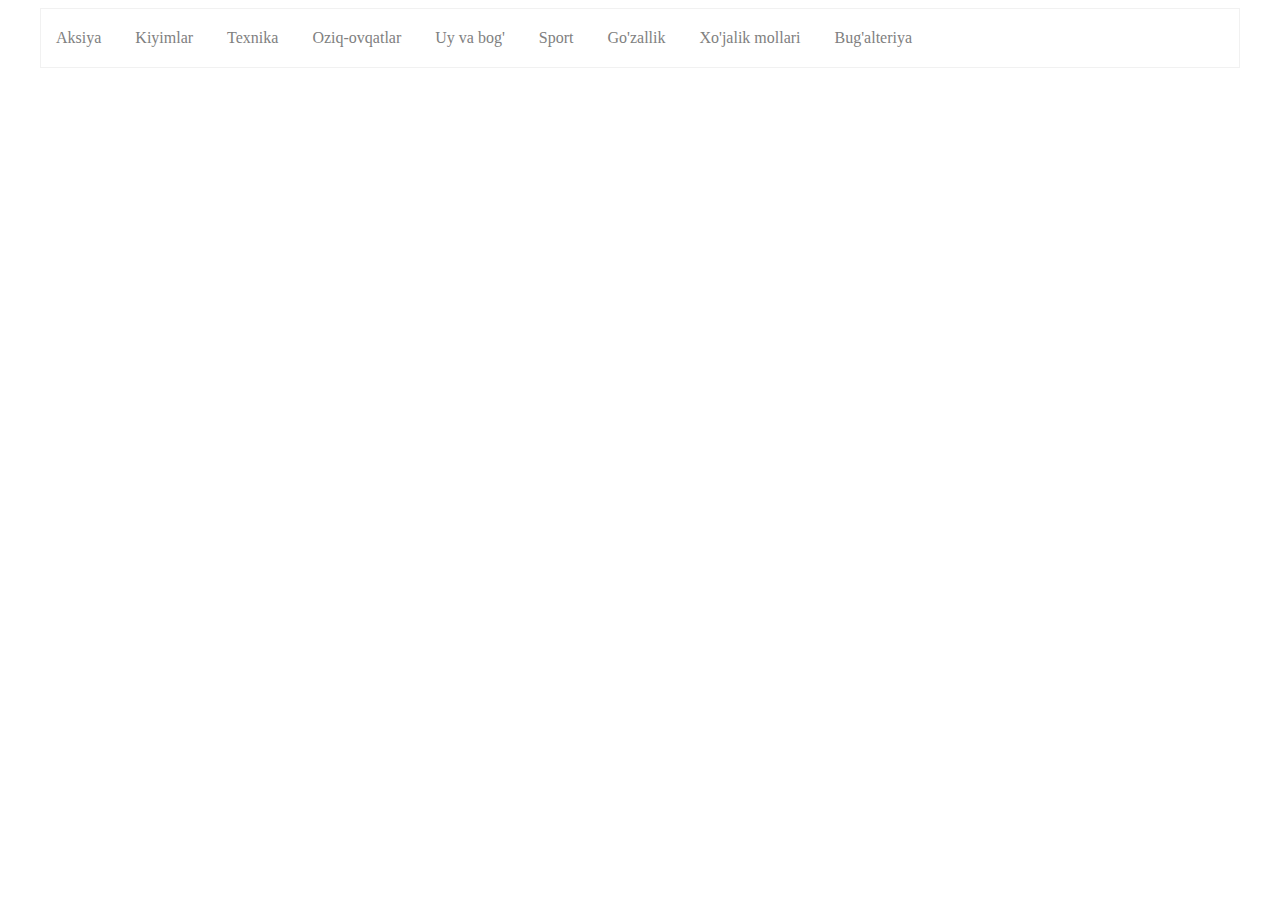
<file: CSS 6-dars/index1.html>
<!DOCTYPE html>
<html lang="en">
<head>
  <meta charset="UTF-8">
  <title>Title</title>
    <link rel="stylesheet" href="css/main1.css">
</head>
<body>

<div class="wrap">
    <ul class="main-menu">
        <li class="main-menu-item"><a href="#">Aksiya</a>

            <ul class="sub-menu" style="width: 1600px;height: 500px" >
                <li class="sub-menu-item" style="position: relative;top: -50px">
                    <h1 style="font-size: 18px;position: relative;color: black;top: -40px" >Asosiy aksiyalar</h1><br><p style="position: relative;top: -65px">Sotib oling 50% chegirma<br><br>Foyisiz kredit
                    <br><br>Artel maxsulotlarti 30%<br><br>Katta hajimli texnikalarni sotib <br><br> olish uchun chegirma<br><br>Qulay narxlarda kiyning</p>
                </li>
                <li class="sub-menu-item" style="background-position: revert;left: 30px">
                    <h1 style="font-size: 18px;position: relative;top: -11px;color: black">Qo'shimcha <br> chegirmalar </h1>
                    <br><p style="position: relative;top: -55px;left: -30px"><br>Bolalar kiymlariga 10% <br><br> chegirma <br><br> Qulay narxli televizorlar <br><br> 2 tasi birda! <br><br> Qulay to'olovlar
                    <br><br> Terminal! <br><br> Sotib olishga ulguring</p>
                </li>
                <li class="sub-menu-item" style="position: relative;margin-left: 30px;top: 40px">
                    <h1 style="font-size: 18px;color: black;position: relative;top: -60px;left: 10px">O'tkazib yubormang</h1>
                    <p style="position: relative;top: -60px">IP/TV va ebox.uz <br><br> TV sotib ol! Faqat 1kun 50% <br> chegirma <br><br> Chegirmalar kuni <br><br>Rejalashtirilgan harid
                        <br><br> Sotib olish mumkin <br><br> Internet ebox.uz bilan <br><br> Harid qil va uch oylik internet <br><br> to'plamiga ega bo'l
                        <br></p>
                </li>
                <li class="sub-menu-item" style="position: relative;margin-left: 30px;top: 70px">
                    <h1 style="font-size: 18px;color: black;position: relative;top: -60px;left: 10px">Tavsiya qilamiz</h1>
                    <p style="position: relative;top: -30px">Italya oyoq kiyimi arzon <br> narxlarda<br><br> Samsung 43 Smar TV 10%
                        <br>chegirmalarda <br><br> Faberlic maxsulotlari arzon <br> ulgurji narxlarda <br><br>Rejalashtirilgan harid
                        <br><br> Sotib olish mumkin <br><br> Internet ebox.uz bilan <br><br> Harid qil va uch oylik internet <br><br> to'plamiga ega bo'l
                        <br></p>
                </li>

                <li class="sub-menu-item" style="position: relative;margin-left: 30px;top: -50px">
                    <h1 style="font-size: 18px;color: black;position: relative;top: -45px;left: 10px">Tanlang</h1>
                    <p style="position: relative;top: -30px">Arzon va qulay narxlarda  <br> kiying<br><br> Oila azolaringiz uchun
                        <br> oziq-ovqatlar <br><br> Xo'jalik mollari(eltib berish <br> tekin) <br><br>Qo'l soatlari arzon narxlarda
                        <br><br> Barchasini ko'rish <br></p>

                </li>

                <li class="sub-menu-item" style="position: relative;margin-left: 30px;top: -90px">
                    <h1 style="font-size: 18px;color: black;position: relative;top: -30px;left: 10px">saralangan maxsulotlar</h1>
                    <p style="position: relative;top: -30px">Rolex RZ5:300 000 so'm <br><br><br> oila azolaringgiz uchun
                        <br>oziq-ovqatlar <br><br> Xo'jalik mollari (eltib berish <br> tekin) <br><br>Qo'l soatlari arzon narxlarda
                        <br></p>
                </li>

            </ul>


        </li>

        <li class="main-menu-item"><a href="#">Kiyimlar</a>

            <ul class="sub-menu" style="width: 1600px;height: 500px;margin-left: -80px" >
                <li class="sub-menu-item" style="position: relative;top: -50px">
                    <h1 style="font-size: 18px;position: relative;color: black;top: -40px" >Asosiy aksiyalar</h1><br><p style="position: relative;top: -65px">Sotib oling 50% chegirma<br><br>Foyisiz kredit
                    <br><br>Artel maxsulotlarti 30%<br><br>Katta hajimli texnikalarni sotib <br><br> olish uchun chegirma<br><br>Qulay narxlarda kiyning</p>
                </li>
                <li class="sub-menu-item" style="background-position: revert;left: 30px">
                    <h1 style="font-size: 18px;position: relative;top: -11px;color: black">Qo'shimcha <br> chegirmalar </h1>
                    <br><p style="position: relative;top: -55px;left: -30px"><br>Bolalar kiymlariga 10% <br><br> chegirma <br><br> Qulay narxli televizorlar <br><br> 2 tasi birda! <br><br> Qulay to'olovlar
                    <br><br> Terminal! <br><br> Sotib olishga ulguring</p>
                </li>
                <li class="sub-menu-item" style="position: relative;margin-left: 30px;top: 40px">
                    <h1 style="font-size: 18px;color: black;position: relative;top: -60px;left: 10px">O'tkazib yubormang</h1>
                    <p style="position: relative;top: -60px">IP/TV va ebox.uz <br><br> TV sotib ol! Faqat 1kun 50% <br> chegirma <br><br> Chegirmalar kuni <br><br>Rejalashtirilgan harid
                        <br><br> Sotib olish mumkin <br><br> Internet ebox.uz bilan <br><br> Harid qil va uch oylik internet <br><br> to'plamiga ega bo'l
                        <br></p>
                </li>
                <li class="sub-menu-item" style="position: relative;margin-left: 30px;top: 70px">
                    <h1 style="font-size: 18px;color: black;position: relative;top: -60px;left: 10px">Tavsiya qilamiz</h1>
                    <p style="position: relative;top: -30px">Italya oyoq kiyimi arzon <br> narxlarda<br><br> Samsung 43 Smar TV 10%
                        <br>chegirmalarda <br><br> Faberlic maxsulotlari arzon <br> ulgurji narxlarda <br><br>Rejalashtirilgan harid
                        <br><br> Sotib olish mumkin <br><br> Internet ebox.uz bilan <br><br> Harid qil va uch oylik internet <br><br> to'plamiga ega bo'l
                        <br></p>
                </li>

                <li class="sub-menu-item" style="position: relative;margin-left: 30px;top: -50px">
                    <h1 style="font-size: 18px;color: black;position: relative;top: -45px;left: 10px">Tanlang</h1>
                    <p style="position: relative;top: -30px">Arzon va qulay narxlarda  <br> kiying<br><br> Oila azolaringiz uchun
                        <br> oziq-ovqatlar <br><br> Xo'jalik mollari(eltib berish <br> tekin) <br><br>Qo'l soatlari arzon narxlarda
                        <br><br> Barchasini ko'rish <br></p>

                </li>

                <li class="sub-menu-item" style="position: relative;margin-left: 30px;top: -90px">
                    <h1 style="font-size: 18px;color: black;position: relative;top: -30px;left: 10px">saralangan maxsulotlar</h1>
                    <p style="position: relative;top: -30px">Rolex RZ5:300 000 so'm <br><br><br> oila azolaringgiz uchun
                        <br>oziq-ovqatlar <br><br> Xo'jalik mollari (eltib berish <br> tekin) <br><br>Qo'l soatlari arzon narxlarda
                        <br></p>
                </li>

            </ul>
        </li>

        <li class="main-menu-item"><a href="#">Texnika</a>

            <ul class="sub-menu" style="width: 1600px;height: 500px;margin-left: -170px" >
                <li class="sub-menu-item" style="position: relative;top: -50px">
                    <h1 style="font-size: 18px;position: relative;color: black;top: -40px" >Asosiy aksiyalar</h1><br><p style="position: relative;top: -65px">Sotib oling 50% chegirma<br><br>Foyisiz kredit
                    <br><br>Artel maxsulotlarti 30%<br><br>Katta hajimli texnikalarni sotib <br><br> olish uchun chegirma<br><br>Qulay narxlarda kiyning</p>
                </li>
                <li class="sub-menu-item" style="background-position: revert;left: 30px">
                    <h1 style="font-size: 18px;position: relative;top: -11px;color: black">Qo'shimcha <br> chegirmalar </h1>
                    <br><p style="position: relative;top: -55px;left: -30px"><br>Bolalar kiymlariga 10% <br><br> chegirma <br><br> Qulay narxli televizorlar <br><br> 2 tasi birda! <br><br> Qulay to'olovlar
                    <br><br> Terminal! <br><br> Sotib olishga ulguring</p>
                </li>
                <li class="sub-menu-item" style="position: relative;margin-left: 30px;top: 40px">
                    <h1 style="font-size: 18px;color: black;position: relative;top: -60px;left: 10px">O'tkazib yubormang</h1>
                    <p style="position: relative;top: -60px">IP/TV va ebox.uz <br><br> TV sotib ol! Faqat 1kun 50% <br> chegirma <br><br> Chegirmalar kuni <br><br>Rejalashtirilgan harid
                        <br><br> Sotib olish mumkin <br><br> Internet ebox.uz bilan <br><br> Harid qil va uch oylik internet <br><br> to'plamiga ega bo'l
                        <br></p>
                </li>
                <li class="sub-menu-item" style="position: relative;margin-left: 30px;top: 70px">
                    <h1 style="font-size: 18px;color: black;position: relative;top: -60px;left: 10px">Tavsiya qilamiz</h1>
                    <p style="position: relative;top: -30px">Italya oyoq kiyimi arzon <br> narxlarda<br><br> Samsung 43 Smar TV 10%
                        <br>chegirmalarda <br><br> Faberlic maxsulotlari arzon <br> ulgurji narxlarda <br><br>Rejalashtirilgan harid
                        <br><br> Sotib olish mumkin <br><br> Internet ebox.uz bilan <br><br> Harid qil va uch oylik internet <br><br> to'plamiga ega bo'l
                        <br></p>
                </li>

                <li class="sub-menu-item" style="position: relative;margin-left: 30px;top: -50px">
                    <h1 style="font-size: 18px;color: black;position: relative;top: -45px;left: 10px">Tanlang</h1>
                    <p style="position: relative;top: -30px">Arzon va qulay narxlarda  <br> kiying<br><br> Oila azolaringiz uchun
                        <br> oziq-ovqatlar <br><br> Xo'jalik mollari(eltib berish <br> tekin) <br><br>Qo'l soatlari arzon narxlarda
                        <br><br> Barchasini ko'rish <br></p>

                </li>

                <li class="sub-menu-item" style="position: relative;margin-left: 30px;top: -90px">
                    <h1 style="font-size: 18px;color: black;position: relative;top: -30px;left: 10px">saralangan maxsulotlar</h1>
                    <p style="position: relative;top: -30px">Rolex RZ5:300 000 so'm <br><br><br> oila azolaringgiz uchun
                        <br>oziq-ovqatlar <br><br> Xo'jalik mollari (eltib berish <br> tekin) <br><br>Qo'l soatlari arzon narxlarda
                        <br></p>
                </li>

            </ul>
        </li>

        <li class="main-menu-item"><a href="#">Oziq-ovqatlar</a>

            <ul class="sub-menu" style="width: 1600px;height: 500px;margin-left: -260px" >
                <li class="sub-menu-item" style="position: relative;top: -50px">
                    <h1 style="font-size: 18px;position: relative;color: black;top: -40px" >Asosiy aksiyalar</h1><br><p style="position: relative;top: -65px">Sotib oling 50% chegirma<br><br>Foyisiz kredit
                    <br><br>Artel maxsulotlarti 30%<br><br>Katta hajimli texnikalarni sotib <br><br> olish uchun chegirma<br><br>Qulay narxlarda kiyning</p>
                </li>
                <li class="sub-menu-item" style="background-position: revert;left: 30px">
                    <h1 style="font-size: 18px;position: relative;top: -11px;color: black">Qo'shimcha <br> chegirmalar </h1>
                    <br><p style="position: relative;top: -55px;left: -30px"><br>Bolalar kiymlariga 10% <br><br> chegirma <br><br> Qulay narxli televizorlar <br><br> 2 tasi birda! <br><br> Qulay to'olovlar
                    <br><br> Terminal! <br><br> Sotib olishga ulguring</p>
                </li>
                <li class="sub-menu-item" style="position: relative;margin-left: 30px;top: 40px">
                    <h1 style="font-size: 18px;color: black;position: relative;top: -60px;left: 10px">O'tkazib yubormang</h1>
                    <p style="position: relative;top: -60px">IP/TV va ebox.uz <br><br> TV sotib ol! Faqat 1kun 50% <br> chegirma <br><br> Chegirmalar kuni <br><br>Rejalashtirilgan harid
                        <br><br> Sotib olish mumkin <br><br> Internet ebox.uz bilan <br><br> Harid qil va uch oylik internet <br><br> to'plamiga ega bo'l
                        <br></p>
                </li>
                <li class="sub-menu-item" style="position: relative;margin-left: 30px;top: 70px">
                    <h1 style="font-size: 18px;color: black;position: relative;top: -60px;left: 10px">Tavsiya qilamiz</h1>
                    <p style="position: relative;top: -30px">Italya oyoq kiyimi arzon <br> narxlarda<br><br> Samsung 43 Smar TV 10%
                        <br>chegirmalarda <br><br> Faberlic maxsulotlari arzon <br> ulgurji narxlarda <br><br>Rejalashtirilgan harid
                        <br><br> Sotib olish mumkin <br><br> Internet ebox.uz bilan <br><br> Harid qil va uch oylik internet <br><br> to'plamiga ega bo'l
                        <br></p>
                </li>

                <li class="sub-menu-item" style="position: relative;margin-left: 30px;top: -50px">
                    <h1 style="font-size: 18px;color: black;position: relative;top: -45px;left: 10px">Tanlang</h1>
                    <p style="position: relative;top: -30px">Arzon va qulay narxlarda  <br> kiying<br><br> Oila azolaringiz uchun
                        <br> oziq-ovqatlar <br><br> Xo'jalik mollari(eltib berish <br> tekin) <br><br>Qo'l soatlari arzon narxlarda
                        <br><br> Barchasini ko'rish <br></p>

                </li>

                <li class="sub-menu-item" style="position: relative;margin-left: 30px;top: -90px">
                    <h1 style="font-size: 18px;color: black;position: relative;top: -30px;left: 10px">saralangan maxsulotlar</h1>
                    <p style="position: relative;top: -30px">Rolex RZ5:300 000 so'm <br><br><br> oila azolaringgiz uchun
                        <br>oziq-ovqatlar <br><br> Xo'jalik mollari (eltib berish <br> tekin) <br><br>Qo'l soatlari arzon narxlarda
                        <br></p>
                </li>

            </ul>
        </li>

        <li class="main-menu-item"><a href="#">Uy va bog'</a>

            <ul class="sub-menu" style="width: 1600px;height: 500px;margin-left: -380px" >
                <li class="sub-menu-item" style="position: relative;top: -50px">
                    <h1 style="font-size: 18px;position: relative;color: black;top: -40px" >Asosiy aksiyalar</h1><br><p style="position: relative;top: -65px">Sotib oling 50% chegirma<br><br>Foyisiz kredit
                    <br><br>Artel maxsulotlarti 30%<br><br>Katta hajimli texnikalarni sotib <br><br> olish uchun chegirma<br><br>Qulay narxlarda kiyning</p>
                </li>
                <li class="sub-menu-item" style="background-position: revert;left: 30px">
                    <h1 style="font-size: 18px;position: relative;top: -11px;color: black">Qo'shimcha <br> chegirmalar </h1>
                    <br><p style="position: relative;top: -55px;left: -30px"><br>Bolalar kiymlariga 10% <br><br> chegirma <br><br> Qulay narxli televizorlar <br><br> 2 tasi birda! <br><br> Qulay to'olovlar
                    <br><br> Terminal! <br><br> Sotib olishga ulguring</p>
                </li>
                <li class="sub-menu-item" style="position: relative;margin-left: 30px;top: 40px">
                    <h1 style="font-size: 18px;color: black;position: relative;top: -60px;left: 10px">O'tkazib yubormang</h1>
                    <p style="position: relative;top: -60px">IP/TV va ebox.uz <br><br> TV sotib ol! Faqat 1kun 50% <br> chegirma <br><br> Chegirmalar kuni <br><br>Rejalashtirilgan harid
                        <br><br> Sotib olish mumkin <br><br> Internet ebox.uz bilan <br><br> Harid qil va uch oylik internet <br><br> to'plamiga ega bo'l
                        <br></p>
                </li>
                <li class="sub-menu-item" style="position: relative;margin-left: 30px;top: 70px">
                    <h1 style="font-size: 18px;color: black;position: relative;top: -60px;left: 10px">Tavsiya qilamiz</h1>
                    <p style="position: relative;top: -30px">Italya oyoq kiyimi arzon <br> narxlarda<br><br> Samsung 43 Smar TV 10%
                        <br>chegirmalarda <br><br> Faberlic maxsulotlari arzon <br> ulgurji narxlarda <br><br>Rejalashtirilgan harid
                        <br><br> Sotib olish mumkin <br><br> Internet ebox.uz bilan <br><br> Harid qil va uch oylik internet <br><br> to'plamiga ega bo'l
                        <br></p>
                </li>

                <li class="sub-menu-item" style="position: relative;margin-left: 30px;top: -50px">
                    <h1 style="font-size: 18px;color: black;position: relative;top: -45px;left: 10px">Tanlang</h1>
                    <p style="position: relative;top: -30px">Arzon va qulay narxlarda  <br> kiying<br><br> Oila azolaringiz uchun
                        <br> oziq-ovqatlar <br><br> Xo'jalik mollari(eltib berish <br> tekin) <br><br>Qo'l soatlari arzon narxlarda
                        <br><br> Barchasini ko'rish <br></p>

                </li>

                <li class="sub-menu-item" style="position: relative;margin-left: 30px;top: -90px">
                    <h1 style="font-size: 18px;color: black;position: relative;top: -30px;left: 10px">saralangan maxsulotlar</h1>
                    <p style="position: relative;top: -30px">Rolex RZ5:300 000 so'm <br><br><br> oila azolaringgiz uchun
                        <br>oziq-ovqatlar <br><br> Xo'jalik mollari (eltib berish <br> tekin) <br><br>Qo'l soatlari arzon narxlarda
                        <br></p>
                </li>

            </ul>

        </li>

        <li class="main-menu-item"><a href="#">Sport</a>

            <ul class="sub-menu" style="width: 1600px;height: 500px;margin-left: -490px" >
                <li class="sub-menu-item" style="position: relative;top: -50px">
                    <h1 style="font-size: 18px;position: relative;color: black;top: -40px" >Asosiy aksiyalar</h1><br><p style="position: relative;top: -65px">Sotib oling 50% chegirma<br><br>Foyisiz kredit
                    <br><br>Artel maxsulotlarti 30%<br><br>Katta hajimli texnikalarni sotib <br><br> olish uchun chegirma<br><br>Qulay narxlarda kiyning</p>
                </li>
                <li class="sub-menu-item" style="background-position: revert;left: 30px">
                    <h1 style="font-size: 18px;position: relative;top: -11px;color: black">Qo'shimcha <br> chegirmalar </h1>
                    <br><p style="position: relative;top: -55px;left: -30px"><br>Bolalar kiymlariga 10% <br><br> chegirma <br><br> Qulay narxli televizorlar <br><br> 2 tasi birda! <br><br> Qulay to'olovlar
                    <br><br> Terminal! <br><br> Sotib olishga ulguring</p>
                </li>
                <li class="sub-menu-item" style="position: relative;margin-left: 30px;top: 40px">
                    <h1 style="font-size: 18px;color: black;position: relative;top: -60px;left: 10px">O'tkazib yubormang</h1>
                    <p style="position: relative;top: -60px">IP/TV va ebox.uz <br><br> TV sotib ol! Faqat 1kun 50% <br> chegirma <br><br> Chegirmalar kuni <br><br>Rejalashtirilgan harid
                        <br><br> Sotib olish mumkin <br><br> Internet ebox.uz bilan <br><br> Harid qil va uch oylik internet <br><br> to'plamiga ega bo'l
                        <br></p>
                </li>
                <li class="sub-menu-item" style="position: relative;margin-left: 30px;top: 70px">
                    <h1 style="font-size: 18px;color: black;position: relative;top: -60px;left: 10px">Tavsiya qilamiz</h1>
                    <p style="position: relative;top: -30px">Italya oyoq kiyimi arzon <br> narxlarda<br><br> Samsung 43 Smar TV 10%
                        <br>chegirmalarda <br><br> Faberlic maxsulotlari arzon <br> ulgurji narxlarda <br><br>Rejalashtirilgan harid
                        <br><br> Sotib olish mumkin <br><br> Internet ebox.uz bilan <br><br> Harid qil va uch oylik internet <br><br> to'plamiga ega bo'l
                        <br></p>
                </li>

                <li class="sub-menu-item" style="position: relative;margin-left: 30px;top: -50px">
                    <h1 style="font-size: 18px;color: black;position: relative;top: -45px;left: 10px">Tanlang</h1>
                    <p style="position: relative;top: -30px">Arzon va qulay narxlarda  <br> kiying<br><br> Oila azolaringiz uchun
                        <br> oziq-ovqatlar <br><br> Xo'jalik mollari(eltib berish <br> tekin) <br><br>Qo'l soatlari arzon narxlarda
                        <br><br> Barchasini ko'rish <br></p>

                </li>

                <li class="sub-menu-item" style="position: relative;margin-left: 30px;top: -90px">
                    <h1 style="font-size: 18px;color: black;position: relative;top: -30px;left: 10px">saralangan maxsulotlar</h1>
                    <p style="position: relative;top: -30px">Rolex RZ5:300 000 so'm <br><br><br> oila azolaringgiz uchun
                        <br>oziq-ovqatlar <br><br> Xo'jalik mollari (eltib berish <br> tekin) <br><br>Qo'l soatlari arzon narxlarda
                        <br></p>
                </li>

            </ul>

        </li>

        <li class="main-menu-item"><a href="#">Go'zallik</a>

            <ul class="sub-menu" style="width: 1600px;height: 500px;margin-left: -550px" >
                <li class="sub-menu-item" style="position: relative;top: -50px">
                    <h1 style="font-size: 18px;position: relative;color: black;top: -40px" >Asosiy aksiyalar</h1><br><p style="position: relative;top: -65px">Sotib oling 50% chegirma<br><br>Foyisiz kredit
                    <br><br>Artel maxsulotlarti 30%<br><br>Katta hajimli texnikalarni sotib <br><br> olish uchun chegirma<br><br>Qulay narxlarda kiyning</p>
                </li>
                <li class="sub-menu-item" style="background-position: revert;left: 30px">
                    <h1 style="font-size: 18px;position: relative;top: -11px;color: black">Qo'shimcha <br> chegirmalar </h1>
                    <br><p style="position: relative;top: -55px;left: -30px"><br>Bolalar kiymlariga 10% <br><br> chegirma <br><br> Qulay narxli televizorlar <br><br> 2 tasi birda! <br><br> Qulay to'olovlar
                    <br><br> Terminal! <br><br> Sotib olishga ulguring</p>
                </li>
                <li class="sub-menu-item" style="position: relative;margin-left: 30px;top: 40px">
                    <h1 style="font-size: 18px;color: black;position: relative;top: -60px;left: 10px">O'tkazib yubormang</h1>
                    <p style="position: relative;top: -60px">IP/TV va ebox.uz <br><br> TV sotib ol! Faqat 1kun 50% <br> chegirma <br><br> Chegirmalar kuni <br><br>Rejalashtirilgan harid
                        <br><br> Sotib olish mumkin <br><br> Internet ebox.uz bilan <br><br> Harid qil va uch oylik internet <br><br> to'plamiga ega bo'l
                        <br></p>
                </li>
                <li class="sub-menu-item" style="position: relative;margin-left: 30px;top: 70px">
                    <h1 style="font-size: 18px;color: black;position: relative;top: -60px;left: 10px">Tavsiya qilamiz</h1>
                    <p style="position: relative;top: -30px">Italya oyoq kiyimi arzon <br> narxlarda<br><br> Samsung 43 Smar TV 10%
                        <br>chegirmalarda <br><br> Faberlic maxsulotlari arzon <br> ulgurji narxlarda <br><br>Rejalashtirilgan harid
                        <br><br> Sotib olish mumkin <br><br> Internet ebox.uz bilan <br><br> Harid qil va uch oylik internet <br><br> to'plamiga ega bo'l
                        <br></p>
                </li>

                <li class="sub-menu-item" style="position: relative;margin-left: 30px;top: -50px">
                    <h1 style="font-size: 18px;color: black;position: relative;top: -45px;left: 10px">Tanlang</h1>
                    <p style="position: relative;top: -30px">Arzon va qulay narxlarda  <br> kiying<br><br> Oila azolaringiz uchun
                        <br> oziq-ovqatlar <br><br> Xo'jalik mollari(eltib berish <br> tekin) <br><br>Qo'l soatlari arzon narxlarda
                        <br><br> Barchasini ko'rish <br></p>

                </li>

                <li class="sub-menu-item" style="position: relative;margin-left: 30px;top: -90px">
                    <h1 style="font-size: 18px;color: black;position: relative;top: -30px;left: 10px">saralangan maxsulotlar</h1>
                    <p style="position: relative;top: -30px">Rolex RZ5:300 000 so'm <br><br><br> oila azolaringgiz uchun
                        <br>oziq-ovqatlar <br><br> Xo'jalik mollari (eltib berish <br> tekin) <br><br>Qo'l soatlari arzon narxlarda
                        <br></p>
                </li>

            </ul>

        </li>

        <li class="main-menu-item"><a href="#">Xo'jalik mollari</a>

            <ul class="sub-menu" style="width: 1600px;height: 500px;margin-left: -640px" >
                <li class="sub-menu-item" style="position: relative;top: -50px">
                    <h1 style="font-size: 18px;position: relative;color: black;top: -40px" >Asosiy aksiyalar</h1><br><p style="position: relative;top: -65px">Sotib oling 50% chegirma<br><br>Foyisiz kredit
                    <br><br>Artel maxsulotlarti 30%<br><br>Katta hajimli texnikalarni sotib <br><br> olish uchun chegirma<br><br>Qulay narxlarda kiyning</p>
                </li>
                <li class="sub-menu-item" style="background-position: revert;left: 30px">
                    <h1 style="font-size: 18px;position: relative;top: -11px;color: black">Qo'shimcha <br> chegirmalar </h1>
                    <br><p style="position: relative;top: -55px;left: -30px"><br>Bolalar kiymlariga 10% <br><br> chegirma <br><br> Qulay narxli televizorlar <br><br> 2 tasi birda! <br><br> Qulay to'olovlar
                    <br><br> Terminal! <br><br> Sotib olishga ulguring</p>
                </li>
                <li class="sub-menu-item" style="position: relative;margin-left: 30px;top: 40px">
                    <h1 style="font-size: 18px;color: black;position: relative;top: -60px;left: 10px">O'tkazib yubormang</h1>
                    <p style="position: relative;top: -60px">IP/TV va ebox.uz <br><br> TV sotib ol! Faqat 1kun 50% <br> chegirma <br><br> Chegirmalar kuni <br><br>Rejalashtirilgan harid
                        <br><br> Sotib olish mumkin <br><br> Internet ebox.uz bilan <br><br> Harid qil va uch oylik internet <br><br> to'plamiga ega bo'l
                        <br></p>
                </li>
                <li class="sub-menu-item" style="position: relative;margin-left: 30px;top: 80px">
                    <h1 style="font-size: 18px;color: black;position: relative;top: -60px;left: 10px">Tavsiya qilamiz</h1>
                    <p style="position: relative;top: -30px">Italya oyoq kiyimi arzon <br> narxlarda<br><br> Samsung 43 Smar TV 10%
                        <br>chegirmalarda <br><br> Faberlic maxsulotlari arzon <br> ulgurji narxlarda <br><br>Rejalashtirilgan harid
                        <br><br> Sotib olish mumkin <br><br> Internet ebox.uz bilan <br><br> Harid qil va uch oylik internet <br><br> to'plamiga ega bo'l
                        <br></p>
                </li>

                <li class="sub-menu-item" style="position: relative;margin-left: 30px;top: -50px">
                    <h1 style="font-size: 18px;color: black;position: relative;top: -45px;left: 10px">Tanlang</h1>
                    <p style="position: relative;top: -30px">Arzon va qulay narxlarda  <br> kiying<br><br> Oila azolaringiz uchun
                        <br> oziq-ovqatlar <br><br> Xo'jalik mollari(eltib berish <br> tekin) <br><br>Qo'l soatlari arzon narxlarda
                        <br><br> Barchasini ko'rish <br></p>

                </li>

                <li class="sub-menu-item" style="position: relative;margin-left: 30px;top: -90px">
                    <h1 style="font-size: 18px;color: black;position: relative;top: -30px;left: 10px">saralangan maxsulotlar</h1>
                    <p style="position: relative;top: -30px">Rolex RZ5:300 000 so'm <br><br><br> oila azolaringgiz uchun
                        <br>oziq-ovqatlar <br><br> Xo'jalik mollari (eltib berish <br> tekin) <br><br>Qo'l soatlari arzon narxlarda
                        <br></p>
                </li>

            </ul>

        </li>

        <li class="main-menu-item"><a href="#">Bug'alteriya</a>

            <ul class="sub-menu" style="width: 1600px;height: 500px;margin-left: -780px" >
                <li class="sub-menu-item" style="position: relative;top: -50px">
                    <h1 style="font-size: 18px;position: relative;color: black;top: -40px" >Asosiy aksiyalar</h1><br><p style="position: relative;top: -65px">Sotib oling 50% chegirma<br><br>Foyisiz kredit
                    <br><br>Artel maxsulotlarti 30%<br><br>Katta hajimli texnikalarni sotib <br><br> olish uchun chegirma<br><br>Qulay narxlarda kiyning</p>
                </li>
                <li class="sub-menu-item" style="background-position: revert;left: 30px">
                    <h1 style="font-size: 18px;position: relative;top: -11px;color: black">Qo'shimcha <br> chegirmalar </h1>
                    <br><p style="position: relative;top: -55px;left: -30px"><br>Bolalar kiymlariga 10% <br><br> chegirma <br><br> Qulay narxli televizorlar <br><br> 2 tasi birda! <br><br> Qulay to'olovlar
                    <br><br> Terminal! <br><br> Sotib olishga ulguring</p>
                </li>
                <li class="sub-menu-item" style="position: relative;margin-left: 30px;top: 40px">
                    <h1 style="font-size: 18px;color: black;position: relative;top: -60px;left: 10px">O'tkazib yubormang</h1>
                    <p style="position: relative;top: -60px">IP/TV va ebox.uz <br><br> TV sotib ol! Faqat 1kun 50% <br> chegirma <br><br> Chegirmalar kuni <br><br>Rejalashtirilgan harid
                        <br><br> Sotib olish mumkin <br><br> Internet ebox.uz bilan <br><br> Harid qil va uch oylik internet <br><br> to'plamiga ega bo'l
                        <br></p>
                </li>
                <li class="sub-menu-item" style="position: relative;margin-left: 30px;top: 40px">
                    <h1 style="font-size: 18px;color: black;position: relative;top: -20px;left: 10px">Tavsiya qilamiz</h1>
                    <p style="position: relative;top: -30px">Italya oyoq kiyimi arzon <br> narxlarda<br><br> Samsung 43 Smar TV 10%
                        <br>chegirmalarda <br><br> Faberlic maxsulotlari arzon <br> ulgurji narxlarda <br><br>Rejalashtirilgan harid
                        <br><br> Sotib olish mumkin <br><br> Internet ebox.uz bilan <br><br> Harid qil va uch oylik internet <br><br> to'plamiga ega bo'l
                        <br></p>
                </li>

                <li class="sub-menu-item" style="position: relative;margin-left: 30px;top: -50px">
                    <h1 style="font-size: 18px;color: black;position: relative;top: -45px;left: 10px">Tanlang</h1>
                    <p style="position: relative;top: -30px">Arzon va qulay narxlarda  <br> kiying<br><br> Oila azolaringiz uchun
                        <br> oziq-ovqatlar <br><br> Xo'jalik mollari(eltib berish <br> tekin) <br><br>Qo'l soatlari arzon narxlarda
                        <br><br> Barchasini ko'rish <br></p>

                </li>

                <li class="sub-menu-item" style="position: relative;margin-left: 30px;top: -90px">
                    <h1 style="font-size: 18px;color: black;position: relative;top: -40px;left: 10px">saralangan maxsulotlar</h1>
                    <p style="position: relative;top: -30px">Rolex RZ5:300 000 so'm <br><br><br> oila azolaringgiz uchun
                        <br>oziq-ovqatlar <br><br> Xo'jalik mollari (eltib berish <br> tekin) <br><br>Qo'l soatlari arzon narxlarda
                        <br></p>
                </li>

            </ul>

        </li>






</div>


</body>
</html>
</file>
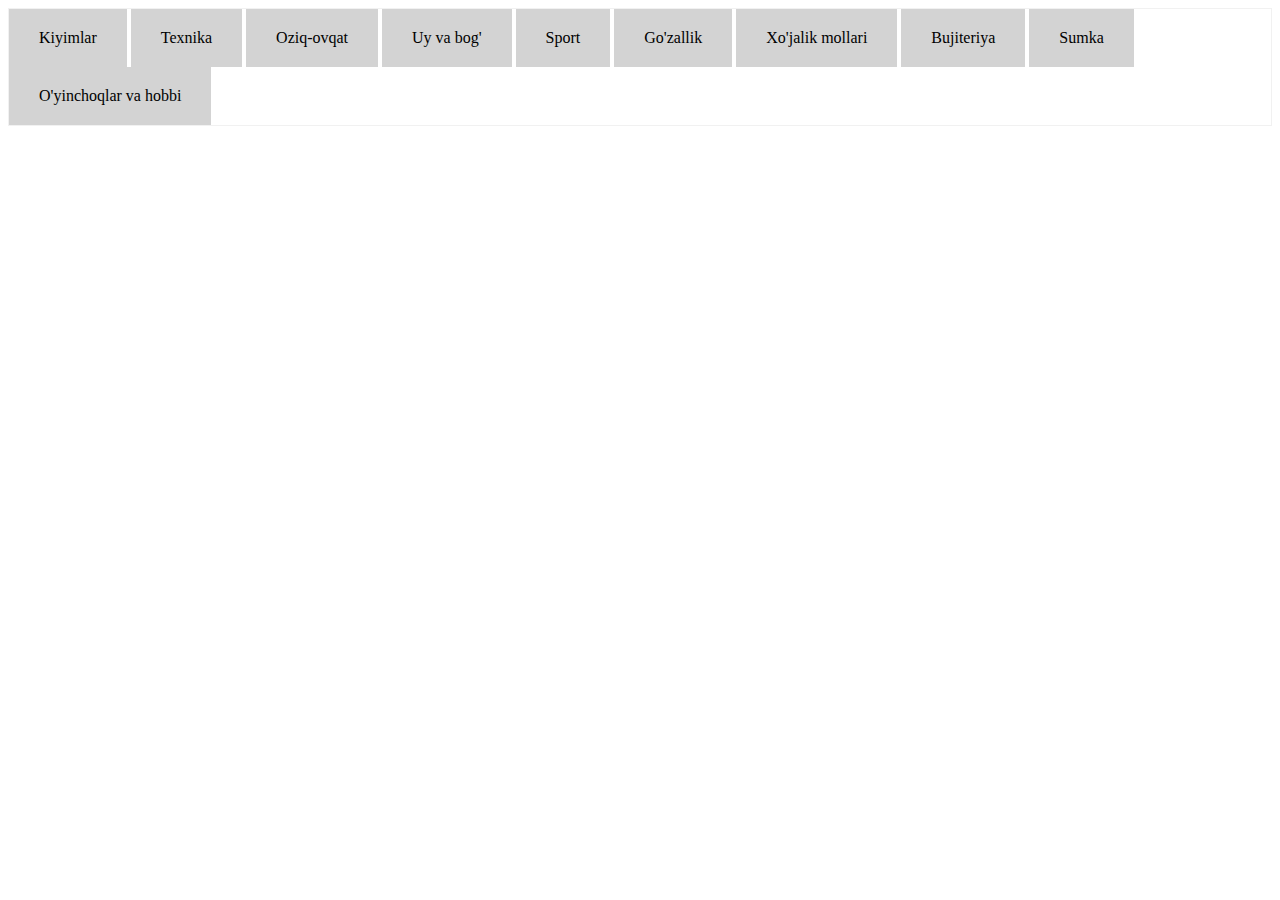
<file: CSS 6-dars/index3.html>
<!DOCTYPE html>
<html lang="en">
<head>
  <meta charset="UTF-8">
  <title>Title</title>
    <link rel="stylesheet" href="css/main3.css">
</head>
<body>

<div class="wrap">
    <ul class="main-menu">
        <li class="main-menu-item"><a href="#">Kiyimlar</a>

            <ul class="sub-menu" style="margin-left: -60px;margin-top: 30px">
                <li class="sub-menu-item">
                    <div class="navbar-menu" style="position: relative;left: 80px">
                        <img src="rasmlar/fotoa.png" style="position: relative;top: -10px;left: -6px" width="110" height="105" alt="">
                        <p style="float: right;position: relative;top: -130px;left: 10px;font-weight: bold;">Megaplanet only OAJ Набиев <br> Акмал</p>
                        <p style="float: right;position: relative;top: -160px;left: -25px;color: grey">Тошкент Чилонзор штати</p>
                        <img src="rasmlar/futbolka.png" style="position: relative;left: -5px;top: -15px" width="20" height="25" alt="" >
                        <p style="color: #2f6661;position: relative;top: -55px;left: 135px;font-size: 15px">200</p>
                        <img src="rasmlar/wifi.svg" style="position:relative;top: -95px;left: 190px" width="20" height="30" alt="">
                        <p style="color: #2f6661;position: relative;top: -137px;left:215px;font-size: 15px">185</p>
                        <img src="rasmlar/kreslo1.png" style="position: relative;top: -140px;left: 60px" width="30" height="30" alt="" >
                        <p style="text-align: center;position: relative;top: -180px;left: -50px;font-size: 15px;">112</p>
                        <img src="rasmlar/vilka%20qowiq.png" style="position: relative;top: -220px;left: -5px" width="30" height="30" alt="">
                        <p style="text-align: center;position: relative;top: -260px;left: -120px;font-size: 15px;">91</p>
                        <img src="rasmlar/yulduz%20usmonova%203.png" style="position: relative;top: -255px;left: -5px" width="25" height="25" alt="">
                        <img src="rasmlar/yulduz%20usmonova.jpg" style="position: relative;top: -255px;left: -5px" width="25" height="25" alt="">
                        <img src="rasmlar/yulduz%20usmonova.jpg" style="position: relative;top: -255px;left: -5px" width="25" height="25" alt="">
                        <img src="rasmlar/yulduz%20usmonova.jpg" style="position: relative;top: -255px;left: -5px" width="25" height="25" alt="">
                        <img src="rasmlar/yulduz%20usmonova.jpg" style="position: relative;top: -255px;left: -5px" width="25" height="25" alt="">
                        <img src="rasmlar/uzcard.png" style="position: relative;top: -260px;left: 75px" width="100" height="20" alt="">
                    </div>
                </li>
                <li class="sub-menu-item">
                    <div class="navbar-menu" style="position: relative;left: 80px">
                        <img src="rasmlar/fotoa.png" style="position: relative;top: -10px;left: -6px" width="110" height="105" alt="">
                        <p style="float: right;position: relative;top: -130px;left: 10px;font-weight: bold;">Megaplanet only OAJ Набиев <br> Акмал</p>
                        <p style="float: right;position: relative;top: -160px;left: -25px;color: grey">Тошкент Чилонзор штати</p>
                        <img src="rasmlar/futbolka.png" style="position: relative;left: -5px;top: -15px" width="20" height="25" alt="" >
                        <p style="color: #2f6661;position: relative;top: -55px;left: 135px;font-size: 15px">200</p>
                        <img src="rasmlar/wifi.svg" style="position:relative;top: -95px;left: 190px" width="20" height="30" alt="">
                        <p style="color: #2f6661;position: relative;top: -137px;left:215px;font-size: 15px">185</p>
                        <img src="rasmlar/kreslo1.png" style="position: relative;top: -140px;left: 60px" width="30" height="30" alt="" >
                        <p style="text-align: center;position: relative;top: -180px;left: -50px;font-size: 15px;">112</p>
                        <img src="rasmlar/vilka%20qowiq.png" style="position: relative;top: -220px;left: -5px" width="30" height="30" alt="">
                        <p style="text-align: center;position: relative;top: -260px;left: -120px;font-size: 15px;">91</p>
                        <img src="rasmlar/yulduz%20usmonova%203.png" style="position: relative;top: -255px;left: -5px" width="25" height="25" alt="">
                        <img src="rasmlar/yulduz%20usmonova.jpg" style="position: relative;top: -255px;left: -5px" width="25" height="25" alt="">
                        <img src="rasmlar/yulduz%20usmonova.jpg" style="position: relative;top: -255px;left: -5px" width="25" height="25" alt="">
                        <img src="rasmlar/yulduz%20usmonova.jpg" style="position: relative;top: -255px;left: -5px" width="25" height="25" alt="">
                        <img src="rasmlar/yulduz%20usmonova.jpg" style="position: relative;top: -255px;left: -5px" width="25" height="25" alt="">
                        <img src="rasmlar/uzcard.png" style="position: relative;top: -260px;left: 75px" width="100" height="20" alt="">
                    </div>
                </li>
                <li class="sub-menu-item" style="position: relative;left: 370px;top: -420px">
                    <div class="navbar-menu" style="position: relative;left: 80px">
                        <img src="rasmlar/fotoa.png" style="position: relative;top: -10px;left: -6px" width="110" height="105" alt="">
                        <p style="float: right;position: relative;top: -130px;left: 10px;font-weight: bold;">Megaplanet only OAJ Набиев <br> Акмал</p>
                        <p style="float: right;position: relative;top: -160px;left: -25px;color: grey">Тошкент Чилонзор штати</p>
                        <img src="rasmlar/futbolka.png" style="position: relative;left: -5px;top: -15px" width="20" height="25" alt="" >
                        <p style="color: #2f6661;position: relative;top: -55px;left: 135px;font-size: 15px">200</p>
                        <img src="rasmlar/wifi.svg" style="position:relative;top: -95px;left: 190px" width="20" height="30" alt="">
                        <p style="color: #2f6661;position: relative;top: -137px;left:215px;font-size: 15px">185</p>
                        <img src="rasmlar/kreslo1.png" style="position: relative;top: -140px;left: 60px" width="30" height="30" alt="" >
                        <p style="text-align: center;position: relative;top: -180px;left: -50px;font-size: 15px;">112</p>
                        <img src="rasmlar/vilka%20qowiq.png" style="position: relative;top: -220px;left: -5px" width="30" height="30" alt="">
                        <p style="text-align: center;position: relative;top: -260px;left: -120px;font-size: 15px;">91</p>
                        <img src="rasmlar/yulduz%20usmonova%203.png" style="position: relative;top: -255px;left: -5px" width="25" height="25" alt="">
                        <img src="rasmlar/yulduz%20usmonova.jpg" style="position: relative;top: -255px;left: -5px" width="25" height="25" alt="">
                        <img src="rasmlar/yulduz%20usmonova.jpg" style="position: relative;top: -255px;left: -5px" width="25" height="25" alt="">
                        <img src="rasmlar/yulduz%20usmonova.jpg" style="position: relative;top: -255px;left: -5px" width="25" height="25" alt="">
                        <img src="rasmlar/yulduz%20usmonova.jpg" style="position: relative;top: -255px;left: -5px" width="25" height="25" alt="">
                        <img src="rasmlar/uzcard.png" style="position: relative;top: -260px;left: 75px" width="100" height="20" alt="">
                    </div>
                </li>
                <li class="sub-menu-item" style="position: relative;left: 370px;top: -420px">
                    <div class="navbar-menu" style="position: relative;left: 80px">
                        <img src="rasmlar/fotoa.png" style="position: relative;top: -10px;left: -6px" width="110" height="105" alt="">
                        <p style="float: right;position: relative;top: -130px;left: 10px;font-weight: bold;">Megaplanet only OAJ Набиев <br> Акмал</p>
                        <p style="float: right;position: relative;top: -160px;left: -25px;color: grey">Тошкент Чилонзор штати</p>
                        <img src="rasmlar/futbolka.png" style="position: relative;left: -5px;top: -15px" width="20" height="25" alt="" >
                        <p style="color: #2f6661;position: relative;top: -55px;left: 135px;font-size: 15px">200</p>
                        <img src="rasmlar/wifi.svg" style="position:relative;top: -95px;left: 190px" width="20" height="30" alt="">
                        <p style="color: #2f6661;position: relative;top: -137px;left:215px;font-size: 15px">185</p>
                        <img src="rasmlar/kreslo1.png" style="position: relative;top: -140px;left: 60px" width="30" height="30" alt="" >
                        <p style="text-align: center;position: relative;top: -180px;left: -50px;font-size: 15px;">112</p>
                        <img src="rasmlar/vilka%20qowiq.png" style="position: relative;top: -220px;left: -5px" width="30" height="30" alt="">
                        <p style="text-align: center;position: relative;top: -260px;left: -120px;font-size: 15px;">91</p>
                        <img src="rasmlar/yulduz%20usmonova%203.png" style="position: relative;top: -255px;left: -5px" width="25" height="25" alt="">
                        <img src="rasmlar/yulduz%20usmonova.jpg" style="position: relative;top: -255px;left: -5px" width="25" height="25" alt="">
                        <img src="rasmlar/yulduz%20usmonova.jpg" style="position: relative;top: -255px;left: -5px" width="25" height="25" alt="">
                        <img src="rasmlar/yulduz%20usmonova.jpg" style="position: relative;top: -255px;left: -5px" width="25" height="25" alt="">
                        <img src="rasmlar/yulduz%20usmonova.jpg" style="position: relative;top: -255px;left: -5px" width="25" height="25" alt="">
                        <img src="rasmlar/uzcard.png" style="position: relative;top: -260px;left: 75px" width="100" height="20" alt="">
                    </div>
                </li>
                <li class="sub-menu-item" style="position: relative;left: 740px;top: -840px">
                    <div class="navbar-menu" style="position: relative;left: 80px">
                        <img src="rasmlar/fotoa.png" style="position: relative;top: -10px;left: -6px" width="110" height="105" alt="">
                        <p style="float: right;position: relative;top: -130px;left: 10px;font-weight: bold;">Megaplanet only OAJ Набиев <br> Акмал</p>
                        <p style="float: right;position: relative;top: -160px;left: -25px;color: grey">Тошкент Чилонзор штати</p>
                        <img src="rasmlar/futbolka.png" style="position: relative;left: -5px;top: -15px" width="20" height="25" alt="" >
                        <p style="color: #2f6661;position: relative;top: -55px;left: 135px;font-size: 15px">200</p>
                        <img src="rasmlar/wifi.svg" style="position:relative;top: -95px;left: 190px" width="20" height="30" alt="">
                        <p style="color: #2f6661;position: relative;top: -137px;left:215px;font-size: 15px">185</p>
                        <img src="rasmlar/kreslo1.png" style="position: relative;top: -140px;left: 60px" width="30" height="30" alt="" >
                        <p style="text-align: center;position: relative;top: -180px;left: -50px;font-size: 15px;">112</p>
                        <img src="rasmlar/vilka%20qowiq.png" style="position: relative;top: -220px;left: -5px" width="30" height="30" alt="">
                        <p style="text-align: center;position: relative;top: -260px;left: -120px;font-size: 15px;">91</p>
                        <img src="rasmlar/yulduz%20usmonova%203.png" style="position: relative;top: -255px;left: -5px" width="25" height="25" alt="">
                        <img src="rasmlar/yulduz%20usmonova.jpg" style="position: relative;top: -255px;left: -5px" width="25" height="25" alt="">
                        <img src="rasmlar/yulduz%20usmonova.jpg" style="position: relative;top: -255px;left: -5px" width="25" height="25" alt="">
                        <img src="rasmlar/yulduz%20usmonova.jpg" style="position: relative;top: -255px;left: -5px" width="25" height="25" alt="">
                        <img src="rasmlar/yulduz%20usmonova.jpg" style="position: relative;top: -255px;left: -5px" width="25" height="25" alt="">
                        <img src="rasmlar/uzcard.png" style="position: relative;top: -260px;left: 75px" width="100" height="20" alt="">
                    </div>
                </li>
                <li class="sub-menu-item" style="position: relative;left: 740px;top: -840px">
                    <div class="navbar-menu" style="position: relative;left: 80px">
                        <img src="rasmlar/fotoa.png" style="position: relative;top: -10px;left: -6px" width="110" height="105" alt="">
                        <p style="float: right;position: relative;top: -130px;left: 10px;font-weight: bold;">Megaplanet only OAJ Набиев <br> Акмал</p>
                        <p style="float: right;position: relative;top: -160px;left: -25px;color: grey">Тошкент Чилонзор штати</p>
                        <img src="rasmlar/futbolka.png" style="position: relative;left: -5px;top: -15px" width="20" height="25" alt="" >
                        <p style="color: #2f6661;position: relative;top: -55px;left: 135px;font-size: 15px">200</p>
                        <img src="rasmlar/wifi.svg" style="position:relative;top: -95px;left: 190px" width="20" height="30" alt="">
                        <p style="color: #2f6661;position: relative;top: -137px;left:215px;font-size: 15px">185</p>
                        <img src="rasmlar/kreslo1.png" style="position: relative;top: -140px;left: 60px" width="30" height="30" alt="" >
                        <p style="text-align: center;position: relative;top: -180px;left: -50px;font-size: 15px;">112</p>
                        <img src="rasmlar/vilka%20qowiq.png" style="position: relative;top: -220px;left: -5px" width="30" height="30" alt="">
                        <p style="text-align: center;position: relative;top: -260px;left: -120px;font-size: 15px;">91</p>
                        <img src="rasmlar/yulduz%20usmonova%203.png" style="position: relative;top: -255px;left: -5px" width="25" height="25" alt="">
                        <img src="rasmlar/yulduz%20usmonova.jpg" style="position: relative;top: -255px;left: -5px" width="25" height="25" alt="">
                        <img src="rasmlar/yulduz%20usmonova.jpg" style="position: relative;top: -255px;left: -5px" width="25" height="25" alt="">
                        <img src="rasmlar/yulduz%20usmonova.jpg" style="position: relative;top: -255px;left: -5px" width="25" height="25" alt="">
                        <img src="rasmlar/yulduz%20usmonova.jpg" style="position: relative;top: -255px;left: -5px" width="25" height="25" alt="">
                        <img src="rasmlar/uzcard.png" style="position: relative;top: -260px;left: 75px" width="100" height="20" alt="">
                    </div>
                </li>
            </ul>

        </li>
        <li class="main-menu-item"><a href="#">Texnika</a>

            <ul class="sub-menu" style="margin-left: -180px;margin-top: 30px">
                <li class="sub-menu-item">
                    <div class="navbar-menu" style="position: relative;left: 80px">
                        <img src="rasmlar/fotoa.png" style="position: relative;top: -10px;left: -6px" width="110" height="105" alt="">
                        <p style="float: right;position: relative;top: -130px;left: 10px;font-weight: bold;">Megaplanet only OAJ Набиев <br> Акмал</p>
                        <p style="float: right;position: relative;top: -160px;left: -25px;color: grey">Тошкент Чилонзор штати</p>
                        <img src="rasmlar/futbolka.png" style="position: relative;left: -5px;top: -15px" width="20" height="25" alt="" >
                        <p style="color: #2f6661;position: relative;top: -55px;left: 135px;font-size: 15px">200</p>
                        <img src="rasmlar/wifi.svg" style="position:relative;top: -95px;left: 190px" width="20" height="30" alt="">
                        <p style="color: #2f6661;position: relative;top: -137px;left:215px;font-size: 15px">185</p>
                        <img src="rasmlar/kreslo1.png" style="position: relative;top: -140px;left: 60px" width="30" height="30" alt="" >
                        <p style="text-align: center;position: relative;top: -180px;left: -50px;font-size: 15px;">112</p>
                        <img src="rasmlar/vilka%20qowiq.png" style="position: relative;top: -220px;left: -5px" width="30" height="30" alt="">
                        <p style="text-align: center;position: relative;top: -260px;left: -120px;font-size: 15px;">91</p>
                        <img src="rasmlar/yulduz%20usmonova%203.png" style="position: relative;top: -255px;left: -5px" width="25" height="25" alt="">
                        <img src="rasmlar/yulduz%20usmonova.jpg" style="position: relative;top: -255px;left: -5px" width="25" height="25" alt="">
                        <img src="rasmlar/yulduz%20usmonova.jpg" style="position: relative;top: -255px;left: -5px" width="25" height="25" alt="">
                        <img src="rasmlar/yulduz%20usmonova.jpg" style="position: relative;top: -255px;left: -5px" width="25" height="25" alt="">
                        <img src="rasmlar/yulduz%20usmonova.jpg" style="position: relative;top: -255px;left: -5px" width="25" height="25" alt="">
                        <img src="rasmlar/uzcard.png" style="position: relative;top: -260px;left: 75px" width="100" height="20" alt="">
                    </div>
                </li>
                <li class="sub-menu-item">
                    <div class="navbar-menu" style="position: relative;left: 80px">
                        <img src="rasmlar/fotoa.png" style="position: relative;top: -10px;left: -6px" width="110" height="105" alt="">
                        <p style="float: right;position: relative;top: -130px;left: 10px;font-weight: bold;">Megaplanet only OAJ Набиев <br> Акмал</p>
                        <p style="float: right;position: relative;top: -160px;left: -25px;color: grey">Тошкент Чилонзор штати</p>
                        <img src="rasmlar/futbolka.png" style="position: relative;left: -5px;top: -15px" width="20" height="25" alt="" >
                        <p style="color: #2f6661;position: relative;top: -55px;left: 135px;font-size: 15px">200</p>
                        <img src="rasmlar/wifi.svg" style="position:relative;top: -95px;left: 190px" width="20" height="30" alt="">
                        <p style="color: #2f6661;position: relative;top: -137px;left:215px;font-size: 15px">185</p>
                        <img src="rasmlar/kreslo1.png" style="position: relative;top: -140px;left: 60px" width="30" height="30" alt="" >
                        <p style="text-align: center;position: relative;top: -180px;left: -50px;font-size: 15px;">112</p>
                        <img src="rasmlar/vilka%20qowiq.png" style="position: relative;top: -220px;left: -5px" width="30" height="30" alt="">
                        <p style="text-align: center;position: relative;top: -260px;left: -120px;font-size: 15px;">91</p>
                        <img src="rasmlar/yulduz%20usmonova%203.png" style="position: relative;top: -255px;left: -5px" width="25" height="25" alt="">
                        <img src="rasmlar/yulduz%20usmonova.jpg" style="position: relative;top: -255px;left: -5px" width="25" height="25" alt="">
                        <img src="rasmlar/yulduz%20usmonova.jpg" style="position: relative;top: -255px;left: -5px" width="25" height="25" alt="">
                        <img src="rasmlar/yulduz%20usmonova.jpg" style="position: relative;top: -255px;left: -5px" width="25" height="25" alt="">
                        <img src="rasmlar/yulduz%20usmonova.jpg" style="position: relative;top: -255px;left: -5px" width="25" height="25" alt="">
                        <img src="rasmlar/uzcard.png" style="position: relative;top: -260px;left: 75px" width="100" height="20" alt="">
                    </div>
                </li>
                <li class="sub-menu-item" style="position: relative;left: 370px;top: -420px">
                    <div class="navbar-menu" style="position: relative;left: 80px">
                        <img src="rasmlar/fotoa.png" style="position: relative;top: -10px;left: -6px" width="110" height="105" alt="">
                        <p style="float: right;position: relative;top: -130px;left: 10px;font-weight: bold;">Megaplanet only OAJ Набиев <br> Акмал</p>
                        <p style="float: right;position: relative;top: -160px;left: -25px;color: grey">Тошкент Чилонзор штати</p>
                        <img src="rasmlar/futbolka.png" style="position: relative;left: -5px;top: -15px" width="20" height="25" alt="" >
                        <p style="color: #2f6661;position: relative;top: -55px;left: 135px;font-size: 15px">200</p>
                        <img src="rasmlar/wifi.svg" style="position:relative;top: -95px;left: 190px" width="20" height="30" alt="">
                        <p style="color: #2f6661;position: relative;top: -137px;left:215px;font-size: 15px">185</p>
                        <img src="rasmlar/kreslo1.png" style="position: relative;top: -140px;left: 60px" width="30" height="30" alt="" >
                        <p style="text-align: center;position: relative;top: -180px;left: -50px;font-size: 15px;">112</p>
                        <img src="rasmlar/vilka%20qowiq.png" style="position: relative;top: -220px;left: -5px" width="30" height="30" alt="">
                        <p style="text-align: center;position: relative;top: -260px;left: -120px;font-size: 15px;">91</p>
                        <img src="rasmlar/yulduz%20usmonova%203.png" style="position: relative;top: -255px;left: -5px" width="25" height="25" alt="">
                        <img src="rasmlar/yulduz%20usmonova.jpg" style="position: relative;top: -255px;left: -5px" width="25" height="25" alt="">
                        <img src="rasmlar/yulduz%20usmonova.jpg" style="position: relative;top: -255px;left: -5px" width="25" height="25" alt="">
                        <img src="rasmlar/yulduz%20usmonova.jpg" style="position: relative;top: -255px;left: -5px" width="25" height="25" alt="">
                        <img src="rasmlar/yulduz%20usmonova.jpg" style="position: relative;top: -255px;left: -5px" width="25" height="25" alt="">
                        <img src="rasmlar/uzcard.png" style="position: relative;top: -260px;left: 75px" width="100" height="20" alt="">
                    </div>
                </li>
                <li class="sub-menu-item" style="position: relative;left: 370px;top: -420px">
                    <div class="navbar-menu" style="position: relative;left: 80px">
                        <img src="rasmlar/fotoa.png" style="position: relative;top: -10px;left: -6px" width="110" height="105" alt="">
                        <p style="float: right;position: relative;top: -130px;left: 10px;font-weight: bold;">Megaplanet only OAJ Набиев <br> Акмал</p>
                        <p style="float: right;position: relative;top: -160px;left: -25px;color: grey">Тошкент Чилонзор штати</p>
                        <img src="rasmlar/futbolka.png" style="position: relative;left: -5px;top: -15px" width="20" height="25" alt="" >
                        <p style="color: #2f6661;position: relative;top: -55px;left: 135px;font-size: 15px">200</p>
                        <img src="rasmlar/wifi.svg" style="position:relative;top: -95px;left: 190px" width="20" height="30" alt="">
                        <p style="color: #2f6661;position: relative;top: -137px;left:215px;font-size: 15px">185</p>
                        <img src="rasmlar/kreslo1.png" style="position: relative;top: -140px;left: 60px" width="30" height="30" alt="" >
                        <p style="text-align: center;position: relative;top: -180px;left: -50px;font-size: 15px;">112</p>
                        <img src="rasmlar/vilka%20qowiq.png" style="position: relative;top: -220px;left: -5px" width="30" height="30" alt="">
                        <p style="text-align: center;position: relative;top: -260px;left: -120px;font-size: 15px;">91</p>
                        <img src="rasmlar/yulduz%20usmonova%203.png" style="position: relative;top: -255px;left: -5px" width="25" height="25" alt="">
                        <img src="rasmlar/yulduz%20usmonova.jpg" style="position: relative;top: -255px;left: -5px" width="25" height="25" alt="">
                        <img src="rasmlar/yulduz%20usmonova.jpg" style="position: relative;top: -255px;left: -5px" width="25" height="25" alt="">
                        <img src="rasmlar/yulduz%20usmonova.jpg" style="position: relative;top: -255px;left: -5px" width="25" height="25" alt="">
                        <img src="rasmlar/yulduz%20usmonova.jpg" style="position: relative;top: -255px;left: -5px" width="25" height="25" alt="">
                        <img src="rasmlar/uzcard.png" style="position: relative;top: -260px;left: 75px" width="100" height="20" alt="">
                    </div>
                </li>
                <li class="sub-menu-item" style="position: relative;left: 740px;top: -840px">
                    <div class="navbar-menu" style="position: relative;left: 80px">
                        <img src="rasmlar/fotoa.png" style="position: relative;top: -10px;left: -6px" width="110" height="105" alt="">
                        <p style="float: right;position: relative;top: -130px;left: 10px;font-weight: bold;">Megaplanet only OAJ Набиев <br> Акмал</p>
                        <p style="float: right;position: relative;top: -160px;left: -25px;color: grey">Тошкент Чилонзор штати</p>
                        <img src="rasmlar/futbolka.png" style="position: relative;left: -5px;top: -15px" width="20" height="25" alt="" >
                        <p style="color: #2f6661;position: relative;top: -55px;left: 135px;font-size: 15px">200</p>
                        <img src="rasmlar/wifi.svg" style="position:relative;top: -95px;left: 190px" width="20" height="30" alt="">
                        <p style="color: #2f6661;position: relative;top: -137px;left:215px;font-size: 15px">185</p>
                        <img src="rasmlar/kreslo1.png" style="position: relative;top: -140px;left: 60px" width="30" height="30" alt="" >
                        <p style="text-align: center;position: relative;top: -180px;left: -50px;font-size: 15px;">112</p>
                        <img src="rasmlar/vilka%20qowiq.png" style="position: relative;top: -220px;left: -5px" width="30" height="30" alt="">
                        <p style="text-align: center;position: relative;top: -260px;left: -120px;font-size: 15px;">91</p>
                        <img src="rasmlar/yulduz%20usmonova%203.png" style="position: relative;top: -255px;left: -5px" width="25" height="25" alt="">
                        <img src="rasmlar/yulduz%20usmonova.jpg" style="position: relative;top: -255px;left: -5px" width="25" height="25" alt="">
                        <img src="rasmlar/yulduz%20usmonova.jpg" style="position: relative;top: -255px;left: -5px" width="25" height="25" alt="">
                        <img src="rasmlar/yulduz%20usmonova.jpg" style="position: relative;top: -255px;left: -5px" width="25" height="25" alt="">
                        <img src="rasmlar/yulduz%20usmonova.jpg" style="position: relative;top: -255px;left: -5px" width="25" height="25" alt="">
                        <img src="rasmlar/uzcard.png" style="position: relative;top: -260px;left: 75px" width="100" height="20" alt="">
                    </div>
                </li>
                <li class="sub-menu-item" style="position: relative;left: 740px;top: -840px">
                    <div class="navbar-menu" style="position: relative;left: 80px">
                        <img src="rasmlar/fotoa.png" style="position: relative;top: -10px;left: -6px" width="110" height="105" alt="">
                        <p style="float: right;position: relative;top: -130px;left: 10px;font-weight: bold;">Megaplanet only OAJ Набиев <br> Акмал</p>
                        <p style="float: right;position: relative;top: -160px;left: -25px;color: grey">Тошкент Чилонзор штати</p>
                        <img src="rasmlar/futbolka.png" style="position: relative;left: -5px;top: -15px" width="20" height="25" alt="" >
                        <p style="color: #2f6661;position: relative;top: -55px;left: 135px;font-size: 15px">200</p>
                        <img src="rasmlar/wifi.svg" style="position:relative;top: -95px;left: 190px" width="20" height="30" alt="">
                        <p style="color: #2f6661;position: relative;top: -137px;left:215px;font-size: 15px">185</p>
                        <img src="rasmlar/kreslo1.png" style="position: relative;top: -140px;left: 60px" width="30" height="30" alt="" >
                        <p style="text-align: center;position: relative;top: -180px;left: -50px;font-size: 15px;">112</p>
                        <img src="rasmlar/vilka%20qowiq.png" style="position: relative;top: -220px;left: -5px" width="30" height="30" alt="">
                        <p style="text-align: center;position: relative;top: -260px;left: -120px;font-size: 15px;">91</p>
                        <img src="rasmlar/yulduz%20usmonova%203.png" style="position: relative;top: -255px;left: -5px" width="25" height="25" alt="">
                        <img src="rasmlar/yulduz%20usmonova.jpg" style="position: relative;top: -255px;left: -5px" width="25" height="25" alt="">
                        <img src="rasmlar/yulduz%20usmonova.jpg" style="position: relative;top: -255px;left: -5px" width="25" height="25" alt="">
                        <img src="rasmlar/yulduz%20usmonova.jpg" style="position: relative;top: -255px;left: -5px" width="25" height="25" alt="">
                        <img src="rasmlar/yulduz%20usmonova.jpg" style="position: relative;top: -255px;left: -5px" width="25" height="25" alt="">
                        <img src="rasmlar/uzcard.png" style="position: relative;top: -260px;left: 75px" width="100" height="20" alt="">
                    </div>
                </li>
            </ul>

        </li>
        <li class="main-menu-item"><a href="#">Oziq-ovqat</a>

            <ul class="sub-menu" style="margin-left: -300px;margin-top: 30px">
                <li class="sub-menu-item">
                    <div class="navbar-menu" style="position: relative;left: 80px">
                        <img src="rasmlar/fotoa.png" style="position: relative;top: -10px;left: -6px" width="110" height="105" alt="">
                        <p style="float: right;position: relative;top: -130px;left: 10px;font-weight: bold;">Megaplanet only OAJ Набиев <br> Акмал</p>
                        <p style="float: right;position: relative;top: -160px;left: -25px;color: grey">Тошкент Чилонзор штати</p>
                        <img src="rasmlar/futbolka.png" style="position: relative;left: -5px;top: -15px" width="20" height="25" alt="" >
                        <p style="color: #2f6661;position: relative;top: -55px;left: 135px;font-size: 15px">200</p>
                        <img src="rasmlar/wifi.svg" style="position:relative;top: -95px;left: 190px" width="20" height="30" alt="">
                        <p style="color: #2f6661;position: relative;top: -137px;left:215px;font-size: 15px">185</p>
                        <img src="rasmlar/kreslo1.png" style="position: relative;top: -140px;left: 60px" width="30" height="30" alt="" >
                        <p style="text-align: center;position: relative;top: -180px;left: -50px;font-size: 15px;">112</p>
                        <img src="rasmlar/vilka%20qowiq.png" style="position: relative;top: -220px;left: -5px" width="30" height="30" alt="">
                        <p style="text-align: center;position: relative;top: -260px;left: -120px;font-size: 15px;">91</p>
                        <img src="rasmlar/yulduz%20usmonova%203.png" style="position: relative;top: -255px;left: -5px" width="25" height="25" alt="">
                        <img src="rasmlar/yulduz%20usmonova.jpg" style="position: relative;top: -255px;left: -5px" width="25" height="25" alt="">
                        <img src="rasmlar/yulduz%20usmonova.jpg" style="position: relative;top: -255px;left: -5px" width="25" height="25" alt="">
                        <img src="rasmlar/yulduz%20usmonova.jpg" style="position: relative;top: -255px;left: -5px" width="25" height="25" alt="">
                        <img src="rasmlar/yulduz%20usmonova.jpg" style="position: relative;top: -255px;left: -5px" width="25" height="25" alt="">
                        <img src="rasmlar/uzcard.png" style="position: relative;top: -260px;left: 75px" width="100" height="20" alt="">
                    </div>
                </li>
                <li class="sub-menu-item">
                    <div class="navbar-menu" style="position: relative;left: 80px">
                        <img src="rasmlar/fotoa.png" style="position: relative;top: -10px;left: -6px" width="110" height="105" alt="">
                        <p style="float: right;position: relative;top: -130px;left: 10px;font-weight: bold;">Megaplanet only OAJ Набиев <br> Акмал</p>
                        <p style="float: right;position: relative;top: -160px;left: -25px;color: grey">Тошкент Чилонзор штати</p>
                        <img src="rasmlar/futbolka.png" style="position: relative;left: -5px;top: -15px" width="20" height="25" alt="" >
                        <p style="color: #2f6661;position: relative;top: -55px;left: 135px;font-size: 15px">200</p>
                        <img src="rasmlar/wifi.svg" style="position:relative;top: -95px;left: 190px" width="20" height="30" alt="">
                        <p style="color: #2f6661;position: relative;top: -137px;left:215px;font-size: 15px">185</p>
                        <img src="rasmlar/kreslo1.png" style="position: relative;top: -140px;left: 60px" width="30" height="30" alt="" >
                        <p style="text-align: center;position: relative;top: -180px;left: -50px;font-size: 15px;">112</p>
                        <img src="rasmlar/vilka%20qowiq.png" style="position: relative;top: -220px;left: -5px" width="30" height="30" alt="">
                        <p style="text-align: center;position: relative;top: -260px;left: -120px;font-size: 15px;">91</p>
                        <img src="rasmlar/yulduz%20usmonova%203.png" style="position: relative;top: -255px;left: -5px" width="25" height="25" alt="">
                        <img src="rasmlar/yulduz%20usmonova.jpg" style="position: relative;top: -255px;left: -5px" width="25" height="25" alt="">
                        <img src="rasmlar/yulduz%20usmonova.jpg" style="position: relative;top: -255px;left: -5px" width="25" height="25" alt="">
                        <img src="rasmlar/yulduz%20usmonova.jpg" style="position: relative;top: -255px;left: -5px" width="25" height="25" alt="">
                        <img src="rasmlar/yulduz%20usmonova.jpg" style="position: relative;top: -255px;left: -5px" width="25" height="25" alt="">
                        <img src="rasmlar/uzcard.png" style="position: relative;top: -260px;left: 75px" width="100" height="20" alt="">
                    </div>
                </li>
                <li class="sub-menu-item" style="position: relative;left: 370px;top: -420px">
                    <div class="navbar-menu" style="position: relative;left: 80px">
                        <img src="rasmlar/fotoa.png" style="position: relative;top: -10px;left: -6px" width="110" height="105" alt="">
                        <p style="float: right;position: relative;top: -130px;left: 10px;font-weight: bold;">Megaplanet only OAJ Набиев <br> Акмал</p>
                        <p style="float: right;position: relative;top: -160px;left: -25px;color: grey">Тошкент Чилонзор штати</p>
                        <img src="rasmlar/futbolka.png" style="position: relative;left: -5px;top: -15px" width="20" height="25" alt="" >
                        <p style="color: #2f6661;position: relative;top: -55px;left: 135px;font-size: 15px">200</p>
                        <img src="rasmlar/wifi.svg" style="position:relative;top: -95px;left: 190px" width="20" height="30" alt="">
                        <p style="color: #2f6661;position: relative;top: -137px;left:215px;font-size: 15px">185</p>
                        <img src="rasmlar/kreslo1.png" style="position: relative;top: -140px;left: 60px" width="30" height="30" alt="" >
                        <p style="text-align: center;position: relative;top: -180px;left: -50px;font-size: 15px;">112</p>
                        <img src="rasmlar/vilka%20qowiq.png" style="position: relative;top: -220px;left: -5px" width="30" height="30" alt="">
                        <p style="text-align: center;position: relative;top: -260px;left: -120px;font-size: 15px;">91</p>
                        <img src="rasmlar/yulduz%20usmonova%203.png" style="position: relative;top: -255px;left: -5px" width="25" height="25" alt="">
                        <img src="rasmlar/yulduz%20usmonova.jpg" style="position: relative;top: -255px;left: -5px" width="25" height="25" alt="">
                        <img src="rasmlar/yulduz%20usmonova.jpg" style="position: relative;top: -255px;left: -5px" width="25" height="25" alt="">
                        <img src="rasmlar/yulduz%20usmonova.jpg" style="position: relative;top: -255px;left: -5px" width="25" height="25" alt="">
                        <img src="rasmlar/yulduz%20usmonova.jpg" style="position: relative;top: -255px;left: -5px" width="25" height="25" alt="">
                        <img src="rasmlar/uzcard.png" style="position: relative;top: -260px;left: 75px" width="100" height="20" alt="">
                    </div>
                </li>
                <li class="sub-menu-item" style="position: relative;left: 370px;top: -420px">
                    <div class="navbar-menu" style="position: relative;left: 80px">
                        <img src="rasmlar/fotoa.png" style="position: relative;top: -10px;left: -6px" width="110" height="105" alt="">
                        <p style="float: right;position: relative;top: -130px;left: 10px;font-weight: bold;">Megaplanet only OAJ Набиев <br> Акмал</p>
                        <p style="float: right;position: relative;top: -160px;left: -25px;color: grey">Тошкент Чилонзор штати</p>
                        <img src="rasmlar/futbolka.png" style="position: relative;left: -5px;top: -15px" width="20" height="25" alt="" >
                        <p style="color: #2f6661;position: relative;top: -55px;left: 135px;font-size: 15px">200</p>
                        <img src="rasmlar/wifi.svg" style="position:relative;top: -95px;left: 190px" width="20" height="30" alt="">
                        <p style="color: #2f6661;position: relative;top: -137px;left:215px;font-size: 15px">185</p>
                        <img src="rasmlar/kreslo1.png" style="position: relative;top: -140px;left: 60px" width="30" height="30" alt="" >
                        <p style="text-align: center;position: relative;top: -180px;left: -50px;font-size: 15px;">112</p>
                        <img src="rasmlar/vilka%20qowiq.png" style="position: relative;top: -220px;left: -5px" width="30" height="30" alt="">
                        <p style="text-align: center;position: relative;top: -260px;left: -120px;font-size: 15px;">91</p>
                        <img src="rasmlar/yulduz%20usmonova%203.png" style="position: relative;top: -255px;left: -5px" width="25" height="25" alt="">
                        <img src="rasmlar/yulduz%20usmonova.jpg" style="position: relative;top: -255px;left: -5px" width="25" height="25" alt="">
                        <img src="rasmlar/yulduz%20usmonova.jpg" style="position: relative;top: -255px;left: -5px" width="25" height="25" alt="">
                        <img src="rasmlar/yulduz%20usmonova.jpg" style="position: relative;top: -255px;left: -5px" width="25" height="25" alt="">
                        <img src="rasmlar/yulduz%20usmonova.jpg" style="position: relative;top: -255px;left: -5px" width="25" height="25" alt="">
                        <img src="rasmlar/uzcard.png" style="position: relative;top: -260px;left: 75px" width="100" height="20" alt="">
                    </div>
                </li>
                <li class="sub-menu-item" style="position: relative;left: 740px;top: -840px">
                    <div class="navbar-menu" style="position: relative;left: 80px">
                        <img src="rasmlar/fotoa.png" style="position: relative;top: -10px;left: -6px" width="110" height="105" alt="">
                        <p style="float: right;position: relative;top: -130px;left: 10px;font-weight: bold;">Megaplanet only OAJ Набиев <br> Акмал</p>
                        <p style="float: right;position: relative;top: -160px;left: -25px;color: grey">Тошкент Чилонзор штати</p>
                        <img src="rasmlar/futbolka.png" style="position: relative;left: -5px;top: -15px" width="20" height="25" alt="" >
                        <p style="color: #2f6661;position: relative;top: -55px;left: 135px;font-size: 15px">200</p>
                        <img src="rasmlar/wifi.svg" style="position:relative;top: -95px;left: 190px" width="20" height="30" alt="">
                        <p style="color: #2f6661;position: relative;top: -137px;left:215px;font-size: 15px">185</p>
                        <img src="rasmlar/kreslo1.png" style="position: relative;top: -140px;left: 60px" width="30" height="30" alt="" >
                        <p style="text-align: center;position: relative;top: -180px;left: -50px;font-size: 15px;">112</p>
                        <img src="rasmlar/vilka%20qowiq.png" style="position: relative;top: -220px;left: -5px" width="30" height="30" alt="">
                        <p style="text-align: center;position: relative;top: -260px;left: -120px;font-size: 15px;">91</p>
                        <img src="rasmlar/yulduz%20usmonova%203.png" style="position: relative;top: -255px;left: -5px" width="25" height="25" alt="">
                        <img src="rasmlar/yulduz%20usmonova.jpg" style="position: relative;top: -255px;left: -5px" width="25" height="25" alt="">
                        <img src="rasmlar/yulduz%20usmonova.jpg" style="position: relative;top: -255px;left: -5px" width="25" height="25" alt="">
                        <img src="rasmlar/yulduz%20usmonova.jpg" style="position: relative;top: -255px;left: -5px" width="25" height="25" alt="">
                        <img src="rasmlar/yulduz%20usmonova.jpg" style="position: relative;top: -255px;left: -5px" width="25" height="25" alt="">
                        <img src="rasmlar/uzcard.png" style="position: relative;top: -260px;left: 75px" width="100" height="20" alt="">
                    </div>
                </li>
                <li class="sub-menu-item" style="position: relative;left: 740px;top: -840px">
                    <div class="navbar-menu" style="position: relative;left: 80px">
                        <img src="rasmlar/fotoa.png" style="position: relative;top: -10px;left: -6px" width="110" height="105" alt="">
                        <p style="float: right;position: relative;top: -130px;left: 10px;font-weight: bold;">Megaplanet only OAJ Набиев <br> Акмал</p>
                        <p style="float: right;position: relative;top: -160px;left: -25px;color: grey">Тошкент Чилонзор штати</p>
                        <img src="rasmlar/futbolka.png" style="position: relative;left: -5px;top: -15px" width="20" height="25" alt="" >
                        <p style="color: #2f6661;position: relative;top: -55px;left: 135px;font-size: 15px">200</p>
                        <img src="rasmlar/wifi.svg" style="position:relative;top: -95px;left: 190px" width="20" height="30" alt="">
                        <p style="color: #2f6661;position: relative;top: -137px;left:215px;font-size: 15px">185</p>
                        <img src="rasmlar/kreslo1.png" style="position: relative;top: -140px;left: 60px" width="30" height="30" alt="" >
                        <p style="text-align: center;position: relative;top: -180px;left: -50px;font-size: 15px;">112</p>
                        <img src="rasmlar/vilka%20qowiq.png" style="position: relative;top: -220px;left: -5px" width="30" height="30" alt="">
                        <p style="text-align: center;position: relative;top: -260px;left: -120px;font-size: 15px;">91</p>
                        <img src="rasmlar/yulduz%20usmonova%203.png" style="position: relative;top: -255px;left: -5px" width="25" height="25" alt="">
                        <img src="rasmlar/yulduz%20usmonova.jpg" style="position: relative;top: -255px;left: -5px" width="25" height="25" alt="">
                        <img src="rasmlar/yulduz%20usmonova.jpg" style="position: relative;top: -255px;left: -5px" width="25" height="25" alt="">
                        <img src="rasmlar/yulduz%20usmonova.jpg" style="position: relative;top: -255px;left: -5px" width="25" height="25" alt="">
                        <img src="rasmlar/yulduz%20usmonova.jpg" style="position: relative;top: -255px;left: -5px" width="25" height="25" alt="">
                        <img src="rasmlar/uzcard.png" style="position: relative;top: -260px;left: 75px" width="100" height="20" alt="">
                    </div>
                </li>
            </ul>

        </li>
        <li class="main-menu-item"><a href="#">Uy va bog'</a>

            <ul class="sub-menu" style="margin-left: -420px;margin-top: 30px">
                <li class="sub-menu-item">
                    <div class="navbar-menu" style="position: relative;left: 80px">
                        <img src="rasmlar/fotoa.png" style="position: relative;top: -10px;left: -6px" width="110" height="105" alt="">
                        <p style="float: right;position: relative;top: -130px;left: 10px;font-weight: bold;">Megaplanet only OAJ Набиев <br> Акмал</p>
                        <p style="float: right;position: relative;top: -160px;left: -25px;color: grey">Тошкент Чилонзор штати</p>
                        <img src="rasmlar/futbolka.png" style="position: relative;left: -5px;top: -15px" width="20" height="25" alt="" >
                        <p style="color: #2f6661;position: relative;top: -55px;left: 135px;font-size: 15px">200</p>
                        <img src="rasmlar/wifi.svg" style="position:relative;top: -95px;left: 190px" width="20" height="30" alt="">
                        <p style="color: #2f6661;position: relative;top: -137px;left:215px;font-size: 15px">185</p>
                        <img src="rasmlar/kreslo1.png" style="position: relative;top: -140px;left: 60px" width="30" height="30" alt="" >
                        <p style="text-align: center;position: relative;top: -180px;left: -50px;font-size: 15px;">112</p>
                        <img src="rasmlar/vilka%20qowiq.png" style="position: relative;top: -220px;left: -5px" width="30" height="30" alt="">
                        <p style="text-align: center;position: relative;top: -260px;left: -120px;font-size: 15px;">91</p>
                        <img src="rasmlar/yulduz%20usmonova%203.png" style="position: relative;top: -255px;left: -5px" width="25" height="25" alt="">
                        <img src="rasmlar/yulduz%20usmonova.jpg" style="position: relative;top: -255px;left: -5px" width="25" height="25" alt="">
                        <img src="rasmlar/yulduz%20usmonova.jpg" style="position: relative;top: -255px;left: -5px" width="25" height="25" alt="">
                        <img src="rasmlar/yulduz%20usmonova.jpg" style="position: relative;top: -255px;left: -5px" width="25" height="25" alt="">
                        <img src="rasmlar/yulduz%20usmonova.jpg" style="position: relative;top: -255px;left: -5px" width="25" height="25" alt="">
                        <img src="rasmlar/uzcard.png" style="position: relative;top: -260px;left: 75px" width="100" height="20" alt="">
                    </div>
                </li>
                <li class="sub-menu-item">
                    <div class="navbar-menu" style="position: relative;left: 80px">
                        <img src="rasmlar/fotoa.png" style="position: relative;top: -10px;left: -6px" width="110" height="105" alt="">
                        <p style="float: right;position: relative;top: -130px;left: 10px;font-weight: bold;">Megaplanet only OAJ Набиев <br> Акмал</p>
                        <p style="float: right;position: relative;top: -160px;left: -25px;color: grey">Тошкент Чилонзор штати</p>
                        <img src="rasmlar/futbolka.png" style="position: relative;left: -5px;top: -15px" width="20" height="25" alt="" >
                        <p style="color: #2f6661;position: relative;top: -55px;left: 135px;font-size: 15px">200</p>
                        <img src="rasmlar/wifi.svg" style="position:relative;top: -95px;left: 190px" width="20" height="30" alt="">
                        <p style="color: #2f6661;position: relative;top: -137px;left:215px;font-size: 15px">185</p>
                        <img src="rasmlar/kreslo1.png" style="position: relative;top: -140px;left: 60px" width="30" height="30" alt="" >
                        <p style="text-align: center;position: relative;top: -180px;left: -50px;font-size: 15px;">112</p>
                        <img src="rasmlar/vilka%20qowiq.png" style="position: relative;top: -220px;left: -5px" width="30" height="30" alt="">
                        <p style="text-align: center;position: relative;top: -260px;left: -120px;font-size: 15px;">91</p>
                        <img src="rasmlar/yulduz%20usmonova%203.png" style="position: relative;top: -255px;left: -5px" width="25" height="25" alt="">
                        <img src="rasmlar/yulduz%20usmonova.jpg" style="position: relative;top: -255px;left: -5px" width="25" height="25" alt="">
                        <img src="rasmlar/yulduz%20usmonova.jpg" style="position: relative;top: -255px;left: -5px" width="25" height="25" alt="">
                        <img src="rasmlar/yulduz%20usmonova.jpg" style="position: relative;top: -255px;left: -5px" width="25" height="25" alt="">
                        <img src="rasmlar/yulduz%20usmonova.jpg" style="position: relative;top: -255px;left: -5px" width="25" height="25" alt="">
                        <img src="rasmlar/uzcard.png" style="position: relative;top: -260px;left: 75px" width="100" height="20" alt="">
                    </div>
                </li>
                <li class="sub-menu-item" style="position: relative;left: 370px;top: -420px">
                    <div class="navbar-menu" style="position: relative;left: 80px">
                        <img src="rasmlar/fotoa.png" style="position: relative;top: -10px;left: -6px" width="110" height="105" alt="">
                        <p style="float: right;position: relative;top: -130px;left: 10px;font-weight: bold;">Megaplanet only OAJ Набиев <br> Акмал</p>
                        <p style="float: right;position: relative;top: -160px;left: -25px;color: grey">Тошкент Чилонзор штати</p>
                        <img src="rasmlar/futbolka.png" style="position: relative;left: -5px;top: -15px" width="20" height="25" alt="" >
                        <p style="color: #2f6661;position: relative;top: -55px;left: 135px;font-size: 15px">200</p>
                        <img src="rasmlar/wifi.svg" style="position:relative;top: -95px;left: 190px" width="20" height="30" alt="">
                        <p style="color: #2f6661;position: relative;top: -137px;left:215px;font-size: 15px">185</p>
                        <img src="rasmlar/kreslo1.png" style="position: relative;top: -140px;left: 60px" width="30" height="30" alt="" >
                        <p style="text-align: center;position: relative;top: -180px;left: -50px;font-size: 15px;">112</p>
                        <img src="rasmlar/vilka%20qowiq.png" style="position: relative;top: -220px;left: -5px" width="30" height="30" alt="">
                        <p style="text-align: center;position: relative;top: -260px;left: -120px;font-size: 15px;">91</p>
                        <img src="rasmlar/yulduz%20usmonova%203.png" style="position: relative;top: -255px;left: -5px" width="25" height="25" alt="">
                        <img src="rasmlar/yulduz%20usmonova.jpg" style="position: relative;top: -255px;left: -5px" width="25" height="25" alt="">
                        <img src="rasmlar/yulduz%20usmonova.jpg" style="position: relative;top: -255px;left: -5px" width="25" height="25" alt="">
                        <img src="rasmlar/yulduz%20usmonova.jpg" style="position: relative;top: -255px;left: -5px" width="25" height="25" alt="">
                        <img src="rasmlar/yulduz%20usmonova.jpg" style="position: relative;top: -255px;left: -5px" width="25" height="25" alt="">
                        <img src="rasmlar/uzcard.png" style="position: relative;top: -260px;left: 75px" width="100" height="20" alt="">
                    </div>
                </li>
                <li class="sub-menu-item" style="position: relative;left: 370px;top: -420px">
                    <div class="navbar-menu" style="position: relative;left: 80px">
                        <img src="rasmlar/fotoa.png" style="position: relative;top: -10px;left: -6px" width="110" height="105" alt="">
                        <p style="float: right;position: relative;top: -130px;left: 10px;font-weight: bold;">Megaplanet only OAJ Набиев <br> Акмал</p>
                        <p style="float: right;position: relative;top: -160px;left: -25px;color: grey">Тошкент Чилонзор штати</p>
                        <img src="rasmlar/futbolka.png" style="position: relative;left: -5px;top: -15px" width="20" height="25" alt="" >
                        <p style="color: #2f6661;position: relative;top: -55px;left: 135px;font-size: 15px">200</p>
                        <img src="rasmlar/wifi.svg" style="position:relative;top: -95px;left: 190px" width="20" height="30" alt="">
                        <p style="color: #2f6661;position: relative;top: -137px;left:215px;font-size: 15px">185</p>
                        <img src="rasmlar/kreslo1.png" style="position: relative;top: -140px;left: 60px" width="30" height="30" alt="" >
                        <p style="text-align: center;position: relative;top: -180px;left: -50px;font-size: 15px;">112</p>
                        <img src="rasmlar/vilka%20qowiq.png" style="position: relative;top: -220px;left: -5px" width="30" height="30" alt="">
                        <p style="text-align: center;position: relative;top: -260px;left: -120px;font-size: 15px;">91</p>
                        <img src="rasmlar/yulduz%20usmonova%203.png" style="position: relative;top: -255px;left: -5px" width="25" height="25" alt="">
                        <img src="rasmlar/yulduz%20usmonova.jpg" style="position: relative;top: -255px;left: -5px" width="25" height="25" alt="">
                        <img src="rasmlar/yulduz%20usmonova.jpg" style="position: relative;top: -255px;left: -5px" width="25" height="25" alt="">
                        <img src="rasmlar/yulduz%20usmonova.jpg" style="position: relative;top: -255px;left: -5px" width="25" height="25" alt="">
                        <img src="rasmlar/yulduz%20usmonova.jpg" style="position: relative;top: -255px;left: -5px" width="25" height="25" alt="">
                        <img src="rasmlar/uzcard.png" style="position: relative;top: -260px;left: 75px" width="100" height="20" alt="">
                    </div>
                </li>
                <li class="sub-menu-item" style="position: relative;left: 740px;top: -840px">
                    <div class="navbar-menu" style="position: relative;left: 80px">
                        <img src="rasmlar/fotoa.png" style="position: relative;top: -10px;left: -6px" width="110" height="105" alt="">
                        <p style="float: right;position: relative;top: -130px;left: 10px;font-weight: bold;">Megaplanet only OAJ Набиев <br> Акмал</p>
                        <p style="float: right;position: relative;top: -160px;left: -25px;color: grey">Тошкент Чилонзор штати</p>
                        <img src="rasmlar/futbolka.png" style="position: relative;left: -5px;top: -15px" width="20" height="25" alt="" >
                        <p style="color: #2f6661;position: relative;top: -55px;left: 135px;font-size: 15px">200</p>
                        <img src="rasmlar/wifi.svg" style="position:relative;top: -95px;left: 190px" width="20" height="30" alt="">
                        <p style="color: #2f6661;position: relative;top: -137px;left:215px;font-size: 15px">185</p>
                        <img src="rasmlar/kreslo1.png" style="position: relative;top: -140px;left: 60px" width="30" height="30" alt="" >
                        <p style="text-align: center;position: relative;top: -180px;left: -50px;font-size: 15px;">112</p>
                        <img src="rasmlar/vilka%20qowiq.png" style="position: relative;top: -220px;left: -5px" width="30" height="30" alt="">
                        <p style="text-align: center;position: relative;top: -260px;left: -120px;font-size: 15px;">91</p>
                        <img src="rasmlar/yulduz%20usmonova%203.png" style="position: relative;top: -255px;left: -5px" width="25" height="25" alt="">
                        <img src="rasmlar/yulduz%20usmonova.jpg" style="position: relative;top: -255px;left: -5px" width="25" height="25" alt="">
                        <img src="rasmlar/yulduz%20usmonova.jpg" style="position: relative;top: -255px;left: -5px" width="25" height="25" alt="">
                        <img src="rasmlar/yulduz%20usmonova.jpg" style="position: relative;top: -255px;left: -5px" width="25" height="25" alt="">
                        <img src="rasmlar/yulduz%20usmonova.jpg" style="position: relative;top: -255px;left: -5px" width="25" height="25" alt="">
                        <img src="rasmlar/uzcard.png" style="position: relative;top: -260px;left: 75px" width="100" height="20" alt="">
                    </div>
                </li>
                <li class="sub-menu-item" style="position: relative;left: 740px;top: -840px">
                    <div class="navbar-menu" style="position: relative;left: 80px">
                        <img src="rasmlar/fotoa.png" style="position: relative;top: -10px;left: -6px" width="110" height="105" alt="">
                        <p style="float: right;position: relative;top: -130px;left: 10px;font-weight: bold;">Megaplanet only OAJ Набиев <br> Акмал</p>
                        <p style="float: right;position: relative;top: -160px;left: -25px;color: grey">Тошкент Чилонзор штати</p>
                        <img src="rasmlar/futbolka.png" style="position: relative;left: -5px;top: -15px" width="20" height="25" alt="" >
                        <p style="color: #2f6661;position: relative;top: -55px;left: 135px;font-size: 15px">200</p>
                        <img src="rasmlar/wifi.svg" style="position:relative;top: -95px;left: 190px" width="20" height="30" alt="">
                        <p style="color: #2f6661;position: relative;top: -137px;left:215px;font-size: 15px">185</p>
                        <img src="rasmlar/kreslo1.png" style="position: relative;top: -140px;left: 60px" width="30" height="30" alt="" >
                        <p style="text-align: center;position: relative;top: -180px;left: -50px;font-size: 15px;">112</p>
                        <img src="rasmlar/vilka%20qowiq.png" style="position: relative;top: -220px;left: -5px" width="30" height="30" alt="">
                        <p style="text-align: center;position: relative;top: -260px;left: -120px;font-size: 15px;">91</p>
                        <img src="rasmlar/yulduz%20usmonova%203.png" style="position: relative;top: -255px;left: -5px" width="25" height="25" alt="">
                        <img src="rasmlar/yulduz%20usmonova.jpg" style="position: relative;top: -255px;left: -5px" width="25" height="25" alt="">
                        <img src="rasmlar/yulduz%20usmonova.jpg" style="position: relative;top: -255px;left: -5px" width="25" height="25" alt="">
                        <img src="rasmlar/yulduz%20usmonova.jpg" style="position: relative;top: -255px;left: -5px" width="25" height="25" alt="">
                        <img src="rasmlar/yulduz%20usmonova.jpg" style="position: relative;top: -255px;left: -5px" width="25" height="25" alt="">
                        <img src="rasmlar/uzcard.png" style="position: relative;top: -260px;left: 75px" width="100" height="20" alt="">
                    </div>
                </li>
            </ul>

        </li>
        <li class="main-menu-item"><a href="#">Sport</a>

            <ul class="sub-menu" style="margin-left: -560px;margin-top: 30px">
                <li class="sub-menu-item">
                    <div class="navbar-menu" style="position: relative;left: 80px">
                        <img src="rasmlar/fotoa.png" style="position: relative;top: -10px;left: -6px" width="110" height="105" alt="">
                        <p style="float: right;position: relative;top: -130px;left: 10px;font-weight: bold;">Megaplanet only OAJ Набиев <br> Акмал</p>
                        <p style="float: right;position: relative;top: -160px;left: -25px;color: grey">Тошкент Чилонзор штати</p>
                        <img src="rasmlar/futbolka.png" style="position: relative;left: -5px;top: -15px" width="20" height="25" alt="" >
                        <p style="color: #2f6661;position: relative;top: -55px;left: 135px;font-size: 15px">200</p>
                        <img src="rasmlar/wifi.svg" style="position:relative;top: -95px;left: 190px" width="20" height="30" alt="">
                        <p style="color: #2f6661;position: relative;top: -137px;left:215px;font-size: 15px">185</p>
                        <img src="rasmlar/kreslo1.png" style="position: relative;top: -140px;left: 60px" width="30" height="30" alt="" >
                        <p style="text-align: center;position: relative;top: -180px;left: -50px;font-size: 15px;">112</p>
                        <img src="rasmlar/vilka%20qowiq.png" style="position: relative;top: -220px;left: -5px" width="30" height="30" alt="">
                        <p style="text-align: center;position: relative;top: -260px;left: -120px;font-size: 15px;">91</p>
                        <img src="rasmlar/yulduz%20usmonova%203.png" style="position: relative;top: -255px;left: -5px" width="25" height="25" alt="">
                        <img src="rasmlar/yulduz%20usmonova.jpg" style="position: relative;top: -255px;left: -5px" width="25" height="25" alt="">
                        <img src="rasmlar/yulduz%20usmonova.jpg" style="position: relative;top: -255px;left: -5px" width="25" height="25" alt="">
                        <img src="rasmlar/yulduz%20usmonova.jpg" style="position: relative;top: -255px;left: -5px" width="25" height="25" alt="">
                        <img src="rasmlar/yulduz%20usmonova.jpg" style="position: relative;top: -255px;left: -5px" width="25" height="25" alt="">
                        <img src="rasmlar/uzcard.png" style="position: relative;top: -260px;left: 75px" width="100" height="20" alt="">
                    </div>
                </li>
                <li class="sub-menu-item">
                    <div class="navbar-menu" style="position: relative;left: 80px">
                        <img src="rasmlar/fotoa.png" style="position: relative;top: -10px;left: -6px" width="110" height="105" alt="">
                        <p style="float: right;position: relative;top: -130px;left: 10px;font-weight: bold;">Megaplanet only OAJ Набиев <br> Акмал</p>
                        <p style="float: right;position: relative;top: -160px;left: -25px;color: grey">Тошкент Чилонзор штати</p>
                        <img src="rasmlar/futbolka.png" style="position: relative;left: -5px;top: -15px" width="20" height="25" alt="" >
                        <p style="color: #2f6661;position: relative;top: -55px;left: 135px;font-size: 15px">200</p>
                        <img src="rasmlar/wifi.svg" style="position:relative;top: -95px;left: 190px" width="20" height="30" alt="">
                        <p style="color: #2f6661;position: relative;top: -137px;left:215px;font-size: 15px">185</p>
                        <img src="rasmlar/kreslo1.png" style="position: relative;top: -140px;left: 60px" width="30" height="30" alt="" >
                        <p style="text-align: center;position: relative;top: -180px;left: -50px;font-size: 15px;">112</p>
                        <img src="rasmlar/vilka%20qowiq.png" style="position: relative;top: -220px;left: -5px" width="30" height="30" alt="">
                        <p style="text-align: center;position: relative;top: -260px;left: -120px;font-size: 15px;">91</p>
                        <img src="rasmlar/yulduz%20usmonova%203.png" style="position: relative;top: -255px;left: -5px" width="25" height="25" alt="">
                        <img src="rasmlar/yulduz%20usmonova.jpg" style="position: relative;top: -255px;left: -5px" width="25" height="25" alt="">
                        <img src="rasmlar/yulduz%20usmonova.jpg" style="position: relative;top: -255px;left: -5px" width="25" height="25" alt="">
                        <img src="rasmlar/yulduz%20usmonova.jpg" style="position: relative;top: -255px;left: -5px" width="25" height="25" alt="">
                        <img src="rasmlar/yulduz%20usmonova.jpg" style="position: relative;top: -255px;left: -5px" width="25" height="25" alt="">
                        <img src="rasmlar/uzcard.png" style="position: relative;top: -260px;left: 75px" width="100" height="20" alt="">
                    </div>
                </li>
                <li class="sub-menu-item" style="position: relative;left: 370px;top: -420px">
                    <div class="navbar-menu" style="position: relative;left: 80px">
                        <img src="rasmlar/fotoa.png" style="position: relative;top: -10px;left: -6px" width="110" height="105" alt="">
                        <p style="float: right;position: relative;top: -130px;left: 10px;font-weight: bold;">Megaplanet only OAJ Набиев <br> Акмал</p>
                        <p style="float: right;position: relative;top: -160px;left: -25px;color: grey">Тошкент Чилонзор штати</p>
                        <img src="rasmlar/futbolka.png" style="position: relative;left: -5px;top: -15px" width="20" height="25" alt="" >
                        <p style="color: #2f6661;position: relative;top: -55px;left: 135px;font-size: 15px">200</p>
                        <img src="rasmlar/wifi.svg" style="position:relative;top: -95px;left: 190px" width="20" height="30" alt="">
                        <p style="color: #2f6661;position: relative;top: -137px;left:215px;font-size: 15px">185</p>
                        <img src="rasmlar/kreslo1.png" style="position: relative;top: -140px;left: 60px" width="30" height="30" alt="" >
                        <p style="text-align: center;position: relative;top: -180px;left: -50px;font-size: 15px;">112</p>
                        <img src="rasmlar/vilka%20qowiq.png" style="position: relative;top: -220px;left: -5px" width="30" height="30" alt="">
                        <p style="text-align: center;position: relative;top: -260px;left: -120px;font-size: 15px;">91</p>
                        <img src="rasmlar/yulduz%20usmonova%203.png" style="position: relative;top: -255px;left: -5px" width="25" height="25" alt="">
                        <img src="rasmlar/yulduz%20usmonova.jpg" style="position: relative;top: -255px;left: -5px" width="25" height="25" alt="">
                        <img src="rasmlar/yulduz%20usmonova.jpg" style="position: relative;top: -255px;left: -5px" width="25" height="25" alt="">
                        <img src="rasmlar/yulduz%20usmonova.jpg" style="position: relative;top: -255px;left: -5px" width="25" height="25" alt="">
                        <img src="rasmlar/yulduz%20usmonova.jpg" style="position: relative;top: -255px;left: -5px" width="25" height="25" alt="">
                        <img src="rasmlar/uzcard.png" style="position: relative;top: -260px;left: 75px" width="100" height="20" alt="">
                    </div>
                </li>
                <li class="sub-menu-item" style="position: relative;left: 370px;top: -420px">
                    <div class="navbar-menu" style="position: relative;left: 80px">
                        <img src="rasmlar/fotoa.png" style="position: relative;top: -10px;left: -6px" width="110" height="105" alt="">
                        <p style="float: right;position: relative;top: -130px;left: 10px;font-weight: bold;">Megaplanet only OAJ Набиев <br> Акмал</p>
                        <p style="float: right;position: relative;top: -160px;left: -25px;color: grey">Тошкент Чилонзор штати</p>
                        <img src="rasmlar/futbolka.png" style="position: relative;left: -5px;top: -15px" width="20" height="25" alt="" >
                        <p style="color: #2f6661;position: relative;top: -55px;left: 135px;font-size: 15px">200</p>
                        <img src="rasmlar/wifi.svg" style="position:relative;top: -95px;left: 190px" width="20" height="30" alt="">
                        <p style="color: #2f6661;position: relative;top: -137px;left:215px;font-size: 15px">185</p>
                        <img src="rasmlar/kreslo1.png" style="position: relative;top: -140px;left: 60px" width="30" height="30" alt="" >
                        <p style="text-align: center;position: relative;top: -180px;left: -50px;font-size: 15px;">112</p>
                        <img src="rasmlar/vilka%20qowiq.png" style="position: relative;top: -220px;left: -5px" width="30" height="30" alt="">
                        <p style="text-align: center;position: relative;top: -260px;left: -120px;font-size: 15px;">91</p>
                        <img src="rasmlar/yulduz%20usmonova%203.png" style="position: relative;top: -255px;left: -5px" width="25" height="25" alt="">
                        <img src="rasmlar/yulduz%20usmonova.jpg" style="position: relative;top: -255px;left: -5px" width="25" height="25" alt="">
                        <img src="rasmlar/yulduz%20usmonova.jpg" style="position: relative;top: -255px;left: -5px" width="25" height="25" alt="">
                        <img src="rasmlar/yulduz%20usmonova.jpg" style="position: relative;top: -255px;left: -5px" width="25" height="25" alt="">
                        <img src="rasmlar/yulduz%20usmonova.jpg" style="position: relative;top: -255px;left: -5px" width="25" height="25" alt="">
                        <img src="rasmlar/uzcard.png" style="position: relative;top: -260px;left: 75px" width="100" height="20" alt="">
                    </div>
                </li>
                <li class="sub-menu-item" style="position: relative;left: 740px;top: -840px">
                    <div class="navbar-menu" style="position: relative;left: 80px">
                        <img src="rasmlar/fotoa.png" style="position: relative;top: -10px;left: -6px" width="110" height="105" alt="">
                        <p style="float: right;position: relative;top: -130px;left: 10px;font-weight: bold;">Megaplanet only OAJ Набиев <br> Акмал</p>
                        <p style="float: right;position: relative;top: -160px;left: -25px;color: grey">Тошкент Чилонзор штати</p>
                        <img src="rasmlar/futbolka.png" style="position: relative;left: -5px;top: -15px" width="20" height="25" alt="" >
                        <p style="color: #2f6661;position: relative;top: -55px;left: 135px;font-size: 15px">200</p>
                        <img src="rasmlar/wifi.svg" style="position:relative;top: -95px;left: 190px" width="20" height="30" alt="">
                        <p style="color: #2f6661;position: relative;top: -137px;left:215px;font-size: 15px">185</p>
                        <img src="rasmlar/kreslo1.png" style="position: relative;top: -140px;left: 60px" width="30" height="30" alt="" >
                        <p style="text-align: center;position: relative;top: -180px;left: -50px;font-size: 15px;">112</p>
                        <img src="rasmlar/vilka%20qowiq.png" style="position: relative;top: -220px;left: -5px" width="30" height="30" alt="">
                        <p style="text-align: center;position: relative;top: -260px;left: -120px;font-size: 15px;">91</p>
                        <img src="rasmlar/yulduz%20usmonova%203.png" style="position: relative;top: -255px;left: -5px" width="25" height="25" alt="">
                        <img src="rasmlar/yulduz%20usmonova.jpg" style="position: relative;top: -255px;left: -5px" width="25" height="25" alt="">
                        <img src="rasmlar/yulduz%20usmonova.jpg" style="position: relative;top: -255px;left: -5px" width="25" height="25" alt="">
                        <img src="rasmlar/yulduz%20usmonova.jpg" style="position: relative;top: -255px;left: -5px" width="25" height="25" alt="">
                        <img src="rasmlar/yulduz%20usmonova.jpg" style="position: relative;top: -255px;left: -5px" width="25" height="25" alt="">
                        <img src="rasmlar/uzcard.png" style="position: relative;top: -260px;left: 75px" width="100" height="20" alt="">
                    </div>
                </li>
                <li class="sub-menu-item" style="position: relative;left: 740px;top: -840px">
                    <div class="navbar-menu" style="position: relative;left: 80px">
                        <img src="rasmlar/fotoa.png" style="position: relative;top: -10px;left: -6px" width="110" height="105" alt="">
                        <p style="float: right;position: relative;top: -130px;left: 10px;font-weight: bold;">Megaplanet only OAJ Набиев <br> Акмал</p>
                        <p style="float: right;position: relative;top: -160px;left: -25px;color: grey">Тошкент Чилонзор штати</p>
                        <img src="rasmlar/futbolka.png" style="position: relative;left: -5px;top: -15px" width="20" height="25" alt="" >
                        <p style="color: #2f6661;position: relative;top: -55px;left: 135px;font-size: 15px">200</p>
                        <img src="rasmlar/wifi.svg" style="position:relative;top: -95px;left: 190px" width="20" height="30" alt="">
                        <p style="color: #2f6661;position: relative;top: -137px;left:215px;font-size: 15px">185</p>
                        <img src="rasmlar/kreslo1.png" style="position: relative;top: -140px;left: 60px" width="30" height="30" alt="" >
                        <p style="text-align: center;position: relative;top: -180px;left: -50px;font-size: 15px;">112</p>
                        <img src="rasmlar/vilka%20qowiq.png" style="position: relative;top: -220px;left: -5px" width="30" height="30" alt="">
                        <p style="text-align: center;position: relative;top: -260px;left: -120px;font-size: 15px;">91</p>
                        <img src="rasmlar/yulduz%20usmonova%203.png" style="position: relative;top: -255px;left: -5px" width="25" height="25" alt="">
                        <img src="rasmlar/yulduz%20usmonova.jpg" style="position: relative;top: -255px;left: -5px" width="25" height="25" alt="">
                        <img src="rasmlar/yulduz%20usmonova.jpg" style="position: relative;top: -255px;left: -5px" width="25" height="25" alt="">
                        <img src="rasmlar/yulduz%20usmonova.jpg" style="position: relative;top: -255px;left: -5px" width="25" height="25" alt="">
                        <img src="rasmlar/yulduz%20usmonova.jpg" style="position: relative;top: -255px;left: -5px" width="25" height="25" alt="">
                        <img src="rasmlar/uzcard.png" style="position: relative;top: -260px;left: 75px" width="100" height="20" alt="">
                    </div>
                </li>
            </ul>

        </li>
        <li class="main-menu-item"><a href="#">Go'zallik</a>

            <ul class="sub-menu" style="margin-left: -695px;margin-top: 30px">
                <li class="sub-menu-item">
                    <div class="navbar-menu" style="position: relative;left: 80px">
                        <img src="rasmlar/fotoa.png" style="position: relative;top: -10px;left: -6px" width="110" height="105" alt="">
                        <p style="float: right;position: relative;top: -130px;left: 10px;font-weight: bold;">Megaplanet only OAJ Набиев <br> Акмал</p>
                        <p style="float: right;position: relative;top: -160px;left: -25px;color: grey">Тошкент Чилонзор штати</p>
                        <img src="rasmlar/futbolka.png" style="position: relative;left: -5px;top: -15px" width="20" height="25" alt="" >
                        <p style="color: #2f6661;position: relative;top: -55px;left: 135px;font-size: 15px">200</p>
                        <img src="rasmlar/wifi.svg" style="position:relative;top: -95px;left: 190px" width="20" height="30" alt="">
                        <p style="color: #2f6661;position: relative;top: -137px;left:215px;font-size: 15px">185</p>
                        <img src="rasmlar/kreslo1.png" style="position: relative;top: -140px;left: 60px" width="30" height="30" alt="" >
                        <p style="text-align: center;position: relative;top: -180px;left: -50px;font-size: 15px;">112</p>
                        <img src="rasmlar/vilka%20qowiq.png" style="position: relative;top: -220px;left: -5px" width="30" height="30" alt="">
                        <p style="text-align: center;position: relative;top: -260px;left: -120px;font-size: 15px;">91</p>
                        <img src="rasmlar/yulduz%20usmonova%203.png" style="position: relative;top: -255px;left: -5px" width="25" height="25" alt="">
                        <img src="rasmlar/yulduz%20usmonova.jpg" style="position: relative;top: -255px;left: -5px" width="25" height="25" alt="">
                        <img src="rasmlar/yulduz%20usmonova.jpg" style="position: relative;top: -255px;left: -5px" width="25" height="25" alt="">
                        <img src="rasmlar/yulduz%20usmonova.jpg" style="position: relative;top: -255px;left: -5px" width="25" height="25" alt="">
                        <img src="rasmlar/yulduz%20usmonova.jpg" style="position: relative;top: -255px;left: -5px" width="25" height="25" alt="">
                        <img src="rasmlar/uzcard.png" style="position: relative;top: -260px;left: 75px" width="100" height="20" alt="">
                    </div>
                </li>
                <li class="sub-menu-item">
                    <div class="navbar-menu" style="position: relative;left: 80px">
                        <img src="rasmlar/fotoa.png" style="position: relative;top: -10px;left: -6px" width="110" height="105" alt="">
                        <p style="float: right;position: relative;top: -130px;left: 10px;font-weight: bold;">Megaplanet only OAJ Набиев <br> Акмал</p>
                        <p style="float: right;position: relative;top: -160px;left: -25px;color: grey">Тошкент Чилонзор штати</p>
                        <img src="rasmlar/futbolka.png" style="position: relative;left: -5px;top: -15px" width="20" height="25" alt="" >
                        <p style="color: #2f6661;position: relative;top: -55px;left: 135px;font-size: 15px">200</p>
                        <img src="rasmlar/wifi.svg" style="position:relative;top: -95px;left: 190px" width="20" height="30" alt="">
                        <p style="color: #2f6661;position: relative;top: -137px;left:215px;font-size: 15px">185</p>
                        <img src="rasmlar/kreslo1.png" style="position: relative;top: -140px;left: 60px" width="30" height="30" alt="" >
                        <p style="text-align: center;position: relative;top: -180px;left: -50px;font-size: 15px;">112</p>
                        <img src="rasmlar/vilka%20qowiq.png" style="position: relative;top: -220px;left: -5px" width="30" height="30" alt="">
                        <p style="text-align: center;position: relative;top: -260px;left: -120px;font-size: 15px;">91</p>
                        <img src="rasmlar/yulduz%20usmonova%203.png" style="position: relative;top: -255px;left: -5px" width="25" height="25" alt="">
                        <img src="rasmlar/yulduz%20usmonova.jpg" style="position: relative;top: -255px;left: -5px" width="25" height="25" alt="">
                        <img src="rasmlar/yulduz%20usmonova.jpg" style="position: relative;top: -255px;left: -5px" width="25" height="25" alt="">
                        <img src="rasmlar/yulduz%20usmonova.jpg" style="position: relative;top: -255px;left: -5px" width="25" height="25" alt="">
                        <img src="rasmlar/yulduz%20usmonova.jpg" style="position: relative;top: -255px;left: -5px" width="25" height="25" alt="">
                        <img src="rasmlar/uzcard.png" style="position: relative;top: -260px;left: 75px" width="100" height="20" alt="">
                    </div>
                </li>
                <li class="sub-menu-item" style="position: relative;left: 370px;top: -420px">
                    <div class="navbar-menu" style="position: relative;left: 80px">
                        <img src="rasmlar/fotoa.png" style="position: relative;top: -10px;left: -6px" width="110" height="105" alt="">
                        <p style="float: right;position: relative;top: -130px;left: 10px;font-weight: bold;">Megaplanet only OAJ Набиев <br> Акмал</p>
                        <p style="float: right;position: relative;top: -160px;left: -25px;color: grey">Тошкент Чилонзор штати</p>
                        <img src="rasmlar/futbolka.png" style="position: relative;left: -5px;top: -15px" width="20" height="25" alt="" >
                        <p style="color: #2f6661;position: relative;top: -55px;left: 135px;font-size: 15px">200</p>
                        <img src="rasmlar/wifi.svg" style="position:relative;top: -95px;left: 190px" width="20" height="30" alt="">
                        <p style="color: #2f6661;position: relative;top: -137px;left:215px;font-size: 15px">185</p>
                        <img src="rasmlar/kreslo1.png" style="position: relative;top: -140px;left: 60px" width="30" height="30" alt="" >
                        <p style="text-align: center;position: relative;top: -180px;left: -50px;font-size: 15px;">112</p>
                        <img src="rasmlar/vilka%20qowiq.png" style="position: relative;top: -220px;left: -5px" width="30" height="30" alt="">
                        <p style="text-align: center;position: relative;top: -260px;left: -120px;font-size: 15px;">91</p>
                        <img src="rasmlar/yulduz%20usmonova%203.png" style="position: relative;top: -255px;left: -5px" width="25" height="25" alt="">
                        <img src="rasmlar/yulduz%20usmonova.jpg" style="position: relative;top: -255px;left: -5px" width="25" height="25" alt="">
                        <img src="rasmlar/yulduz%20usmonova.jpg" style="position: relative;top: -255px;left: -5px" width="25" height="25" alt="">
                        <img src="rasmlar/yulduz%20usmonova.jpg" style="position: relative;top: -255px;left: -5px" width="25" height="25" alt="">
                        <img src="rasmlar/yulduz%20usmonova.jpg" style="position: relative;top: -255px;left: -5px" width="25" height="25" alt="">
                        <img src="rasmlar/uzcard.png" style="position: relative;top: -260px;left: 75px" width="100" height="20" alt="">
                    </div>
                </li>
                <li class="sub-menu-item" style="position: relative;left: 370px;top: -420px">
                    <div class="navbar-menu" style="position: relative;left: 80px">
                        <img src="rasmlar/fotoa.png" style="position: relative;top: -10px;left: -6px" width="110" height="105" alt="">
                        <p style="float: right;position: relative;top: -130px;left: 10px;font-weight: bold;">Megaplanet only OAJ Набиев <br> Акмал</p>
                        <p style="float: right;position: relative;top: -160px;left: -25px;color: grey">Тошкент Чилонзор штати</p>
                        <img src="rasmlar/futbolka.png" style="position: relative;left: -5px;top: -15px" width="20" height="25" alt="" >
                        <p style="color: #2f6661;position: relative;top: -55px;left: 135px;font-size: 15px">200</p>
                        <img src="rasmlar/wifi.svg" style="position:relative;top: -95px;left: 190px" width="20" height="30" alt="">
                        <p style="color: #2f6661;position: relative;top: -137px;left:215px;font-size: 15px">185</p>
                        <img src="rasmlar/kreslo1.png" style="position: relative;top: -140px;left: 60px" width="30" height="30" alt="" >
                        <p style="text-align: center;position: relative;top: -180px;left: -50px;font-size: 15px;">112</p>
                        <img src="rasmlar/vilka%20qowiq.png" style="position: relative;top: -220px;left: -5px" width="30" height="30" alt="">
                        <p style="text-align: center;position: relative;top: -260px;left: -120px;font-size: 15px;">91</p>
                        <img src="rasmlar/yulduz%20usmonova%203.png" style="position: relative;top: -255px;left: -5px" width="25" height="25" alt="">
                        <img src="rasmlar/yulduz%20usmonova.jpg" style="position: relative;top: -255px;left: -5px" width="25" height="25" alt="">
                        <img src="rasmlar/yulduz%20usmonova.jpg" style="position: relative;top: -255px;left: -5px" width="25" height="25" alt="">
                        <img src="rasmlar/yulduz%20usmonova.jpg" style="position: relative;top: -255px;left: -5px" width="25" height="25" alt="">
                        <img src="rasmlar/yulduz%20usmonova.jpg" style="position: relative;top: -255px;left: -5px" width="25" height="25" alt="">
                        <img src="rasmlar/uzcard.png" style="position: relative;top: -260px;left: 75px" width="100" height="20" alt="">
                    </div>
                </li>
                <li class="sub-menu-item" style="position: relative;left: 740px;top: -840px">
                    <div class="navbar-menu" style="position: relative;left: 80px">
                        <img src="rasmlar/fotoa.png" style="position: relative;top: -10px;left: -6px" width="110" height="105" alt="">
                        <p style="float: right;position: relative;top: -130px;left: 10px;font-weight: bold;">Megaplanet only OAJ Набиев <br> Акмал</p>
                        <p style="float: right;position: relative;top: -160px;left: -25px;color: grey">Тошкент Чилонзор штати</p>
                        <img src="rasmlar/futbolka.png" style="position: relative;left: -5px;top: -15px" width="20" height="25" alt="" >
                        <p style="color: #2f6661;position: relative;top: -55px;left: 135px;font-size: 15px">200</p>
                        <img src="rasmlar/wifi.svg" style="position:relative;top: -95px;left: 190px" width="20" height="30" alt="">
                        <p style="color: #2f6661;position: relative;top: -137px;left:215px;font-size: 15px">185</p>
                        <img src="rasmlar/kreslo1.png" style="position: relative;top: -140px;left: 60px" width="30" height="30" alt="" >
                        <p style="text-align: center;position: relative;top: -180px;left: -50px;font-size: 15px;">112</p>
                        <img src="rasmlar/vilka%20qowiq.png" style="position: relative;top: -220px;left: -5px" width="30" height="30" alt="">
                        <p style="text-align: center;position: relative;top: -260px;left: -120px;font-size: 15px;">91</p>
                        <img src="rasmlar/yulduz%20usmonova%203.png" style="position: relative;top: -255px;left: -5px" width="25" height="25" alt="">
                        <img src="rasmlar/yulduz%20usmonova.jpg" style="position: relative;top: -255px;left: -5px" width="25" height="25" alt="">
                        <img src="rasmlar/yulduz%20usmonova.jpg" style="position: relative;top: -255px;left: -5px" width="25" height="25" alt="">
                        <img src="rasmlar/yulduz%20usmonova.jpg" style="position: relative;top: -255px;left: -5px" width="25" height="25" alt="">
                        <img src="rasmlar/yulduz%20usmonova.jpg" style="position: relative;top: -255px;left: -5px" width="25" height="25" alt="">
                        <img src="rasmlar/uzcard.png" style="position: relative;top: -260px;left: 75px" width="100" height="20" alt="">
                    </div>
                </li>
                <li class="sub-menu-item" style="position: relative;left: 740px;top: -840px">
                    <div class="navbar-menu" style="position: relative;left: 80px">
                        <img src="rasmlar/fotoa.png" style="position: relative;top: -10px;left: -6px" width="110" height="105" alt="">
                        <p style="float: right;position: relative;top: -130px;left: 10px;font-weight: bold;">Megaplanet only OAJ Набиев <br> Акмал</p>
                        <p style="float: right;position: relative;top: -160px;left: -25px;color: grey">Тошкент Чилонзор штати</p>
                        <img src="rasmlar/futbolka.png" style="position: relative;left: -5px;top: -15px" width="20" height="25" alt="" >
                        <p style="color: #2f6661;position: relative;top: -55px;left: 135px;font-size: 15px">200</p>
                        <img src="rasmlar/wifi.svg" style="position:relative;top: -95px;left: 190px" width="20" height="30" alt="">
                        <p style="color: #2f6661;position: relative;top: -137px;left:215px;font-size: 15px">185</p>
                        <img src="rasmlar/kreslo1.png" style="position: relative;top: -140px;left: 60px" width="30" height="30" alt="" >
                        <p style="text-align: center;position: relative;top: -180px;left: -50px;font-size: 15px;">112</p>
                        <img src="rasmlar/vilka%20qowiq.png" style="position: relative;top: -220px;left: -5px" width="30" height="30" alt="">
                        <p style="text-align: center;position: relative;top: -260px;left: -120px;font-size: 15px;">91</p>
                        <img src="rasmlar/yulduz%20usmonova%203.png" style="position: relative;top: -255px;left: -5px" width="25" height="25" alt="">
                        <img src="rasmlar/yulduz%20usmonova.jpg" style="position: relative;top: -255px;left: -5px" width="25" height="25" alt="">
                        <img src="rasmlar/yulduz%20usmonova.jpg" style="position: relative;top: -255px;left: -5px" width="25" height="25" alt="">
                        <img src="rasmlar/yulduz%20usmonova.jpg" style="position: relative;top: -255px;left: -5px" width="25" height="25" alt="">
                        <img src="rasmlar/yulduz%20usmonova.jpg" style="position: relative;top: -255px;left: -5px" width="25" height="25" alt="">
                        <img src="rasmlar/uzcard.png" style="position: relative;top: -260px;left: 75px" width="100" height="20" alt="">
                    </div>
                </li>
            </ul>

        </li>
        <li class="main-menu-item"><a href="#">Xo'jalik mollari</a>

            <ul class="sub-menu" style="margin-left: -790px;margin-top: 30px">
                <li class="sub-menu-item">
                    <div class="navbar-menu" style="position: relative;left: 80px">
                        <img src="rasmlar/fotoa.png" style="position: relative;top: -10px;left: -6px" width="110" height="105" alt="">
                        <p style="float: right;position: relative;top: -130px;left: 10px;font-weight: bold;">Megaplanet only OAJ Набиев <br> Акмал</p>
                        <p style="float: right;position: relative;top: -160px;left: -25px;color: grey">Тошкент Чилонзор штати</p>
                        <img src="rasmlar/futbolka.png" style="position: relative;left: -5px;top: -15px" width="20" height="25" alt="" >
                        <p style="color: #2f6661;position: relative;top: -55px;left: 135px;font-size: 15px">200</p>
                        <img src="rasmlar/wifi.svg" style="position:relative;top: -95px;left: 190px" width="20" height="30" alt="">
                        <p style="color: #2f6661;position: relative;top: -137px;left:215px;font-size: 15px">185</p>
                        <img src="rasmlar/kreslo1.png" style="position: relative;top: -140px;left: 60px" width="30" height="30" alt="" >
                        <p style="text-align: center;position: relative;top: -180px;left: -50px;font-size: 15px;">112</p>
                        <img src="rasmlar/vilka%20qowiq.png" style="position: relative;top: -220px;left: -5px" width="30" height="30" alt="">
                        <p style="text-align: center;position: relative;top: -260px;left: -120px;font-size: 15px;">91</p>
                        <img src="rasmlar/yulduz%20usmonova%203.png" style="position: relative;top: -255px;left: -5px" width="25" height="25" alt="">
                        <img src="rasmlar/yulduz%20usmonova.jpg" style="position: relative;top: -255px;left: -5px" width="25" height="25" alt="">
                        <img src="rasmlar/yulduz%20usmonova.jpg" style="position: relative;top: -255px;left: -5px" width="25" height="25" alt="">
                        <img src="rasmlar/yulduz%20usmonova.jpg" style="position: relative;top: -255px;left: -5px" width="25" height="25" alt="">
                        <img src="rasmlar/yulduz%20usmonova.jpg" style="position: relative;top: -255px;left: -5px" width="25" height="25" alt="">
                        <img src="rasmlar/uzcard.png" style="position: relative;top: -260px;left: 75px" width="100" height="20" alt="">
                    </div>
                </li>
                <li class="sub-menu-item">
                    <div class="navbar-menu" style="position: relative;left: 80px">
                        <img src="rasmlar/fotoa.png" style="position: relative;top: -10px;left: -6px" width="110" height="105" alt="">
                        <p style="float: right;position: relative;top: -130px;left: 10px;font-weight: bold;">Megaplanet only OAJ Набиев <br> Акмал</p>
                        <p style="float: right;position: relative;top: -160px;left: -25px;color: grey">Тошкент Чилонзор штати</p>
                        <img src="rasmlar/futbolka.png" style="position: relative;left: -5px;top: -15px" width="20" height="25" alt="" >
                        <p style="color: #2f6661;position: relative;top: -55px;left: 135px;font-size: 15px">200</p>
                        <img src="rasmlar/wifi.svg" style="position:relative;top: -95px;left: 190px" width="20" height="30" alt="">
                        <p style="color: #2f6661;position: relative;top: -137px;left:215px;font-size: 15px">185</p>
                        <img src="rasmlar/kreslo1.png" style="position: relative;top: -140px;left: 60px" width="30" height="30" alt="" >
                        <p style="text-align: center;position: relative;top: -180px;left: -50px;font-size: 15px;">112</p>
                        <img src="rasmlar/vilka%20qowiq.png" style="position: relative;top: -220px;left: -5px" width="30" height="30" alt="">
                        <p style="text-align: center;position: relative;top: -260px;left: -120px;font-size: 15px;">91</p>
                        <img src="rasmlar/yulduz%20usmonova%203.png" style="position: relative;top: -255px;left: -5px" width="25" height="25" alt="">
                        <img src="rasmlar/yulduz%20usmonova.jpg" style="position: relative;top: -255px;left: -5px" width="25" height="25" alt="">
                        <img src="rasmlar/yulduz%20usmonova.jpg" style="position: relative;top: -255px;left: -5px" width="25" height="25" alt="">
                        <img src="rasmlar/yulduz%20usmonova.jpg" style="position: relative;top: -255px;left: -5px" width="25" height="25" alt="">
                        <img src="rasmlar/yulduz%20usmonova.jpg" style="position: relative;top: -255px;left: -5px" width="25" height="25" alt="">
                        <img src="rasmlar/uzcard.png" style="position: relative;top: -260px;left: 75px" width="100" height="20" alt="">
                    </div>
                </li>
                <li class="sub-menu-item" style="position: relative;left: 370px;top: -420px">
                    <div class="navbar-menu" style="position: relative;left: 80px">
                        <img src="rasmlar/fotoa.png" style="position: relative;top: -10px;left: -6px" width="110" height="105" alt="">
                        <p style="float: right;position: relative;top: -130px;left: 10px;font-weight: bold;">Megaplanet only OAJ Набиев <br> Акмал</p>
                        <p style="float: right;position: relative;top: -160px;left: -25px;color: grey">Тошкент Чилонзор штати</p>
                        <img src="rasmlar/futbolka.png" style="position: relative;left: -5px;top: -15px" width="20" height="25" alt="" >
                        <p style="color: #2f6661;position: relative;top: -55px;left: 135px;font-size: 15px">200</p>
                        <img src="rasmlar/wifi.svg" style="position:relative;top: -95px;left: 190px" width="20" height="30" alt="">
                        <p style="color: #2f6661;position: relative;top: -137px;left:215px;font-size: 15px">185</p>
                        <img src="rasmlar/kreslo1.png" style="position: relative;top: -140px;left: 60px" width="30" height="30" alt="" >
                        <p style="text-align: center;position: relative;top: -180px;left: -50px;font-size: 15px;">112</p>
                        <img src="rasmlar/vilka%20qowiq.png" style="position: relative;top: -220px;left: -5px" width="30" height="30" alt="">
                        <p style="text-align: center;position: relative;top: -260px;left: -120px;font-size: 15px;">91</p>
                        <img src="rasmlar/yulduz%20usmonova%203.png" style="position: relative;top: -255px;left: -5px" width="25" height="25" alt="">
                        <img src="rasmlar/yulduz%20usmonova.jpg" style="position: relative;top: -255px;left: -5px" width="25" height="25" alt="">
                        <img src="rasmlar/yulduz%20usmonova.jpg" style="position: relative;top: -255px;left: -5px" width="25" height="25" alt="">
                        <img src="rasmlar/yulduz%20usmonova.jpg" style="position: relative;top: -255px;left: -5px" width="25" height="25" alt="">
                        <img src="rasmlar/yulduz%20usmonova.jpg" style="position: relative;top: -255px;left: -5px" width="25" height="25" alt="">
                        <img src="rasmlar/uzcard.png" style="position: relative;top: -260px;left: 75px" width="100" height="20" alt="">
                    </div>
                </li>
                <li class="sub-menu-item" style="position: relative;left: 370px;top: -420px">
                    <div class="navbar-menu" style="position: relative;left: 80px">
                        <img src="rasmlar/fotoa.png" style="position: relative;top: -10px;left: -6px" width="110" height="105" alt="">
                        <p style="float: right;position: relative;top: -130px;left: 10px;font-weight: bold;">Megaplanet only OAJ Набиев <br> Акмал</p>
                        <p style="float: right;position: relative;top: -160px;left: -25px;color: grey">Тошкент Чилонзор штати</p>
                        <img src="rasmlar/futbolka.png" style="position: relative;left: -5px;top: -15px" width="20" height="25" alt="" >
                        <p style="color: #2f6661;position: relative;top: -55px;left: 135px;font-size: 15px">200</p>
                        <img src="rasmlar/wifi.svg" style="position:relative;top: -95px;left: 190px" width="20" height="30" alt="">
                        <p style="color: #2f6661;position: relative;top: -137px;left:215px;font-size: 15px">185</p>
                        <img src="rasmlar/kreslo1.png" style="position: relative;top: -140px;left: 60px" width="30" height="30" alt="" >
                        <p style="text-align: center;position: relative;top: -180px;left: -50px;font-size: 15px;">112</p>
                        <img src="rasmlar/vilka%20qowiq.png" style="position: relative;top: -220px;left: -5px" width="30" height="30" alt="">
                        <p style="text-align: center;position: relative;top: -260px;left: -120px;font-size: 15px;">91</p>
                        <img src="rasmlar/yulduz%20usmonova%203.png" style="position: relative;top: -255px;left: -5px" width="25" height="25" alt="">
                        <img src="rasmlar/yulduz%20usmonova.jpg" style="position: relative;top: -255px;left: -5px" width="25" height="25" alt="">
                        <img src="rasmlar/yulduz%20usmonova.jpg" style="position: relative;top: -255px;left: -5px" width="25" height="25" alt="">
                        <img src="rasmlar/yulduz%20usmonova.jpg" style="position: relative;top: -255px;left: -5px" width="25" height="25" alt="">
                        <img src="rasmlar/yulduz%20usmonova.jpg" style="position: relative;top: -255px;left: -5px" width="25" height="25" alt="">
                        <img src="rasmlar/uzcard.png" style="position: relative;top: -260px;left: 75px" width="100" height="20" alt="">
                    </div>
                </li>
                <li class="sub-menu-item" style="position: relative;left: 740px;top: -840px">
                    <div class="navbar-menu" style="position: relative;left: 80px">
                        <img src="rasmlar/fotoa.png" style="position: relative;top: -10px;left: -6px" width="110" height="105" alt="">
                        <p style="float: right;position: relative;top: -130px;left: 10px;font-weight: bold;">Megaplanet only OAJ Набиев <br> Акмал</p>
                        <p style="float: right;position: relative;top: -160px;left: -25px;color: grey">Тошкент Чилонзор штати</p>
                        <img src="rasmlar/futbolka.png" style="position: relative;left: -5px;top: -15px" width="20" height="25" alt="" >
                        <p style="color: #2f6661;position: relative;top: -55px;left: 135px;font-size: 15px">200</p>
                        <img src="rasmlar/wifi.svg" style="position:relative;top: -95px;left: 190px" width="20" height="30" alt="">
                        <p style="color: #2f6661;position: relative;top: -137px;left:215px;font-size: 15px">185</p>
                        <img src="rasmlar/kreslo1.png" style="position: relative;top: -140px;left: 60px" width="30" height="30" alt="" >
                        <p style="text-align: center;position: relative;top: -180px;left: -50px;font-size: 15px;">112</p>
                        <img src="rasmlar/vilka%20qowiq.png" style="position: relative;top: -220px;left: -5px" width="30" height="30" alt="">
                        <p style="text-align: center;position: relative;top: -260px;left: -120px;font-size: 15px;">91</p>
                        <img src="rasmlar/yulduz%20usmonova%203.png" style="position: relative;top: -255px;left: -5px" width="25" height="25" alt="">
                        <img src="rasmlar/yulduz%20usmonova.jpg" style="position: relative;top: -255px;left: -5px" width="25" height="25" alt="">
                        <img src="rasmlar/yulduz%20usmonova.jpg" style="position: relative;top: -255px;left: -5px" width="25" height="25" alt="">
                        <img src="rasmlar/yulduz%20usmonova.jpg" style="position: relative;top: -255px;left: -5px" width="25" height="25" alt="">
                        <img src="rasmlar/yulduz%20usmonova.jpg" style="position: relative;top: -255px;left: -5px" width="25" height="25" alt="">
                        <img src="rasmlar/uzcard.png" style="position: relative;top: -260px;left: 75px" width="100" height="20" alt="">
                    </div>
                </li>
                <li class="sub-menu-item" style="position: relative;left: 740px;top: -840px">
                    <div class="navbar-menu" style="position: relative;left: 80px">
                        <img src="rasmlar/fotoa.png" style="position: relative;top: -10px;left: -6px" width="110" height="105" alt="">
                        <p style="float: right;position: relative;top: -130px;left: 10px;font-weight: bold;">Megaplanet only OAJ Набиев <br> Акмал</p>
                        <p style="float: right;position: relative;top: -160px;left: -25px;color: grey">Тошкент Чилонзор штати</p>
                        <img src="rasmlar/futbolka.png" style="position: relative;left: -5px;top: -15px" width="20" height="25" alt="" >
                        <p style="color: #2f6661;position: relative;top: -55px;left: 135px;font-size: 15px">200</p>
                        <img src="rasmlar/wifi.svg" style="position:relative;top: -95px;left: 190px" width="20" height="30" alt="">
                        <p style="color: #2f6661;position: relative;top: -137px;left:215px;font-size: 15px">185</p>
                        <img src="rasmlar/kreslo1.png" style="position: relative;top: -140px;left: 60px" width="30" height="30" alt="" >
                        <p style="text-align: center;position: relative;top: -180px;left: -50px;font-size: 15px;">112</p>
                        <img src="rasmlar/vilka%20qowiq.png" style="position: relative;top: -220px;left: -5px" width="30" height="30" alt="">
                        <p style="text-align: center;position: relative;top: -260px;left: -120px;font-size: 15px;">91</p>
                        <img src="rasmlar/yulduz%20usmonova%203.png" style="position: relative;top: -255px;left: -5px" width="25" height="25" alt="">
                        <img src="rasmlar/yulduz%20usmonova.jpg" style="position: relative;top: -255px;left: -5px" width="25" height="25" alt="">
                        <img src="rasmlar/yulduz%20usmonova.jpg" style="position: relative;top: -255px;left: -5px" width="25" height="25" alt="">
                        <img src="rasmlar/yulduz%20usmonova.jpg" style="position: relative;top: -255px;left: -5px" width="25" height="25" alt="">
                        <img src="rasmlar/yulduz%20usmonova.jpg" style="position: relative;top: -255px;left: -5px" width="25" height="25" alt="">
                        <img src="rasmlar/uzcard.png" style="position: relative;top: -260px;left: 75px" width="100" height="20" alt="">
                    </div>
                </li>
            </ul>

        </li>
        <li class="main-menu-item"><a href="#">Bujiteriya</a>

            <ul class="sub-menu" style="margin-left: -910px;margin-top: 30px">
                <li class="sub-menu-item">
                    <div class="navbar-menu" style="position: relative;left: 80px">
                        <img src="rasmlar/fotoa.png" style="position: relative;top: -10px;left: -6px" width="110" height="105" alt="">
                        <p style="float: right;position: relative;top: -130px;left: 10px;font-weight: bold;">Megaplanet only OAJ Набиев <br> Акмал</p>
                        <p style="float: right;position: relative;top: -160px;left: -25px;color: grey">Тошкент Чилонзор штати</p>
                        <img src="rasmlar/futbolka.png" style="position: relative;left: -5px;top: -15px" width="20" height="25" alt="" >
                        <p style="color: #2f6661;position: relative;top: -55px;left: 135px;font-size: 15px">200</p>
                        <img src="rasmlar/wifi.svg" style="position:relative;top: -95px;left: 190px" width="20" height="30" alt="">
                        <p style="color: #2f6661;position: relative;top: -137px;left:215px;font-size: 15px">185</p>
                        <img src="rasmlar/kreslo1.png" style="position: relative;top: -140px;left: 60px" width="30" height="30" alt="" >
                        <p style="text-align: center;position: relative;top: -180px;left: -50px;font-size: 15px;">112</p>
                        <img src="rasmlar/vilka%20qowiq.png" style="position: relative;top: -220px;left: -5px" width="30" height="30" alt="">
                        <p style="text-align: center;position: relative;top: -260px;left: -120px;font-size: 15px;">91</p>
                        <img src="rasmlar/yulduz%20usmonova%203.png" style="position: relative;top: -255px;left: -5px" width="25" height="25" alt="">
                        <img src="rasmlar/yulduz%20usmonova.jpg" style="position: relative;top: -255px;left: -5px" width="25" height="25" alt="">
                        <img src="rasmlar/yulduz%20usmonova.jpg" style="position: relative;top: -255px;left: -5px" width="25" height="25" alt="">
                        <img src="rasmlar/yulduz%20usmonova.jpg" style="position: relative;top: -255px;left: -5px" width="25" height="25" alt="">
                        <img src="rasmlar/yulduz%20usmonova.jpg" style="position: relative;top: -255px;left: -5px" width="25" height="25" alt="">
                        <img src="rasmlar/uzcard.png" style="position: relative;top: -260px;left: 75px" width="100" height="20" alt="">
                    </div>
                </li>
                <li class="sub-menu-item">
                    <div class="navbar-menu" style="position: relative;left: 80px">
                        <img src="rasmlar/fotoa.png" style="position: relative;top: -10px;left: -6px" width="110" height="105" alt="">
                        <p style="float: right;position: relative;top: -130px;left: 10px;font-weight: bold;">Megaplanet only OAJ Набиев <br> Акмал</p>
                        <p style="float: right;position: relative;top: -160px;left: -25px;color: grey">Тошкент Чилонзор штати</p>
                        <img src="rasmlar/futbolka.png" style="position: relative;left: -5px;top: -15px" width="20" height="25" alt="" >
                        <p style="color: #2f6661;position: relative;top: -55px;left: 135px;font-size: 15px">200</p>
                        <img src="rasmlar/wifi.svg" style="position:relative;top: -95px;left: 190px" width="20" height="30" alt="">
                        <p style="color: #2f6661;position: relative;top: -137px;left:215px;font-size: 15px">185</p>
                        <img src="rasmlar/kreslo1.png" style="position: relative;top: -140px;left: 60px" width="30" height="30" alt="" >
                        <p style="text-align: center;position: relative;top: -180px;left: -50px;font-size: 15px;">112</p>
                        <img src="rasmlar/vilka%20qowiq.png" style="position: relative;top: -220px;left: -5px" width="30" height="30" alt="">
                        <p style="text-align: center;position: relative;top: -260px;left: -120px;font-size: 15px;">91</p>
                        <img src="rasmlar/yulduz%20usmonova%203.png" style="position: relative;top: -255px;left: -5px" width="25" height="25" alt="">
                        <img src="rasmlar/yulduz%20usmonova.jpg" style="position: relative;top: -255px;left: -5px" width="25" height="25" alt="">
                        <img src="rasmlar/yulduz%20usmonova.jpg" style="position: relative;top: -255px;left: -5px" width="25" height="25" alt="">
                        <img src="rasmlar/yulduz%20usmonova.jpg" style="position: relative;top: -255px;left: -5px" width="25" height="25" alt="">
                        <img src="rasmlar/yulduz%20usmonova.jpg" style="position: relative;top: -255px;left: -5px" width="25" height="25" alt="">
                        <img src="rasmlar/uzcard.png" style="position: relative;top: -260px;left: 75px" width="100" height="20" alt="">
                    </div>
                </li>
                <li class="sub-menu-item" style="position: relative;left: 370px;top: -420px">
                    <div class="navbar-menu" style="position: relative;left: 80px">
                        <img src="rasmlar/fotoa.png" style="position: relative;top: -10px;left: -6px" width="110" height="105" alt="">
                        <p style="float: right;position: relative;top: -130px;left: 10px;font-weight: bold;">Megaplanet only OAJ Набиев <br> Акмал</p>
                        <p style="float: right;position: relative;top: -160px;left: -25px;color: grey">Тошкент Чилонзор штати</p>
                        <img src="rasmlar/futbolka.png" style="position: relative;left: -5px;top: -15px" width="20" height="25" alt="" >
                        <p style="color: #2f6661;position: relative;top: -55px;left: 135px;font-size: 15px">200</p>
                        <img src="rasmlar/wifi.svg" style="position:relative;top: -95px;left: 190px" width="20" height="30" alt="">
                        <p style="color: #2f6661;position: relative;top: -137px;left:215px;font-size: 15px">185</p>
                        <img src="rasmlar/kreslo1.png" style="position: relative;top: -140px;left: 60px" width="30" height="30" alt="" >
                        <p style="text-align: center;position: relative;top: -180px;left: -50px;font-size: 15px;">112</p>
                        <img src="rasmlar/vilka%20qowiq.png" style="position: relative;top: -220px;left: -5px" width="30" height="30" alt="">
                        <p style="text-align: center;position: relative;top: -260px;left: -120px;font-size: 15px;">91</p>
                        <img src="rasmlar/yulduz%20usmonova%203.png" style="position: relative;top: -255px;left: -5px" width="25" height="25" alt="">
                        <img src="rasmlar/yulduz%20usmonova.jpg" style="position: relative;top: -255px;left: -5px" width="25" height="25" alt="">
                        <img src="rasmlar/yulduz%20usmonova.jpg" style="position: relative;top: -255px;left: -5px" width="25" height="25" alt="">
                        <img src="rasmlar/yulduz%20usmonova.jpg" style="position: relative;top: -255px;left: -5px" width="25" height="25" alt="">
                        <img src="rasmlar/yulduz%20usmonova.jpg" style="position: relative;top: -255px;left: -5px" width="25" height="25" alt="">
                        <img src="rasmlar/uzcard.png" style="position: relative;top: -260px;left: 75px" width="100" height="20" alt="">
                    </div>
                </li>
                <li class="sub-menu-item" style="position: relative;left: 370px;top: -420px">
                    <div class="navbar-menu" style="position: relative;left: 80px">
                        <img src="rasmlar/fotoa.png" style="position: relative;top: -10px;left: -6px" width="110" height="105" alt="">
                        <p style="float: right;position: relative;top: -130px;left: 10px;font-weight: bold;">Megaplanet only OAJ Набиев <br> Акмал</p>
                        <p style="float: right;position: relative;top: -160px;left: -25px;color: grey">Тошкент Чилонзор штати</p>
                        <img src="rasmlar/futbolka.png" style="position: relative;left: -5px;top: -15px" width="20" height="25" alt="" >
                        <p style="color: #2f6661;position: relative;top: -55px;left: 135px;font-size: 15px">200</p>
                        <img src="rasmlar/wifi.svg" style="position:relative;top: -95px;left: 190px" width="20" height="30" alt="">
                        <p style="color: #2f6661;position: relative;top: -137px;left:215px;font-size: 15px">185</p>
                        <img src="rasmlar/kreslo1.png" style="position: relative;top: -140px;left: 60px" width="30" height="30" alt="" >
                        <p style="text-align: center;position: relative;top: -180px;left: -50px;font-size: 15px;">112</p>
                        <img src="rasmlar/vilka%20qowiq.png" style="position: relative;top: -220px;left: -5px" width="30" height="30" alt="">
                        <p style="text-align: center;position: relative;top: -260px;left: -120px;font-size: 15px;">91</p>
                        <img src="rasmlar/yulduz%20usmonova%203.png" style="position: relative;top: -255px;left: -5px" width="25" height="25" alt="">
                        <img src="rasmlar/yulduz%20usmonova.jpg" style="position: relative;top: -255px;left: -5px" width="25" height="25" alt="">
                        <img src="rasmlar/yulduz%20usmonova.jpg" style="position: relative;top: -255px;left: -5px" width="25" height="25" alt="">
                        <img src="rasmlar/yulduz%20usmonova.jpg" style="position: relative;top: -255px;left: -5px" width="25" height="25" alt="">
                        <img src="rasmlar/yulduz%20usmonova.jpg" style="position: relative;top: -255px;left: -5px" width="25" height="25" alt="">
                        <img src="rasmlar/uzcard.png" style="position: relative;top: -260px;left: 75px" width="100" height="20" alt="">
                    </div>
                </li>
                <li class="sub-menu-item" style="position: relative;left: 740px;top: -840px">
                    <div class="navbar-menu" style="position: relative;left: 80px">
                        <img src="rasmlar/fotoa.png" style="position: relative;top: -10px;left: -6px" width="110" height="105" alt="">
                        <p style="float: right;position: relative;top: -130px;left: 10px;font-weight: bold;">Megaplanet only OAJ Набиев <br> Акмал</p>
                        <p style="float: right;position: relative;top: -160px;left: -25px;color: grey">Тошкент Чилонзор штати</p>
                        <img src="rasmlar/futbolka.png" style="position: relative;left: -5px;top: -15px" width="20" height="25" alt="" >
                        <p style="color: #2f6661;position: relative;top: -55px;left: 135px;font-size: 15px">200</p>
                        <img src="rasmlar/wifi.svg" style="position:relative;top: -95px;left: 190px" width="20" height="30" alt="">
                        <p style="color: #2f6661;position: relative;top: -137px;left:215px;font-size: 15px">185</p>
                        <img src="rasmlar/kreslo1.png" style="position: relative;top: -140px;left: 60px" width="30" height="30" alt="" >
                        <p style="text-align: center;position: relative;top: -180px;left: -50px;font-size: 15px;">112</p>
                        <img src="rasmlar/vilka%20qowiq.png" style="position: relative;top: -220px;left: -5px" width="30" height="30" alt="">
                        <p style="text-align: center;position: relative;top: -260px;left: -120px;font-size: 15px;">91</p>
                        <img src="rasmlar/yulduz%20usmonova%203.png" style="position: relative;top: -255px;left: -5px" width="25" height="25" alt="">
                        <img src="rasmlar/yulduz%20usmonova.jpg" style="position: relative;top: -255px;left: -5px" width="25" height="25" alt="">
                        <img src="rasmlar/yulduz%20usmonova.jpg" style="position: relative;top: -255px;left: -5px" width="25" height="25" alt="">
                        <img src="rasmlar/yulduz%20usmonova.jpg" style="position: relative;top: -255px;left: -5px" width="25" height="25" alt="">
                        <img src="rasmlar/yulduz%20usmonova.jpg" style="position: relative;top: -255px;left: -5px" width="25" height="25" alt="">
                        <img src="rasmlar/uzcard.png" style="position: relative;top: -260px;left: 75px" width="100" height="20" alt="">
                    </div>
                </li>
                <li class="sub-menu-item" style="position: relative;left: 740px;top: -840px">
                    <div class="navbar-menu" style="position: relative;left: 80px">
                        <img src="rasmlar/fotoa.png" style="position: relative;top: -10px;left: -6px" width="110" height="105" alt="">
                        <p style="float: right;position: relative;top: -130px;left: 10px;font-weight: bold;">Megaplanet only OAJ Набиев <br> Акмал</p>
                        <p style="float: right;position: relative;top: -160px;left: -25px;color: grey">Тошкент Чилонзор штати</p>
                        <img src="rasmlar/futbolka.png" style="position: relative;left: -5px;top: -15px" width="20" height="25" alt="" >
                        <p style="color: #2f6661;position: relative;top: -55px;left: 135px;font-size: 15px">200</p>
                        <img src="rasmlar/wifi.svg" style="position:relative;top: -95px;left: 190px" width="20" height="30" alt="">
                        <p style="color: #2f6661;position: relative;top: -137px;left:215px;font-size: 15px">185</p>
                        <img src="rasmlar/kreslo1.png" style="position: relative;top: -140px;left: 60px" width="30" height="30" alt="" >
                        <p style="text-align: center;position: relative;top: -180px;left: -50px;font-size: 15px;">112</p>
                        <img src="rasmlar/vilka%20qowiq.png" style="position: relative;top: -220px;left: -5px" width="30" height="30" alt="">
                        <p style="text-align: center;position: relative;top: -260px;left: -120px;font-size: 15px;">91</p>
                        <img src="rasmlar/yulduz%20usmonova%203.png" style="position: relative;top: -255px;left: -5px" width="25" height="25" alt="">
                        <img src="rasmlar/yulduz%20usmonova.jpg" style="position: relative;top: -255px;left: -5px" width="25" height="25" alt="">
                        <img src="rasmlar/yulduz%20usmonova.jpg" style="position: relative;top: -255px;left: -5px" width="25" height="25" alt="">
                        <img src="rasmlar/yulduz%20usmonova.jpg" style="position: relative;top: -255px;left: -5px" width="25" height="25" alt="">
                        <img src="rasmlar/yulduz%20usmonova.jpg" style="position: relative;top: -255px;left: -5px" width="25" height="25" alt="">
                        <img src="rasmlar/uzcard.png" style="position: relative;top: -260px;left: 75px" width="100" height="20" alt="">
                    </div>
                </li>
            </ul>

        </li>
        <li class="main-menu-item"><a href="#">Sumka</a>


            <ul class="sub-menu" style="margin-left: -1080px;margin-top: 30px">
                <li class="sub-menu-item">
                    <div class="navbar-menu" style="position: relative;left: 80px">
                        <img src="rasmlar/fotoa.png" style="position: relative;top: -10px;left: -6px" width="110" height="105" alt="">
                        <p style="float: right;position: relative;top: -130px;left: 10px;font-weight: bold;">Megaplanet only OAJ Набиев <br> Акмал</p>
                        <p style="float: right;position: relative;top: -160px;left: -25px;color: grey">Тошкент Чилонзор штати</p>
                        <img src="rasmlar/futbolka.png" style="position: relative;left: -5px;top: -15px" width="20" height="25" alt="" >
                        <p style="color: #2f6661;position: relative;top: -55px;left: 135px;font-size: 15px">200</p>
                        <img src="rasmlar/wifi.svg" style="position:relative;top: -95px;left: 190px" width="20" height="30" alt="">
                        <p style="color: #2f6661;position: relative;top: -137px;left:215px;font-size: 15px">185</p>
                        <img src="rasmlar/kreslo1.png" style="position: relative;top: -140px;left: 60px" width="30" height="30" alt="" >
                        <p style="text-align: center;position: relative;top: -180px;left: -50px;font-size: 15px;">112</p>
                        <img src="rasmlar/vilka%20qowiq.png" style="position: relative;top: -220px;left: -5px" width="30" height="30" alt="">
                        <p style="text-align: center;position: relative;top: -260px;left: -120px;font-size: 15px;">91</p>
                        <img src="rasmlar/yulduz%20usmonova%203.png" style="position: relative;top: -255px;left: -5px" width="25" height="25" alt="">
                        <img src="rasmlar/yulduz%20usmonova.jpg" style="position: relative;top: -255px;left: -5px" width="25" height="25" alt="">
                        <img src="rasmlar/yulduz%20usmonova.jpg" style="position: relative;top: -255px;left: -5px" width="25" height="25" alt="">
                        <img src="rasmlar/yulduz%20usmonova.jpg" style="position: relative;top: -255px;left: -5px" width="25" height="25" alt="">
                        <img src="rasmlar/yulduz%20usmonova.jpg" style="position: relative;top: -255px;left: -5px" width="25" height="25" alt="">
                        <img src="rasmlar/uzcard.png" style="position: relative;top: -260px;left: 75px" width="100" height="20" alt="">
                    </div>
                </li>
                <li class="sub-menu-item">
                    <div class="navbar-menu" style="position: relative;left: 80px">
                        <img src="rasmlar/fotoa.png" style="position: relative;top: -10px;left: -6px" width="110" height="105" alt="">
                        <p style="float: right;position: relative;top: -130px;left: 10px;font-weight: bold;">Megaplanet only OAJ Набиев <br> Акмал</p>
                        <p style="float: right;position: relative;top: -160px;left: -25px;color: grey">Тошкент Чилонзор штати</p>
                        <img src="rasmlar/futbolka.png" style="position: relative;left: -5px;top: -15px" width="20" height="25" alt="" >
                        <p style="color: #2f6661;position: relative;top: -55px;left: 135px;font-size: 15px">200</p>
                        <img src="rasmlar/wifi.svg" style="position:relative;top: -95px;left: 190px" width="20" height="30" alt="">
                        <p style="color: #2f6661;position: relative;top: -137px;left:215px;font-size: 15px">185</p>
                        <img src="rasmlar/kreslo1.png" style="position: relative;top: -140px;left: 60px" width="30" height="30" alt="" >
                        <p style="text-align: center;position: relative;top: -180px;left: -50px;font-size: 15px;">112</p>
                        <img src="rasmlar/vilka%20qowiq.png" style="position: relative;top: -220px;left: -5px" width="30" height="30" alt="">
                        <p style="text-align: center;position: relative;top: -260px;left: -120px;font-size: 15px;">91</p>
                        <img src="rasmlar/yulduz%20usmonova%203.png" style="position: relative;top: -255px;left: -5px" width="25" height="25" alt="">
                        <img src="rasmlar/yulduz%20usmonova.jpg" style="position: relative;top: -255px;left: -5px" width="25" height="25" alt="">
                        <img src="rasmlar/yulduz%20usmonova.jpg" style="position: relative;top: -255px;left: -5px" width="25" height="25" alt="">
                        <img src="rasmlar/yulduz%20usmonova.jpg" style="position: relative;top: -255px;left: -5px" width="25" height="25" alt="">
                        <img src="rasmlar/yulduz%20usmonova.jpg" style="position: relative;top: -255px;left: -5px" width="25" height="25" alt="">
                        <img src="rasmlar/uzcard.png" style="position: relative;top: -260px;left: 75px" width="100" height="20" alt="">
                    </div>
                </li>
                <li class="sub-menu-item" style="position: relative;left: 370px;top: -420px">
                    <div class="navbar-menu" style="position: relative;left: 80px">
                        <img src="rasmlar/fotoa.png" style="position: relative;top: -10px;left: -6px" width="110" height="105" alt="">
                        <p style="float: right;position: relative;top: -130px;left: 10px;font-weight: bold;">Megaplanet only OAJ Набиев <br> Акмал</p>
                        <p style="float: right;position: relative;top: -160px;left: -25px;color: grey">Тошкент Чилонзор штати</p>
                        <img src="rasmlar/futbolka.png" style="position: relative;left: -5px;top: -15px" width="20" height="25" alt="" >
                        <p style="color: #2f6661;position: relative;top: -55px;left: 135px;font-size: 15px">200</p>
                        <img src="rasmlar/wifi.svg" style="position:relative;top: -95px;left: 190px" width="20" height="30" alt="">
                        <p style="color: #2f6661;position: relative;top: -137px;left:215px;font-size: 15px">185</p>
                        <img src="rasmlar/kreslo1.png" style="position: relative;top: -140px;left: 60px" width="30" height="30" alt="" >
                        <p style="text-align: center;position: relative;top: -180px;left: -50px;font-size: 15px;">112</p>
                        <img src="rasmlar/vilka%20qowiq.png" style="position: relative;top: -220px;left: -5px" width="30" height="30" alt="">
                        <p style="text-align: center;position: relative;top: -260px;left: -120px;font-size: 15px;">91</p>
                        <img src="rasmlar/yulduz%20usmonova%203.png" style="position: relative;top: -255px;left: -5px" width="25" height="25" alt="">
                        <img src="rasmlar/yulduz%20usmonova.jpg" style="position: relative;top: -255px;left: -5px" width="25" height="25" alt="">
                        <img src="rasmlar/yulduz%20usmonova.jpg" style="position: relative;top: -255px;left: -5px" width="25" height="25" alt="">
                        <img src="rasmlar/yulduz%20usmonova.jpg" style="position: relative;top: -255px;left: -5px" width="25" height="25" alt="">
                        <img src="rasmlar/yulduz%20usmonova.jpg" style="position: relative;top: -255px;left: -5px" width="25" height="25" alt="">
                        <img src="rasmlar/uzcard.png" style="position: relative;top: -260px;left: 75px" width="100" height="20" alt="">
                    </div>
                </li>
                <li class="sub-menu-item" style="position: relative;left: 370px;top: -420px">
                    <div class="navbar-menu" style="position: relative;left: 80px">
                        <img src="rasmlar/fotoa.png" style="position: relative;top: -10px;left: -6px" width="110" height="105" alt="">
                        <p style="float: right;position: relative;top: -130px;left: 10px;font-weight: bold;">Megaplanet only OAJ Набиев <br> Акмал</p>
                        <p style="float: right;position: relative;top: -160px;left: -25px;color: grey">Тошкент Чилонзор штати</p>
                        <img src="rasmlar/futbolka.png" style="position: relative;left: -5px;top: -15px" width="20" height="25" alt="" >
                        <p style="color: #2f6661;position: relative;top: -55px;left: 135px;font-size: 15px">200</p>
                        <img src="rasmlar/wifi.svg" style="position:relative;top: -95px;left: 190px" width="20" height="30" alt="">
                        <p style="color: #2f6661;position: relative;top: -137px;left:215px;font-size: 15px">185</p>
                        <img src="rasmlar/kreslo1.png" style="position: relative;top: -140px;left: 60px" width="30" height="30" alt="" >
                        <p style="text-align: center;position: relative;top: -180px;left: -50px;font-size: 15px;">112</p>
                        <img src="rasmlar/vilka%20qowiq.png" style="position: relative;top: -220px;left: -5px" width="30" height="30" alt="">
                        <p style="text-align: center;position: relative;top: -260px;left: -120px;font-size: 15px;">91</p>
                        <img src="rasmlar/yulduz%20usmonova%203.png" style="position: relative;top: -255px;left: -5px" width="25" height="25" alt="">
                        <img src="rasmlar/yulduz%20usmonova.jpg" style="position: relative;top: -255px;left: -5px" width="25" height="25" alt="">
                        <img src="rasmlar/yulduz%20usmonova.jpg" style="position: relative;top: -255px;left: -5px" width="25" height="25" alt="">
                        <img src="rasmlar/yulduz%20usmonova.jpg" style="position: relative;top: -255px;left: -5px" width="25" height="25" alt="">
                        <img src="rasmlar/yulduz%20usmonova.jpg" style="position: relative;top: -255px;left: -5px" width="25" height="25" alt="">
                        <img src="rasmlar/uzcard.png" style="position: relative;top: -260px;left: 75px" width="100" height="20" alt="">
                    </div>
                </li>
                <li class="sub-menu-item" style="position: relative;left: 740px;top: -840px">
                    <div class="navbar-menu" style="position: relative;left: 80px">
                        <img src="rasmlar/fotoa.png" style="position: relative;top: -10px;left: -6px" width="110" height="105" alt="">
                        <p style="float: right;position: relative;top: -130px;left: 10px;font-weight: bold;">Megaplanet only OAJ Набиев <br> Акмал</p>
                        <p style="float: right;position: relative;top: -160px;left: -25px;color: grey">Тошкент Чилонзор штати</p>
                        <img src="rasmlar/futbolka.png" style="position: relative;left: -5px;top: -15px" width="20" height="25" alt="" >
                        <p style="color: #2f6661;position: relative;top: -55px;left: 135px;font-size: 15px">200</p>
                        <img src="rasmlar/wifi.svg" style="position:relative;top: -95px;left: 190px" width="20" height="30" alt="">
                        <p style="color: #2f6661;position: relative;top: -137px;left:215px;font-size: 15px">185</p>
                        <img src="rasmlar/kreslo1.png" style="position: relative;top: -140px;left: 60px" width="30" height="30" alt="" >
                        <p style="text-align: center;position: relative;top: -180px;left: -50px;font-size: 15px;">112</p>
                        <img src="rasmlar/vilka%20qowiq.png" style="position: relative;top: -220px;left: -5px" width="30" height="30" alt="">
                        <p style="text-align: center;position: relative;top: -260px;left: -120px;font-size: 15px;">91</p>
                        <img src="rasmlar/yulduz%20usmonova%203.png" style="position: relative;top: -255px;left: -5px" width="25" height="25" alt="">
                        <img src="rasmlar/yulduz%20usmonova.jpg" style="position: relative;top: -255px;left: -5px" width="25" height="25" alt="">
                        <img src="rasmlar/yulduz%20usmonova.jpg" style="position: relative;top: -255px;left: -5px" width="25" height="25" alt="">
                        <img src="rasmlar/yulduz%20usmonova.jpg" style="position: relative;top: -255px;left: -5px" width="25" height="25" alt="">
                        <img src="rasmlar/yulduz%20usmonova.jpg" style="position: relative;top: -255px;left: -5px" width="25" height="25" alt="">
                        <img src="rasmlar/uzcard.png" style="position: relative;top: -260px;left: 75px" width="100" height="20" alt="">
                    </div>
                </li>
                <li class="sub-menu-item" style="position: relative;left: 740px;top: -840px">
                    <div class="navbar-menu" style="position: relative;left: 80px">
                        <img src="rasmlar/fotoa.png" style="position: relative;top: -10px;left: -6px" width="110" height="105" alt="">
                        <p style="float: right;position: relative;top: -130px;left: 10px;font-weight: bold;">Megaplanet only OAJ Набиев <br> Акмал</p>
                        <p style="float: right;position: relative;top: -160px;left: -25px;color: grey">Тошкент Чилонзор штати</p>
                        <img src="rasmlar/futbolka.png" style="position: relative;left: -5px;top: -15px" width="20" height="25" alt="" >
                        <p style="color: #2f6661;position: relative;top: -55px;left: 135px;font-size: 15px">200</p>
                        <img src="rasmlar/wifi.svg" style="position:relative;top: -95px;left: 190px" width="20" height="30" alt="">
                        <p style="color: #2f6661;position: relative;top: -137px;left:215px;font-size: 15px">185</p>
                        <img src="rasmlar/kreslo1.png" style="position: relative;top: -140px;left: 60px" width="30" height="30" alt="" >
                        <p style="text-align: center;position: relative;top: -180px;left: -50px;font-size: 15px;">112</p>
                        <img src="rasmlar/vilka%20qowiq.png" style="position: relative;top: -220px;left: -5px" width="30" height="30" alt="">
                        <p style="text-align: center;position: relative;top: -260px;left: -120px;font-size: 15px;">91</p>
                        <img src="rasmlar/yulduz%20usmonova%203.png" style="position: relative;top: -255px;left: -5px" width="25" height="25" alt="">
                        <img src="rasmlar/yulduz%20usmonova.jpg" style="position: relative;top: -255px;left: -5px" width="25" height="25" alt="">
                        <img src="rasmlar/yulduz%20usmonova.jpg" style="position: relative;top: -255px;left: -5px" width="25" height="25" alt="">
                        <img src="rasmlar/yulduz%20usmonova.jpg" style="position: relative;top: -255px;left: -5px" width="25" height="25" alt="">
                        <img src="rasmlar/yulduz%20usmonova.jpg" style="position: relative;top: -255px;left: -5px" width="25" height="25" alt="">
                        <img src="rasmlar/uzcard.png" style="position: relative;top: -260px;left: 75px" width="100" height="20" alt="">
                    </div>
                </li>
            </ul>

        </li>
        <li class="main-menu-item"><a href="#">O'yinchoqlar va hobbi</a>

            <ul class="sub-menu" style="margin-left: -1210px;margin-top: 30px">
                <li class="sub-menu-item">
                    <div class="navbar-menu" style="position: relative;left: 80px">
                        <img src="rasmlar/fotoa.png" style="position: relative;top: -10px;left: -6px" width="110" height="105" alt="">
                        <p style="float: right;position: relative;top: -130px;left: 10px;font-weight: bold;">Megaplanet only OAJ Набиев <br> Акмал</p>
                        <p style="float: right;position: relative;top: -160px;left: -25px;color: grey">Тошкент Чилонзор штати</p>
                        <img src="rasmlar/futbolka.png" style="position: relative;left: -5px;top: -15px" width="20" height="25" alt="" >
                        <p style="color: #2f6661;position: relative;top: -55px;left: 135px;font-size: 15px">200</p>
                        <img src="rasmlar/wifi.svg" style="position:relative;top: -95px;left: 190px" width="20" height="30" alt="">
                        <p style="color: #2f6661;position: relative;top: -137px;left:215px;font-size: 15px">185</p>
                        <img src="rasmlar/kreslo1.png" style="position: relative;top: -140px;left: 60px" width="30" height="30" alt="" >
                        <p style="text-align: center;position: relative;top: -180px;left: -50px;font-size: 15px;">112</p>
                        <img src="rasmlar/vilka%20qowiq.png" style="position: relative;top: -220px;left: -5px" width="30" height="30" alt="">
                        <p style="text-align: center;position: relative;top: -260px;left: -120px;font-size: 15px;">91</p>
                        <img src="rasmlar/yulduz%20usmonova%203.png" style="position: relative;top: -255px;left: -5px" width="25" height="25" alt="">
                        <img src="rasmlar/yulduz%20usmonova.jpg" style="position: relative;top: -255px;left: -5px" width="25" height="25" alt="">
                        <img src="rasmlar/yulduz%20usmonova.jpg" style="position: relative;top: -255px;left: -5px" width="25" height="25" alt="">
                        <img src="rasmlar/yulduz%20usmonova.jpg" style="position: relative;top: -255px;left: -5px" width="25" height="25" alt="">
                        <img src="rasmlar/yulduz%20usmonova.jpg" style="position: relative;top: -255px;left: -5px" width="25" height="25" alt="">
                        <img src="rasmlar/uzcard.png" style="position: relative;top: -260px;left: 75px" width="100" height="20" alt="">
                    </div>
                </li>
                <li class="sub-menu-item">
                    <div class="navbar-menu" style="position: relative;left: 80px">
                        <img src="rasmlar/fotoa.png" style="position: relative;top: -10px;left: -6px" width="110" height="105" alt="">
                        <p style="float: right;position: relative;top: -130px;left: 10px;font-weight: bold;">Megaplanet only OAJ Набиев <br> Акмал</p>
                        <p style="float: right;position: relative;top: -160px;left: -25px;color: grey">Тошкент Чилонзор штати</p>
                        <img src="rasmlar/futbolka.png" style="position: relative;left: -5px;top: -15px" width="20" height="25" alt="" >
                        <p style="color: #2f6661;position: relative;top: -55px;left: 135px;font-size: 15px">200</p>
                        <img src="rasmlar/wifi.svg" style="position:relative;top: -95px;left: 190px" width="20" height="30" alt="">
                        <p style="color: #2f6661;position: relative;top: -137px;left:215px;font-size: 15px">185</p>
                        <img src="rasmlar/kreslo1.png" style="position: relative;top: -140px;left: 60px" width="30" height="30" alt="" >
                        <p style="text-align: center;position: relative;top: -180px;left: -50px;font-size: 15px;">112</p>
                        <img src="rasmlar/vilka%20qowiq.png" style="position: relative;top: -220px;left: -5px" width="30" height="30" alt="">
                        <p style="text-align: center;position: relative;top: -260px;left: -120px;font-size: 15px;">91</p>
                        <img src="rasmlar/yulduz%20usmonova%203.png" style="position: relative;top: -255px;left: -5px" width="25" height="25" alt="">
                        <img src="rasmlar/yulduz%20usmonova.jpg" style="position: relative;top: -255px;left: -5px" width="25" height="25" alt="">
                        <img src="rasmlar/yulduz%20usmonova.jpg" style="position: relative;top: -255px;left: -5px" width="25" height="25" alt="">
                        <img src="rasmlar/yulduz%20usmonova.jpg" style="position: relative;top: -255px;left: -5px" width="25" height="25" alt="">
                        <img src="rasmlar/yulduz%20usmonova.jpg" style="position: relative;top: -255px;left: -5px" width="25" height="25" alt="">
                        <img src="rasmlar/uzcard.png" style="position: relative;top: -260px;left: 75px" width="100" height="20" alt="">
                    </div>
                </li>
                <li class="sub-menu-item" style="position: relative;left: 370px;top: -420px">
                    <div class="navbar-menu" style="position: relative;left: 80px">
                        <img src="rasmlar/fotoa.png" style="position: relative;top: -10px;left: -6px" width="110" height="105" alt="">
                        <p style="float: right;position: relative;top: -130px;left: 10px;font-weight: bold;">Megaplanet only OAJ Набиев <br> Акмал</p>
                        <p style="float: right;position: relative;top: -160px;left: -25px;color: grey">Тошкент Чилонзор штати</p>
                        <img src="rasmlar/futbolka.png" style="position: relative;left: -5px;top: -15px" width="20" height="25" alt="" >
                        <p style="color: #2f6661;position: relative;top: -55px;left: 135px;font-size: 15px">200</p>
                        <img src="rasmlar/wifi.svg" style="position:relative;top: -95px;left: 190px" width="20" height="30" alt="">
                        <p style="color: #2f6661;position: relative;top: -137px;left:215px;font-size: 15px">185</p>
                        <img src="rasmlar/kreslo1.png" style="position: relative;top: -140px;left: 60px" width="30" height="30" alt="" >
                        <p style="text-align: center;position: relative;top: -180px;left: -50px;font-size: 15px;">112</p>
                        <img src="rasmlar/vilka%20qowiq.png" style="position: relative;top: -220px;left: -5px" width="30" height="30" alt="">
                        <p style="text-align: center;position: relative;top: -260px;left: -120px;font-size: 15px;">91</p>
                        <img src="rasmlar/yulduz%20usmonova%203.png" style="position: relative;top: -255px;left: -5px" width="25" height="25" alt="">
                        <img src="rasmlar/yulduz%20usmonova.jpg" style="position: relative;top: -255px;left: -5px" width="25" height="25" alt="">
                        <img src="rasmlar/yulduz%20usmonova.jpg" style="position: relative;top: -255px;left: -5px" width="25" height="25" alt="">
                        <img src="rasmlar/yulduz%20usmonova.jpg" style="position: relative;top: -255px;left: -5px" width="25" height="25" alt="">
                        <img src="rasmlar/yulduz%20usmonova.jpg" style="position: relative;top: -255px;left: -5px" width="25" height="25" alt="">
                        <img src="rasmlar/uzcard.png" style="position: relative;top: -260px;left: 75px" width="100" height="20" alt="">
                    </div>
                </li>
                <li class="sub-menu-item" style="position: relative;left: 370px;top: -420px">
                    <div class="navbar-menu" style="position: relative;left: 80px">
                        <img src="rasmlar/fotoa.png" style="position: relative;top: -10px;left: -6px" width="110" height="105" alt="">
                        <p style="float: right;position: relative;top: -130px;left: 10px;font-weight: bold;">Megaplanet only OAJ Набиев <br> Акмал</p>
                        <p style="float: right;position: relative;top: -160px;left: -25px;color: grey">Тошкент Чилонзор штати</p>
                        <img src="rasmlar/futbolka.png" style="position: relative;left: -5px;top: -15px" width="20" height="25" alt="" >
                        <p style="color: #2f6661;position: relative;top: -55px;left: 135px;font-size: 15px">200</p>
                        <img src="rasmlar/wifi.svg" style="position:relative;top: -95px;left: 190px" width="20" height="30" alt="">
                        <p style="color: #2f6661;position: relative;top: -137px;left:215px;font-size: 15px">185</p>
                        <img src="rasmlar/kreslo1.png" style="position: relative;top: -140px;left: 60px" width="30" height="30" alt="" >
                        <p style="text-align: center;position: relative;top: -180px;left: -50px;font-size: 15px;">112</p>
                        <img src="rasmlar/vilka%20qowiq.png" style="position: relative;top: -220px;left: -5px" width="30" height="30" alt="">
                        <p style="text-align: center;position: relative;top: -260px;left: -120px;font-size: 15px;">91</p>
                        <img src="rasmlar/yulduz%20usmonova%203.png" style="position: relative;top: -255px;left: -5px" width="25" height="25" alt="">
                        <img src="rasmlar/yulduz%20usmonova.jpg" style="position: relative;top: -255px;left: -5px" width="25" height="25" alt="">
                        <img src="rasmlar/yulduz%20usmonova.jpg" style="position: relative;top: -255px;left: -5px" width="25" height="25" alt="">
                        <img src="rasmlar/yulduz%20usmonova.jpg" style="position: relative;top: -255px;left: -5px" width="25" height="25" alt="">
                        <img src="rasmlar/yulduz%20usmonova.jpg" style="position: relative;top: -255px;left: -5px" width="25" height="25" alt="">
                        <img src="rasmlar/uzcard.png" style="position: relative;top: -260px;left: 75px" width="100" height="20" alt="">
                    </div>
                </li>
                <li class="sub-menu-item" style="position: relative;left: 740px;top: -840px">
                    <div class="navbar-menu" style="position: relative;left: 80px">
                        <img src="rasmlar/fotoa.png" style="position: relative;top: -10px;left: -6px" width="110" height="105" alt="">
                        <p style="float: right;position: relative;top: -130px;left: 10px;font-weight: bold;">Megaplanet only OAJ Набиев <br> Акмал</p>
                        <p style="float: right;position: relative;top: -160px;left: -25px;color: grey">Тошкент Чилонзор штати</p>
                        <img src="rasmlar/futbolka.png" style="position: relative;left: -5px;top: -15px" width="20" height="25" alt="" >
                        <p style="color: #2f6661;position: relative;top: -55px;left: 135px;font-size: 15px">200</p>
                        <img src="rasmlar/wifi.svg" style="position:relative;top: -95px;left: 190px" width="20" height="30" alt="">
                        <p style="color: #2f6661;position: relative;top: -137px;left:215px;font-size: 15px">185</p>
                        <img src="rasmlar/kreslo1.png" style="position: relative;top: -140px;left: 60px" width="30" height="30" alt="" >
                        <p style="text-align: center;position: relative;top: -180px;left: -50px;font-size: 15px;">112</p>
                        <img src="rasmlar/vilka%20qowiq.png" style="position: relative;top: -220px;left: -5px" width="30" height="30" alt="">
                        <p style="text-align: center;position: relative;top: -260px;left: -120px;font-size: 15px;">91</p>
                        <img src="rasmlar/yulduz%20usmonova%203.png" style="position: relative;top: -255px;left: -5px" width="25" height="25" alt="">
                        <img src="rasmlar/yulduz%20usmonova.jpg" style="position: relative;top: -255px;left: -5px" width="25" height="25" alt="">
                        <img src="rasmlar/yulduz%20usmonova.jpg" style="position: relative;top: -255px;left: -5px" width="25" height="25" alt="">
                        <img src="rasmlar/yulduz%20usmonova.jpg" style="position: relative;top: -255px;left: -5px" width="25" height="25" alt="">
                        <img src="rasmlar/yulduz%20usmonova.jpg" style="position: relative;top: -255px;left: -5px" width="25" height="25" alt="">
                        <img src="rasmlar/uzcard.png" style="position: relative;top: -260px;left: 75px" width="100" height="20" alt="">
                    </div>
                </li>
                <li class="sub-menu-item" style="position: relative;left: 740px;top: -840px">
                    <div class="navbar-menu" style="position: relative;left: 80px">
                        <img src="rasmlar/fotoa.png" style="position: relative;top: -10px;left: -6px" width="110" height="105" alt="">
                        <p style="float: right;position: relative;top: -130px;left: 10px;font-weight: bold;">Megaplanet only OAJ Набиев <br> Акмал</p>
                        <p style="float: right;position: relative;top: -160px;left: -25px;color: grey">Тошкент Чилонзор штати</p>
                        <img src="rasmlar/futbolka.png" style="position: relative;left: -5px;top: -15px" width="20" height="25" alt="" >
                        <p style="color: #2f6661;position: relative;top: -55px;left: 135px;font-size: 15px">200</p>
                        <img src="rasmlar/wifi.svg" style="position:relative;top: -95px;left: 190px" width="20" height="30" alt="">
                        <p style="color: #2f6661;position: relative;top: -137px;left:215px;font-size: 15px">185</p>
                        <img src="rasmlar/kreslo1.png" style="position: relative;top: -140px;left: 60px" width="30" height="30" alt="" >
                        <p style="text-align: center;position: relative;top: -180px;left: -50px;font-size: 15px;">112</p>
                        <img src="rasmlar/vilka%20qowiq.png" style="position: relative;top: -220px;left: -5px" width="30" height="30" alt="">
                        <p style="text-align: center;position: relative;top: -260px;left: -120px;font-size: 15px;">91</p>
                        <img src="rasmlar/yulduz%20usmonova%203.png" style="position: relative;top: -255px;left: -5px" width="25" height="25" alt="">
                        <img src="rasmlar/yulduz%20usmonova.jpg" style="position: relative;top: -255px;left: -5px" width="25" height="25" alt="">
                        <img src="rasmlar/yulduz%20usmonova.jpg" style="position: relative;top: -255px;left: -5px" width="25" height="25" alt="">
                        <img src="rasmlar/yulduz%20usmonova.jpg" style="position: relative;top: -255px;left: -5px" width="25" height="25" alt="">
                        <img src="rasmlar/yulduz%20usmonova.jpg" style="position: relative;top: -255px;left: -5px" width="25" height="25" alt="">
                        <img src="rasmlar/uzcard.png" style="position: relative;top: -260px;left: 75px" width="100" height="20" alt="">
                    </div>
                </li>
            </ul>

        </li>
    </ul>
</div>

</body>
</html>
</file>
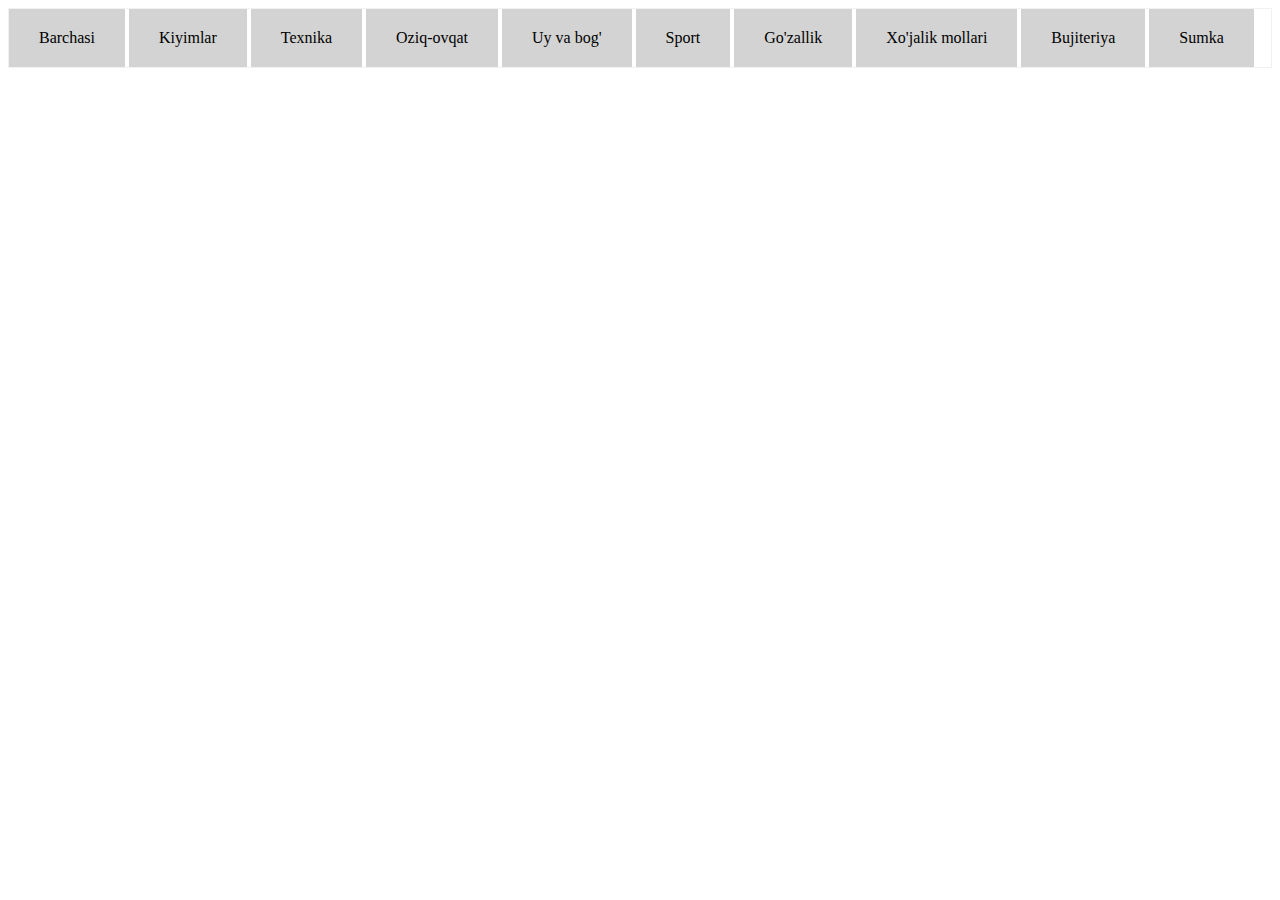
<file: CSS 6-dars/index4.html>
<!DOCTYPE html>
<html lang="en">
<head>
    <meta charset="UTF-8">
    <title>Title</title>
    <link rel="stylesheet" href="css/main4.css">
</head>
<body>
<div class="wrap"></div>
<div class="wrap">
    <ul class="main-menu">
        <li class="main-menu-item"><a href="#">Barchasi</a>

            <ul class="sub-menu" style="margin-left: -60px">
                <li class="sub-menu-item">
                    <div class="navbar-menu" style="position: relative;left: 80px">
                        <a href="#" class="navbar-item"><p>Bo'lib to'lash</p></a>
                        <img src="rasmlar/fotoa.png" alt="" style="margin-left: -11px; margin-top: 10px" width="215px" height="200px">
                        <br>
                        <p style="float: left;color: grey">PLANSHET</p><br>
                        <p style="float: left;position: relative; top:-19px; left: 10px;
                        border: 1px solid mediumseagreen; border-radius: 2px;
                        background-color: mediumseagreen;color: white">YANGI</p>
                        <p style="float: left; font-weight: bold; position: relative;top: -50px">Сматфон Samsung Galaxy S7 edge 32GB DS SM-G935FD</p>
                        <p style="position: relative;top: -65px;float: left;left: 85px">
                            <del>2 900 000</del></p><p style="position: relative;top: 58px;left: 16px"><del>so'm</del></p>
                        <img src="rasmlar/uzcard.png" width="70" height="20" style="position: relative;top: -30px;left: -65px" alt="">
                        <p style="font-weight: bold;font-size: 20px;position: relative;top: -80px;left: -10px"><a
                                href="#">1 450 000 so'm</a></p>
                        <p style="font-weight: bold; font-size: 21px; color: white;border: 5px solid red;
                         background-color: red; border-radius: 10px;width: 50px; position: relative;top: -130px;left: 0px;padding-left: 15px">45%</p>
                        <p style="font-weight: bold;color: black;border: 0px solid red;
                         background-color: #f6f61a;width: 60px;
                         position: relative;top: -170px;left: 85px;padding-left: 10px">500 000</p>
                        <p style=";position: relative;top: -200px;left: 160px;font-size: 14px">EKONOMIYA</p>

                    </div>
                </li>
                <li class="sub-menu-item">
                    <div class="navbar-menu" style="position: relative;left: 390px;top: -450px">
                        <a href="#" class="navbar-item"><p>Bo'lib to'lash</p></a>
                        <img src="rasmlar/fotoa.png" alt="" style="margin-left: -11px; margin-top: 10px" width="215px" height="200px">
                        <br>
                        <p style="float: left;color: grey">PLANSHET</p><br>
                        <p style="float: left;position: relative; top:-19px; left: 10px;
                        border: 1px solid mediumseagreen; border-radius: 2px;
                        background-color: mediumseagreen;color: white">YANGI</p>
                        <p style="float: left; font-weight: bold; position: relative;top: -50px">Сматфон Samsung Galaxy S7 edge 32GB DS SM-G935FD</p>
                        <p style="position: relative;top: -65px;float: left;left: 85px">
                            <del>2 900 000</del></p><p style="position: relative;top: 58px;left: 16px"><del>so'm</del></p>
                        <img src="rasmlar/uzcard.png" width="70" height="20" style="position: relative;top: -30px;left: -65px" alt="">
                        <p style="font-weight: bold;font-size: 20px;position: relative;top: -80px;left: -10px"><a
                                href="#">1 450 000 so'm</a></p>
                        <p style="font-weight: bold; font-size: 21px; color: white;border: 5px solid red;
                         background-color: red; border-radius: 10px;width: 50px; position: relative;top: -130px;left: 0px;padding-left: 15px">45%</p>
                        <p style="font-weight: bold;color: black;border: 0px solid red;
                         background-color: #f6f61a;width: 60px;
                         position: relative;top: -170px;left: 85px;padding-left: 10px">500 000</p>
                        <p style=";position: relative;top: -200px;left: 160px;font-size: 14px">EKONOMIYA</p>

                    </div>
                </li>
                <li class="sub-menu-item" style="position: relative;left: -10px">
                    <div class="navbar-menu" style="position: relative;left: 710px; top: -900px">
                        <a href="#" class="navbar-item"><p>Bo'lib to'lash</p></a>
                        <img src="rasmlar/fotoa.png" alt="" style="margin-left: -11px; margin-top: 10px" width="215px" height="200px">
                        <br>
                        <p style="float: left;color: grey">PLANSHET</p><br>
                        <p style="float: left;position: relative; top:-19px; left: 10px;
                        border: 1px solid mediumseagreen; border-radius: 2px;
                        background-color: mediumseagreen;color: white">YANGI</p>
                        <p style="float: left; font-weight: bold; position: relative;top: -50px">Сматфон Samsung Galaxy S7 edge 32GB DS SM-G935FD</p>
                        <p style="position: relative;top: -65px;float: left;left: 85px">
                            <del>2 900 000</del></p><p style="position: relative;top: 58px;left: 16px"><del>so'm</del></p>
                        <img src="rasmlar/uzcard.png" width="70" height="20" style="position: relative;top: -30px;left: -65px" alt="">
                        <p style="font-weight: bold;font-size: 20px;position: relative;top: -80px;left: -10px"><a
                                href="#">1 450 000 so'm</a></p>
                        <p style="font-weight: bold; font-size: 21px; color: white;border: 5px solid red;
                         background-color: red; border-radius: 10px;width: 50px; position: relative;top: -130px;left: 0px;padding-left: 15px">45%</p>
                        <p style="font-weight: bold;color: black;border: 0px solid red;
                         background-color: #f6f61a;width: 60px;
                         position: relative;top: -170px;left: 85px;padding-left: 10px">500 000</p>
                        <p style=";position: relative;top: -200px;left: 160px;font-size: 14px">EKONOMIYA</p>

                    </div>
                </li>
                <li class="sub-menu-item" style="position: relative;left: 300px;top: -450px">
                    <div class="navbar-menu" style="position: relative;left: 710px; top: -900px">
                        <a href="#" class="navbar-item"><p>Bo'lib to'lash</p></a>
                        <img src="rasmlar/fotoa.png" alt="" style="margin-left: -11px; margin-top: 10px" width="215px" height="200px">
                        <br>
                        <p style="float: left;color: grey">PLANSHET</p><br>
                        <p style="float: left;position: relative; top:-19px; left: 10px;
                        border: 1px solid mediumseagreen; border-radius: 2px;
                        background-color: mediumseagreen;color: white">YANGI</p>
                        <p style="float: left; font-weight: bold; position: relative;top: -50px">Сматфон Samsung Galaxy S7 edge 32GB DS SM-G935FD</p>
                        <p style="position: relative;top: -65px;float: left;left: 85px">
                            <del>2 900 000</del></p><p style="position: relative;top: 58px;left: 16px"><del>so'm</del></p>
                        <img src="rasmlar/uzcard.png" width="70" height="20" style="position: relative;top: -30px;left: -65px" alt="">
                        <p style="font-weight: bold;font-size: 20px;position: relative;top: -80px;left: -10px"><a
                                href="#">1 450 000 so'm</a></p>
                        <p style="font-weight: bold; font-size: 21px; color: white;border: 5px solid red;
                         background-color: red; border-radius: 10px;width: 50px; position: relative;top: -130px;left: 0px;padding-left: 15px">45%</p>
                        <p style="font-weight: bold;color: black;border: 0px solid red;
                         background-color: #f6f61a;width: 60px;
                         position: relative;top: -170px;left: 85px;padding-left: 10px">500 000</p>
                        <p style=";position: relative;top: -200px;left: 160px;font-size: 14px">EKONOMIYA</p>
                    </div>
                </li>
                <a class="koproq">Ko'proq mahsulot</a>
            </ul>

        </li>
        <li class="main-menu-item"><a href="#">Kiyimlar</a>

            <ul class="sub-menu" style="margin-left: -180px">
                <li class="sub-menu-item">
                    <div class="navbar-menu" style="position: relative;left: 80px">
                        <a href="#" class="navbar-item"><p>Bo'lib to'lash</p></a>
                        <img src="rasmlar/fotoa.png" alt="" style="margin-left: -11px; margin-top: 10px" width="215px" height="200px">
                        <br>
                        <p style="float: left;color: grey">PLANSHET</p><br>
                        <p style="float: left;position: relative; top:-19px; left: 10px;
                        border: 1px solid mediumseagreen; border-radius: 2px;
                        background-color: mediumseagreen;color: white">YANGI</p>
                        <p style="float: left; font-weight: bold; position: relative;top: -50px">Сматфон Samsung Galaxy S7 edge 32GB DS SM-G935FD</p>
                        <p style="position: relative;top: -65px;float: left;left: 85px">
                            <del>2 900 000</del></p><p style="position: relative;top: 58px;left: 16px"><del>so'm</del></p>
                        <img src="rasmlar/uzcard.png" width="70" height="20" style="position: relative;top: -30px;left: -65px" alt="">
                        <p style="font-weight: bold;font-size: 20px;position: relative;top: -80px;left: -10px"><a
                                href="#">1 450 000 so'm</a></p>
                        <p style="font-weight: bold; font-size: 21px; color: white;border: 5px solid red;
                         background-color: red; border-radius: 10px;width: 50px; position: relative;top: -130px;left: 0px;padding-left: 15px">45%</p>
                        <p style="font-weight: bold;color: black;border: 0px solid red;
                         background-color: #f6f61a;width: 60px;
                         position: relative;top: -170px;left: 85px;padding-left: 10px">500 000</p>
                        <p style=";position: relative;top: -200px;left: 160px;font-size: 14px">EKONOMIYA</p>

                    </div>
                </li>
                <li class="sub-menu-item">
                    <div class="navbar-menu" style="position: relative;left: 390px;top: -450px">
                        <a href="#" class="navbar-item"><p>Bo'lib to'lash</p></a>
                        <img src="rasmlar/fotoa.png" alt="" style="margin-left: -11px; margin-top: 10px" width="215px" height="200px">
                        <br>
                        <p style="float: left;color: grey">PLANSHET</p><br>
                        <p style="float: left;position: relative; top:-19px; left: 10px;
                        border: 1px solid mediumseagreen; border-radius: 2px;
                        background-color: mediumseagreen;color: white">YANGI</p>
                        <p style="float: left; font-weight: bold; position: relative;top: -50px">Сматфон Samsung Galaxy S7 edge 32GB DS SM-G935FD</p>
                        <p style="position: relative;top: -65px;float: left;left: 85px">
                            <del>2 900 000</del></p><p style="position: relative;top: 58px;left: 16px"><del>so'm</del></p>
                        <img src="rasmlar/uzcard.png" width="70" height="20" style="position: relative;top: -30px;left: -65px" alt="">
                        <p style="font-weight: bold;font-size: 20px;position: relative;top: -80px;left: -10px"><a
                                href="#">1 450 000 so'm</a></p>
                        <p style="font-weight: bold; font-size: 21px; color: white;border: 5px solid red;
                         background-color: red; border-radius: 10px;width: 50px; position: relative;top: -130px;left: 0px;padding-left: 15px">45%</p>
                        <p style="font-weight: bold;color: black;border: 0px solid red;
                         background-color: #f6f61a;width: 60px;
                         position: relative;top: -170px;left: 85px;padding-left: 10px">500 000</p>
                        <p style=";position: relative;top: -200px;left: 160px;font-size: 14px">EKONOMIYA</p>

                    </div>
                </li>
                <li class="sub-menu-item" style="position: relative;left: -10px">
                    <div class="navbar-menu" style="position: relative;left: 710px; top: -900px">
                        <a href="#" class="navbar-item"><p>Bo'lib to'lash</p></a>
                        <img src="rasmlar/fotoa.png" alt="" style="margin-left: -11px; margin-top: 10px" width="215px" height="200px">
                        <br>
                        <p style="float: left;color: grey">PLANSHET</p><br>
                        <p style="float: left;position: relative; top:-19px; left: 10px;
                        border: 1px solid mediumseagreen; border-radius: 2px;
                        background-color: mediumseagreen;color: white">YANGI</p>
                        <p style="float: left; font-weight: bold; position: relative;top: -50px">Сматфон Samsung Galaxy S7 edge 32GB DS SM-G935FD</p>
                        <p style="position: relative;top: -65px;float: left;left: 85px">
                            <del>2 900 000</del></p><p style="position: relative;top: 58px;left: 16px"><del>so'm</del></p>
                        <img src="rasmlar/uzcard.png" width="70" height="20" style="position: relative;top: -30px;left: -65px" alt="">
                        <p style="font-weight: bold;font-size: 20px;position: relative;top: -80px;left: -10px"><a
                                href="#">1 450 000 so'm</a></p>
                        <p style="font-weight: bold; font-size: 21px; color: white;border: 5px solid red;
                         background-color: red; border-radius: 10px;width: 50px; position: relative;top: -130px;left: 0px;padding-left: 15px">45%</p>
                        <p style="font-weight: bold;color: black;border: 0px solid red;
                         background-color: #f6f61a;width: 60px;
                         position: relative;top: -170px;left: 85px;padding-left: 10px">500 000</p>
                        <p style=";position: relative;top: -200px;left: 160px;font-size: 14px">EKONOMIYA</p>

                    </div>
                </li>
                <li class="sub-menu-item" style="position: relative;left: 300px;top: -450px">
                    <div class="navbar-menu" style="position: relative;left: 710px; top: -900px">
                        <a href="#" class="navbar-item"><p>Bo'lib to'lash</p></a>
                        <img src="rasmlar/fotoa.png" alt="" style="margin-left: -11px; margin-top: 10px" width="215px" height="200px">
                        <br>
                        <p style="float: left;color: grey">PLANSHET</p><br>
                        <p style="float: left;position: relative; top:-19px; left: 10px;
                        border: 1px solid mediumseagreen; border-radius: 2px;
                        background-color: mediumseagreen;color: white">YANGI</p>
                        <p style="float: left; font-weight: bold; position: relative;top: -50px">Сматфон Samsung Galaxy S7 edge 32GB DS SM-G935FD</p>
                        <p style="position: relative;top: -65px;float: left;left: 85px">
                            <del>2 900 000</del></p><p style="position: relative;top: 58px;left: 16px"><del>so'm</del></p>
                        <img src="rasmlar/uzcard.png" width="70" height="20" style="position: relative;top: -30px;left: -65px" alt="">
                        <p style="font-weight: bold;font-size: 20px;position: relative;top: -80px;left: -10px"><a
                                href="#">1 450 000 so'm</a></p>
                        <p style="font-weight: bold; font-size: 21px; color: white;border: 5px solid red;
                         background-color: red; border-radius: 10px;width: 50px; position: relative;top: -130px;left: 0px;padding-left: 15px">45%</p>
                        <p style="font-weight: bold;color: black;border: 0px solid red;
                         background-color: #f6f61a;width: 60px;
                         position: relative;top: -170px;left: 85px;padding-left: 10px">500 000</p>
                        <p style=";position: relative;top: -200px;left: 160px;font-size: 14px">EKONOMIYA</p>

                    </div>
                </li>
                <a class="koproq">Ko'proq mahsulot</a>
            </ul>

        </li>
        <li class="main-menu-item"><a href="#">Texnika</a>

            <ul class="sub-menu" style="margin-left: -300px">
                <li class="sub-menu-item">
                    <div class="navbar-menu" style="position: relative;left: 80px">
                        <a href="#" class="navbar-item"><p>Bo'lib to'lash</p></a>
                        <img src="rasmlar/fotoa.png" alt="" style="margin-left: -11px; margin-top: 10px" width="215px" height="200px">
                        <br>
                        <p style="float: left;color: grey">PLANSHET</p><br>
                        <p style="float: left;position: relative; top:-19px; left: 10px;
                        border: 1px solid mediumseagreen; border-radius: 2px;
                        background-color: mediumseagreen;color: white">YANGI</p>
                        <p style="float: left; font-weight: bold; position: relative;top: -50px">Сматфон Samsung Galaxy S7 edge 32GB DS SM-G935FD</p>
                        <p style="position: relative;top: -65px;float: left;left: 85px">
                            <del>2 900 000</del></p><p style="position: relative;top: 58px;left: 16px"><del>so'm</del></p>
                        <img src="rasmlar/uzcard.png" width="70" height="20" style="position: relative;top: -30px;left: -65px" alt="">
                        <p style="font-weight: bold;font-size: 20px;position: relative;top: -80px;left: -10px"><a
                                href="#">1 450 000 so'm</a></p>
                        <p style="font-weight: bold; font-size: 21px; color: white;border: 5px solid red;
                         background-color: red; border-radius: 10px;width: 50px; position: relative;top: -130px;left: 0px;padding-left: 15px">45%</p>
                        <p style="font-weight: bold;color: black;border: 0px solid red;
                         background-color: #f6f61a;width: 60px;
                         position: relative;top: -170px;left: 85px;padding-left: 10px">500 000</p>
                        <p style=";position: relative;top: -200px;left: 160px;font-size: 14px">EKONOMIYA</p>

                    </div>
                </li>
                <li class="sub-menu-item">
                    <div class="navbar-menu" style="position: relative;left: 390px;top: -450px">
                        <a href="#" class="navbar-item"><p>Bo'lib to'lash</p></a>
                        <img src="rasmlar/fotoa.png" alt="" style="margin-left: -11px; margin-top: 10px" width="215px" height="200px">
                        <br>
                        <p style="float: left;color: grey">PLANSHET</p><br>
                        <p style="float: left;position: relative; top:-19px; left: 10px;
                        border: 1px solid mediumseagreen; border-radius: 2px;
                        background-color: mediumseagreen;color: white">YANGI</p>
                        <p style="float: left; font-weight: bold; position: relative;top: -50px">Сматфон Samsung Galaxy S7 edge 32GB DS SM-G935FD</p>
                        <p style="position: relative;top: -65px;float: left;left: 85px">
                            <del>2 900 000</del></p><p style="position: relative;top: 58px;left: 16px"><del>so'm</del></p>
                        <img src="rasmlar/uzcard.png" width="70" height="20" style="position: relative;top: -30px;left: -65px" alt="">
                        <p style="font-weight: bold;font-size: 20px;position: relative;top: -80px;left: -10px"><a
                                href="#">1 450 000 so'm</a></p>
                        <p style="font-weight: bold; font-size: 21px; color: white;border: 5px solid red;
                         background-color: red; border-radius: 10px;width: 50px; position: relative;top: -130px;left: 0px;padding-left: 15px">45%</p>
                        <p style="font-weight: bold;color: black;border: 0px solid red;
                         background-color: #f6f61a;width: 60px;
                         position: relative;top: -170px;left: 85px;padding-left: 10px">500 000</p>
                        <p style=";position: relative;top: -200px;left: 160px;font-size: 14px">EKONOMIYA</p>

                    </div>
                </li>
                <li class="sub-menu-item" style="position: relative;left: -10px">
                    <div class="navbar-menu" style="position: relative;left: 710px; top: -900px">
                        <a href="#" class="navbar-item"><p>Bo'lib to'lash</p></a>
                        <img src="rasmlar/fotoa.png" alt="" style="margin-left: -11px; margin-top: 10px" width="215px" height="200px">
                        <br>
                        <p style="float: left;color: grey">PLANSHET</p><br>
                        <p style="float: left;position: relative; top:-19px; left: 10px;
                        border: 1px solid mediumseagreen; border-radius: 2px;
                        background-color: mediumseagreen;color: white">YANGI</p>
                        <p style="float: left; font-weight: bold; position: relative;top: -50px">Сматфон Samsung Galaxy S7 edge 32GB DS SM-G935FD</p>
                        <p style="position: relative;top: -65px;float: left;left: 85px">
                            <del>2 900 000</del></p><p style="position: relative;top: 58px;left: 16px"><del>so'm</del></p>
                        <img src="rasmlar/uzcard.png" width="70" height="20" style="position: relative;top: -30px;left: -65px" alt="">
                        <p style="font-weight: bold;font-size: 20px;position: relative;top: -80px;left: -10px"><a
                                href="#">1 450 000 so'm</a></p>
                        <p style="font-weight: bold; font-size: 21px; color: white;border: 5px solid red;
                         background-color: red; border-radius: 10px;width: 50px; position: relative;top: -130px;left: 0px;padding-left: 15px">45%</p>
                        <p style="font-weight: bold;color: black;border: 0px solid red;
                         background-color: #f6f61a;width: 60px;
                         position: relative;top: -170px;left: 85px;padding-left: 10px">500 000</p>
                        <p style=";position: relative;top: -200px;left: 160px;font-size: 14px">EKONOMIYA</p>

                    </div>
                </li>
                <li class="sub-menu-item" style="position: relative;left: 300px;top: -450px">
                    <div class="navbar-menu" style="position: relative;left: 710px; top: -900px">
                        <a href="#" class="navbar-item"><p>Bo'lib to'lash</p></a>
                        <img src="rasmlar/fotoa.png" alt="" style="margin-left: -11px; margin-top: 10px" width="215px" height="200px">
                        <br>
                        <p style="float: left;color: grey">PLANSHET</p><br>
                        <p style="float: left;position: relative; top:-19px; left: 10px;
                        border: 1px solid mediumseagreen; border-radius: 2px;
                        background-color: mediumseagreen;color: white">YANGI</p>
                        <p style="float: left; font-weight: bold; position: relative;top: -50px">Сматфон Samsung Galaxy S7 edge 32GB DS SM-G935FD</p>
                        <p style="position: relative;top: -65px;float: left;left: 85px">
                            <del>2 900 000</del></p><p style="position: relative;top: 58px;left: 16px"><del>so'm</del></p>
                        <img src="rasmlar/uzcard.png" width="70" height="20" style="position: relative;top: -30px;left: -65px" alt="">
                        <p style="font-weight: bold;font-size: 20px;position: relative;top: -80px;left: -10px"><a
                                href="#">1 450 000 so'm</a></p>
                        <p style="font-weight: bold; font-size: 21px; color: white;border: 5px solid red;
                         background-color: red; border-radius: 10px;width: 50px; position: relative;top: -130px;left: 0px;padding-left: 15px">45%</p>
                        <p style="font-weight: bold;color: black;border: 0px solid red;
                         background-color: #f6f61a;width: 60px;
                         position: relative;top: -170px;left: 85px;padding-left: 10px">500 000</p>
                        <p style=";position: relative;top: -200px;left: 160px;font-size: 14px">EKONOMIYA</p>

                    </div>
                </li>
                <a class="koproq">Ko'proq mahsulot</a>
            </ul>

        </li>
        <li class="main-menu-item"><a href="#">Oziq-ovqat</a>

            <ul class="sub-menu" style="margin-left: -415px">
                <li class="sub-menu-item">
                    <div class="navbar-menu" style="position: relative;left: 80px">
                        <a href="#" class="navbar-item"><p>Bo'lib to'lash</p></a>
                        <img src="rasmlar/fotoa.png" alt="" style="margin-left: -11px; margin-top: 10px" width="215px" height="200px">
                        <br>
                        <p style="float: left;color: grey">PLANSHET</p><br>
                        <p style="float: left;position: relative; top:-19px; left: 10px;
                        border: 1px solid mediumseagreen; border-radius: 2px;
                        background-color: mediumseagreen;color: white">YANGI</p>
                        <p style="float: left; font-weight: bold; position: relative;top: -50px">Сматфон Samsung Galaxy S7 edge 32GB DS SM-G935FD</p>
                        <p style="position: relative;top: -65px;float: left;left: 85px">
                            <del>2 900 000</del></p><p style="position: relative;top: 58px;left: 16px"><del>so'm</del></p>
                        <img src="rasmlar/uzcard.png" width="70" height="20" style="position: relative;top: -30px;left: -65px" alt="">
                        <p style="font-weight: bold;font-size: 20px;position: relative;top: -80px;left: -10px"><a
                                href="#">1 450 000 so'm</a></p>
                        <p style="font-weight: bold; font-size: 21px; color: white;border: 5px solid red;
                         background-color: red; border-radius: 10px;width: 50px; position: relative;top: -130px;left: 0px;padding-left: 15px">45%</p>
                        <p style="font-weight: bold;color: black;border: 0px solid red;
                         background-color: #f6f61a;width: 60px;
                         position: relative;top: -170px;left: 85px;padding-left: 10px">500 000</p>
                        <p style=";position: relative;top: -200px;left: 160px;font-size: 14px">EKONOMIYA</p>

                    </div>
                </li>
                <li class="sub-menu-item">
                    <div class="navbar-menu" style="position: relative;left: 390px;top: -450px">
                        <a href="#" class="navbar-item"><p>Bo'lib to'lash</p></a>
                        <img src="rasmlar/fotoa.png" alt="" style="margin-left: -11px; margin-top: 10px" width="215px" height="200px">
                        <br>
                        <p style="float: left;color: grey">PLANSHET</p><br>
                        <p style="float: left;position: relative; top:-19px; left: 10px;
                        border: 1px solid mediumseagreen; border-radius: 2px;
                        background-color: mediumseagreen;color: white">YANGI</p>
                        <p style="float: left; font-weight: bold; position: relative;top: -50px">Сматфон Samsung Galaxy S7 edge 32GB DS SM-G935FD</p>
                        <p style="position: relative;top: -65px;float: left;left: 85px">
                            <del>2 900 000</del></p><p style="position: relative;top: 58px;left: 16px"><del>so'm</del></p>
                        <img src="rasmlar/uzcard.png" width="70" height="20" style="position: relative;top: -30px;left: -65px" alt="">
                        <p style="font-weight: bold;font-size: 20px;position: relative;top: -80px;left: -10px"><a
                                href="#">1 450 000 so'm</a></p>
                        <p style="font-weight: bold; font-size: 21px; color: white;border: 5px solid red;
                         background-color: red; border-radius: 10px;width: 50px; position: relative;top: -130px;left: 0px;padding-left: 15px">45%</p>
                        <p style="font-weight: bold;color: black;border: 0px solid red;
                         background-color: #f6f61a;width: 60px;
                         position: relative;top: -170px;left: 85px;padding-left: 10px">500 000</p>
                        <p style=";position: relative;top: -200px;left: 160px;font-size: 14px">EKONOMIYA</p>

                    </div>
                </li>
                <li class="sub-menu-item" style="position: relative;left: -10px">
                    <div class="navbar-menu" style="position: relative;left: 710px; top: -900px">
                        <a href="#" class="navbar-item"><p>Bo'lib to'lash</p></a>
                        <img src="rasmlar/fotoa.png" alt="" style="margin-left: -11px; margin-top: 10px" width="215px" height="200px">
                        <br>
                        <p style="float: left;color: grey">PLANSHET</p><br>
                        <p style="float: left;position: relative; top:-19px; left: 10px;
                        border: 1px solid mediumseagreen; border-radius: 2px;
                        background-color: mediumseagreen;color: white">YANGI</p>
                        <p style="float: left; font-weight: bold; position: relative;top: -50px">Сматфон Samsung Galaxy S7 edge 32GB DS SM-G935FD</p>
                        <p style="position: relative;top: -65px;float: left;left: 85px">
                            <del>2 900 000</del></p><p style="position: relative;top: 58px;left: 16px"><del>so'm</del></p>
                        <img src="rasmlar/uzcard.png" width="70" height="20" style="position: relative;top: -30px;left: -65px" alt="">
                        <p style="font-weight: bold;font-size: 20px;position: relative;top: -80px;left: -10px"><a
                                href="#">1 450 000 so'm</a></p>
                        <p style="font-weight: bold; font-size: 21px; color: white;border: 5px solid red;
                         background-color: red; border-radius: 10px;width: 50px; position: relative;top: -130px;left: 0px;padding-left: 15px">45%</p>
                        <p style="font-weight: bold;color: black;border: 0px solid red;
                         background-color: #f6f61a;width: 60px;
                         position: relative;top: -170px;left: 85px;padding-left: 10px">500 000</p>
                        <p style=";position: relative;top: -200px;left: 160px;font-size: 14px">EKONOMIYA</p>

                    </div>
                </li>
                <li class="sub-menu-item" style="position: relative;left: 300px;top: -450px">
                    <div class="navbar-menu" style="position: relative;left: 710px; top: -900px">
                        <a href="#" class="navbar-item"><p>Bo'lib to'lash</p></a>
                        <img src="rasmlar/fotoa.png" alt="" style="margin-left: -11px; margin-top: 10px" width="215px" height="200px">
                        <br>
                        <p style="float: left;color: grey">PLANSHET</p><br>
                        <p style="float: left;position: relative; top:-19px; left: 10px;
                        border: 1px solid mediumseagreen; border-radius: 2px;
                        background-color: mediumseagreen;color: white">YANGI</p>
                        <p style="float: left; font-weight: bold; position: relative;top: -50px">Сматфон Samsung Galaxy S7 edge 32GB DS SM-G935FD</p>
                        <p style="position: relative;top: -65px;float: left;left: 85px">
                            <del>2 900 000</del></p><p style="position: relative;top: 58px;left: 16px"><del>so'm</del></p>
                        <img src="rasmlar/uzcard.png" width="70" height="20" style="position: relative;top: -30px;left: -65px" alt="">
                        <p style="font-weight: bold;font-size: 20px;position: relative;top: -80px;left: -10px"><a
                                href="#">1 450 000 so'm</a></p>
                        <p style="font-weight: bold; font-size: 21px; color: white;border: 5px solid red;
                         background-color: red; border-radius: 10px;width: 50px; position: relative;top: -130px;left: 0px;padding-left: 15px">45%</p>
                        <p style="font-weight: bold;color: black;border: 0px solid red;
                         background-color: #f6f61a;width: 60px;
                         position: relative;top: -170px;left: 85px;padding-left: 10px">500 000</p>
                        <p style=";position: relative;top: -200px;left: 160px;font-size: 14px">EKONOMIYA</p>

                    </div>
                </li>
                <a class="koproq">Ko'proq mahsulot</a>
            </ul>

        </li>
        <li class="main-menu-item"><a href="#">Uy va bog'</a>

            <ul class="sub-menu" style="margin-left: -550px">
                <li class="sub-menu-item">
                    <div class="navbar-menu" style="position: relative;left: 80px">
                        <a href="#" class="navbar-item"><p>Bo'lib to'lash</p></a>
                        <img src="rasmlar/fotoa.png" alt="" style="margin-left: -11px; margin-top: 10px" width="215px" height="200px">
                        <br>
                        <p style="float: left;color: grey">PLANSHET</p><br>
                        <p style="float: left;position: relative; top:-19px; left: 10px;
                        border: 1px solid mediumseagreen; border-radius: 2px;
                        background-color: mediumseagreen;color: white">YANGI</p>
                        <p style="float: left; font-weight: bold; position: relative;top: -50px">Сматфон Samsung Galaxy S7 edge 32GB DS SM-G935FD</p>
                        <p style="position: relative;top: -65px;float: left;left: 85px">
                            <del>2 900 000</del></p><p style="position: relative;top: 58px;left: 16px"><del>so'm</del></p>
                        <img src="rasmlar/uzcard.png" width="70" height="20" style="position: relative;top: -30px;left: -65px" alt="">
                        <p style="font-weight: bold;font-size: 20px;position: relative;top: -80px;left: -10px"><a
                                href="#">1 450 000 so'm</a></p>
                        <p style="font-weight: bold; font-size: 21px; color: white;border: 5px solid red;
                         background-color: red; border-radius: 10px;width: 50px; position: relative;top: -130px;left: 0px;padding-left: 15px">45%</p>
                        <p style="font-weight: bold;color: black;border: 0px solid red;
                         background-color: #f6f61a;width: 60px;
                         position: relative;top: -170px;left: 85px;padding-left: 10px">500 000</p>
                        <p style=";position: relative;top: -200px;left: 160px;font-size: 14px">EKONOMIYA</p>

                    </div>
                </li>
                <li class="sub-menu-item">
                    <div class="navbar-menu" style="position: relative;left: 390px;top: -450px">
                        <a href="#" class="navbar-item"><p>Bo'lib to'lash</p></a>
                        <img src="rasmlar/fotoa.png" alt="" style="margin-left: -11px; margin-top: 10px" width="215px" height="200px">
                        <br>
                        <p style="float: left;color: grey">PLANSHET</p><br>
                        <p style="float: left;position: relative; top:-19px; left: 10px;
                        border: 1px solid mediumseagreen; border-radius: 2px;
                        background-color: mediumseagreen;color: white">YANGI</p>
                        <p style="float: left; font-weight: bold; position: relative;top: -50px">Сматфон Samsung Galaxy S7 edge 32GB DS SM-G935FD</p>
                        <p style="position: relative;top: -65px;float: left;left: 85px">
                            <del>2 900 000</del></p><p style="position: relative;top: 58px;left: 16px"><del>so'm</del></p>
                        <img src="rasmlar/uzcard.png" width="70" height="20" style="position: relative;top: -30px;left: -65px" alt="">
                        <p style="font-weight: bold;font-size: 20px;position: relative;top: -80px;left: -10px"><a
                                href="#">1 450 000 so'm</a></p>
                        <p style="font-weight: bold; font-size: 21px; color: white;border: 5px solid red;
                         background-color: red; border-radius: 10px;width: 50px; position: relative;top: -130px;left: 0px;padding-left: 15px">45%</p>
                        <p style="font-weight: bold;color: black;border: 0px solid red;
                         background-color: #f6f61a;width: 60px;
                         position: relative;top: -170px;left: 85px;padding-left: 10px">500 000</p>
                        <p style=";position: relative;top: -200px;left: 160px;font-size: 14px">EKONOMIYA</p>

                    </div>
                </li>
                <li class="sub-menu-item" style="position: relative;left: -10px">
                    <div class="navbar-menu" style="position: relative;left: 710px; top: -900px">
                        <a href="#" class="navbar-item"><p>Bo'lib to'lash</p></a>
                        <img src="rasmlar/fotoa.png" alt="" style="margin-left: -11px; margin-top: 10px" width="215px" height="200px">
                        <br>
                        <p style="float: left;color: grey">PLANSHET</p><br>
                        <p style="float: left;position: relative; top:-19px; left: 10px;
                        border: 1px solid mediumseagreen; border-radius: 2px;
                        background-color: mediumseagreen;color: white">YANGI</p>
                        <p style="float: left; font-weight: bold; position: relative;top: -50px">Сматфон Samsung Galaxy S7 edge 32GB DS SM-G935FD</p>
                        <p style="position: relative;top: -65px;float: left;left: 85px">
                            <del>2 900 000</del></p><p style="position: relative;top: 58px;left: 16px"><del>so'm</del></p>
                        <img src="rasmlar/uzcard.png" width="70" height="20" style="position: relative;top: -30px;left: -65px" alt="">
                        <p style="font-weight: bold;font-size: 20px;position: relative;top: -80px;left: -10px"><a
                                href="#">1 450 000 so'm</a></p>
                        <p style="font-weight: bold; font-size: 21px; color: white;border: 5px solid red;
                         background-color: red; border-radius: 10px;width: 50px; position: relative;top: -130px;left: 0px;padding-left: 15px">45%</p>
                        <p style="font-weight: bold;color: black;border: 0px solid red;
                         background-color: #f6f61a;width: 60px;
                         position: relative;top: -170px;left: 85px;padding-left: 10px">500 000</p>
                        <p style=";position: relative;top: -200px;left: 160px;font-size: 14px">EKONOMIYA</p>

                    </div>
                </li>
                <li class="sub-menu-item" style="position: relative;left: 300px;top: -450px">
                    <div class="navbar-menu" style="position: relative;left: 710px; top: -900px">
                        <a href="#" class="navbar-item"><p>Bo'lib to'lash</p></a>
                        <img src="rasmlar/fotoa.png" alt="" style="margin-left: -11px; margin-top: 10px" width="215px" height="200px">
                        <br>
                        <p style="float: left;color: grey">PLANSHET</p><br>
                        <p style="float: left;position: relative; top:-19px; left: 10px;
                        border: 1px solid mediumseagreen; border-radius: 2px;
                        background-color: mediumseagreen;color: white">YANGI</p>
                        <p style="float: left; font-weight: bold; position: relative;top: -50px">Сматфон Samsung Galaxy S7 edge 32GB DS SM-G935FD</p>
                        <p style="position: relative;top: -65px;float: left;left: 85px">
                            <del>2 900 000</del></p><p style="position: relative;top: 58px;left: 16px"><del>so'm</del></p>
                        <img src="rasmlar/uzcard.png" width="70" height="20" style="position: relative;top: -30px;left: -65px" alt="">
                        <p style="font-weight: bold;font-size: 20px;position: relative;top: -80px;left: -10px"><a
                                href="#">1 450 000 so'm</a></p>
                        <p style="font-weight: bold; font-size: 21px; color: white;border: 5px solid red;
                         background-color: red; border-radius: 10px;width: 50px; position: relative;top: -130px;left: 0px;padding-left: 15px">45%</p>
                        <p style="font-weight: bold;color: black;border: 0px solid red;
                         background-color: #f6f61a;width: 60px;
                         position: relative;top: -170px;left: 85px;padding-left: 10px">500 000</p>
                        <p style=";position: relative;top: -200px;left: 160px;font-size: 14px">EKONOMIYA</p>

                    </div>
                </li>
                <a class="koproq">Ko'proq mahsulot</a>
            </ul>

        </li>
        <li class="main-menu-item"><a href="#">Sport</a>

            <ul class="sub-menu" style="margin-left: -680px">
                <li class="sub-menu-item">
                    <div class="navbar-menu" style="position: relative;left: 80px">
                        <a href="#" class="navbar-item"><p>Bo'lib to'lash</p></a>
                        <img src="rasmlar/fotoa.png" alt="" style="margin-left: -11px; margin-top: 10px" width="215px" height="200px">
                        <br>
                        <p style="float: left;color: grey">PLANSHET</p><br>
                        <p style="float: left;position: relative; top:-19px; left: 10px;
                        border: 1px solid mediumseagreen; border-radius: 2px;
                        background-color: mediumseagreen;color: white">YANGI</p>
                        <p style="float: left; font-weight: bold; position: relative;top: -50px">Сматфон Samsung Galaxy S7 edge 32GB DS SM-G935FD</p>
                        <p style="position: relative;top: -65px;float: left;left: 85px">
                            <del>2 900 000</del></p><p style="position: relative;top: 58px;left: 16px"><del>so'm</del></p>
                        <img src="rasmlar/uzcard.png" width="70" height="20" style="position: relative;top: -30px;left: -65px" alt="">
                        <p style="font-weight: bold;font-size: 20px;position: relative;top: -80px;left: -10px"><a
                                href="#">1 450 000 so'm</a></p>
                        <p style="font-weight: bold; font-size: 21px; color: white;border: 5px solid red;
                         background-color: red; border-radius: 10px;width: 50px; position: relative;top: -130px;left: 0px;padding-left: 15px">45%</p>
                        <p style="font-weight: bold;color: black;border: 0px solid red;
                         background-color: #f6f61a;width: 60px;
                         position: relative;top: -170px;left: 85px;padding-left: 10px">500 000</p>
                        <p style=";position: relative;top: -200px;left: 160px;font-size: 14px">EKONOMIYA</p>

                    </div>
                </li>
                <li class="sub-menu-item">
                    <div class="navbar-menu" style="position: relative;left: 390px;top: -450px">
                        <a href="#" class="navbar-item"><p>Bo'lib to'lash</p></a>
                        <img src="rasmlar/fotoa.png" alt="" style="margin-left: -11px; margin-top: 10px" width="215px" height="200px">
                        <br>
                        <p style="float: left;color: grey">PLANSHET</p><br>
                        <p style="float: left;position: relative; top:-19px; left: 10px;
                        border: 1px solid mediumseagreen; border-radius: 2px;
                        background-color: mediumseagreen;color: white">YANGI</p>
                        <p style="float: left; font-weight: bold; position: relative;top: -50px">Сматфон Samsung Galaxy S7 edge 32GB DS SM-G935FD</p>
                        <p style="position: relative;top: -65px;float: left;left: 85px">
                            <del>2 900 000</del></p><p style="position: relative;top: 58px;left: 16px"><del>so'm</del></p>
                        <img src="rasmlar/uzcard.png" width="70" height="20" style="position: relative;top: -30px;left: -65px" alt="">
                        <p style="font-weight: bold;font-size: 20px;position: relative;top: -80px;left: -10px"><a
                                href="#">1 450 000 so'm</a></p>
                        <p style="font-weight: bold; font-size: 21px; color: white;border: 5px solid red;
                         background-color: red; border-radius: 10px;width: 50px; position: relative;top: -130px;left: 0px;padding-left: 15px">45%</p>
                        <p style="font-weight: bold;color: black;border: 0px solid red;
                         background-color: #f6f61a;width: 60px;
                         position: relative;top: -170px;left: 85px;padding-left: 10px">500 000</p>
                        <p style=";position: relative;top: -200px;left: 160px;font-size: 14px">EKONOMIYA</p>

                    </div>
                </li>
                <li class="sub-menu-item" style="position: relative;left: -10px">
                    <div class="navbar-menu" style="position: relative;left: 710px; top: -900px">
                        <a href="#" class="navbar-item"><p>Bo'lib to'lash</p></a>
                        <img src="rasmlar/fotoa.png" alt="" style="margin-left: -11px; margin-top: 10px" width="215px" height="200px">
                        <br>
                        <p style="float: left;color: grey">PLANSHET</p><br>
                        <p style="float: left;position: relative; top:-19px; left: 10px;
                        border: 1px solid mediumseagreen; border-radius: 2px;
                        background-color: mediumseagreen;color: white">YANGI</p>
                        <p style="float: left; font-weight: bold; position: relative;top: -50px">Сматфон Samsung Galaxy S7 edge 32GB DS SM-G935FD</p>
                        <p style="position: relative;top: -65px;float: left;left: 85px">
                            <del>2 900 000</del></p><p style="position: relative;top: 58px;left: 16px"><del>so'm</del></p>
                        <img src="rasmlar/uzcard.png" width="70" height="20" style="position: relative;top: -30px;left: -65px" alt="">
                        <p style="font-weight: bold;font-size: 20px;position: relative;top: -80px;left: -10px"><a
                                href="#">1 450 000 so'm</a></p>
                        <p style="font-weight: bold; font-size: 21px; color: white;border: 5px solid red;
                         background-color: red; border-radius: 10px;width: 50px; position: relative;top: -130px;left: 0px;padding-left: 15px">45%</p>
                        <p style="font-weight: bold;color: black;border: 0px solid red;
                         background-color: #f6f61a;width: 60px;
                         position: relative;top: -170px;left: 85px;padding-left: 10px">500 000</p>
                        <p style=";position: relative;top: -200px;left: 160px;font-size: 14px">EKONOMIYA</p>

                    </div>
                </li>
                <li class="sub-menu-item" style="position: relative;left: 300px;top: -450px">
                    <div class="navbar-menu" style="position: relative;left: 710px; top: -900px">
                        <a href="#" class="navbar-item"><p>Bo'lib to'lash</p></a>
                        <img src="rasmlar/fotoa.png" alt="" style="margin-left: -11px; margin-top: 10px" width="215px" height="200px">
                        <br>
                        <p style="float: left;color: grey">PLANSHET</p><br>
                        <p style="float: left;position: relative; top:-19px; left: 10px;
                        border: 1px solid mediumseagreen; border-radius: 2px;
                        background-color: mediumseagreen;color: white">YANGI</p>
                        <p style="float: left; font-weight: bold; position: relative;top: -50px">Сматфон Samsung Galaxy S7 edge 32GB DS SM-G935FD</p>
                        <p style="position: relative;top: -65px;float: left;left: 85px">
                            <del>2 900 000</del></p><p style="position: relative;top: 58px;left: 16px"><del>so'm</del></p>
                        <img src="rasmlar/uzcard.png" width="70" height="20" style="position: relative;top: -30px;left: -65px" alt="">
                        <p style="font-weight: bold;font-size: 20px;position: relative;top: -80px;left: -10px"><a
                                href="#">1 450 000 so'm</a></p>
                        <p style="font-weight: bold; font-size: 21px; color: white;border: 5px solid red;
                         background-color: red; border-radius: 10px;width: 50px; position: relative;top: -130px;left: 0px;padding-left: 15px">45%</p>
                        <p style="font-weight: bold;color: black;border: 0px solid red;
                         background-color: #f6f61a;width: 60px;
                         position: relative;top: -170px;left: 85px;padding-left: 10px">500 000</p>
                        <p style=";position: relative;top: -200px;left: 160px;font-size: 14px">EKONOMIYA</p>

                    </div>
                </li>
                <a class="koproq">Ko'proq mahsulot</a>
            </ul>

        </li>
        <li class="main-menu-item"><a href="#">Go'zallik</a>

            <ul class="sub-menu" style="margin-left: -780px">
                <li class="sub-menu-item">
                    <div class="navbar-menu" style="position: relative;left: 80px">
                        <a href="#" class="navbar-item"><p>Bo'lib to'lash</p></a>
                        <img src="rasmlar/fotoa.png" alt="" style="margin-left: -11px; margin-top: 10px" width="215px" height="200px">
                        <br>
                        <p style="float: left;color: grey">PLANSHET</p><br>
                        <p style="float: left;position: relative; top:-19px; left: 10px;
                        border: 1px solid mediumseagreen; border-radius: 2px;
                        background-color: mediumseagreen;color: white">YANGI</p>
                        <p style="float: left; font-weight: bold; position: relative;top: -50px">Сматфон Samsung Galaxy S7 edge 32GB DS SM-G935FD</p>
                        <p style="position: relative;top: -65px;float: left;left: 85px">
                            <del>2 900 000</del></p><p style="position: relative;top: 58px;left: 16px"><del>so'm</del></p>
                        <img src="rasmlar/uzcard.png" width="70" height="20" style="position: relative;top: -30px;left: -65px" alt="">
                        <p style="font-weight: bold;font-size: 20px;position: relative;top: -80px;left: -10px"><a
                                href="#">1 450 000 so'm</a></p>
                        <p style="font-weight: bold; font-size: 21px; color: white;border: 5px solid red;
                         background-color: red; border-radius: 10px;width: 50px; position: relative;top: -130px;left: 0px;padding-left: 15px">45%</p>
                        <p style="font-weight: bold;color: black;border: 0px solid red;
                         background-color: #f6f61a;width: 60px;
                         position: relative;top: -170px;left: 85px;padding-left: 10px">500 000</p>
                        <p style=";position: relative;top: -200px;left: 160px;font-size: 14px">EKONOMIYA</p>

                    </div>
                </li>
                <li class="sub-menu-item">
                    <div class="navbar-menu" style="position: relative;left: 390px;top: -450px">
                        <a href="#" class="navbar-item"><p>Bo'lib to'lash</p></a>
                        <img src="rasmlar/fotoa.png" alt="" style="margin-left: -11px; margin-top: 10px" width="215px" height="200px">
                        <br>
                        <p style="float: left;color: grey">PLANSHET</p><br>
                        <p style="float: left;position: relative; top:-19px; left: 10px;
                        border: 1px solid mediumseagreen; border-radius: 2px;
                        background-color: mediumseagreen;color: white">YANGI</p>
                        <p style="float: left; font-weight: bold; position: relative;top: -50px">Сматфон Samsung Galaxy S7 edge 32GB DS SM-G935FD</p>
                        <p style="position: relative;top: -65px;float: left;left: 85px">
                            <del>2 900 000</del></p><p style="position: relative;top: 58px;left: 16px"><del>so'm</del></p>
                        <img src="rasmlar/uzcard.png" width="70" height="20" style="position: relative;top: -30px;left: -65px" alt="">
                        <p style="font-weight: bold;font-size: 20px;position: relative;top: -80px;left: -10px"><a
                                href="#">1 450 000 so'm</a></p>
                        <p style="font-weight: bold; font-size: 21px; color: white;border: 5px solid red;
                         background-color: red; border-radius: 10px;width: 50px; position: relative;top: -130px;left: 0px;padding-left: 15px">45%</p>
                        <p style="font-weight: bold;color: black;border: 0px solid red;
                         background-color: #f6f61a;width: 60px;
                         position: relative;top: -170px;left: 85px;padding-left: 10px">500 000</p>
                        <p style=";position: relative;top: -200px;left: 160px;font-size: 14px">EKONOMIYA</p>

                    </div>
                </li>
                <li class="sub-menu-item" style="position: relative;left: -10px">
                    <div class="navbar-menu" style="position: relative;left: 710px; top: -900px">
                        <a href="#" class="navbar-item"><p>Bo'lib to'lash</p></a>
                        <img src="rasmlar/fotoa.png" alt="" style="margin-left: -11px; margin-top: 10px" width="215px" height="200px">
                        <br>
                        <p style="float: left;color: grey">PLANSHET</p><br>
                        <p style="float: left;position: relative; top:-19px; left: 10px;
                        border: 1px solid mediumseagreen; border-radius: 2px;
                        background-color: mediumseagreen;color: white">YANGI</p>
                        <p style="float: left; font-weight: bold; position: relative;top: -50px">Сматфон Samsung Galaxy S7 edge 32GB DS SM-G935FD</p>
                        <p style="position: relative;top: -65px;float: left;left: 85px">
                            <del>2 900 000</del></p><p style="position: relative;top: 58px;left: 16px"><del>so'm</del></p>
                        <img src="rasmlar/uzcard.png" width="70" height="20" style="position: relative;top: -30px;left: -65px" alt="">
                        <p style="font-weight: bold;font-size: 20px;position: relative;top: -80px;left: -10px"><a
                                href="#">1 450 000 so'm</a></p>
                        <p style="font-weight: bold; font-size: 21px; color: white;border: 5px solid red;
                         background-color: red; border-radius: 10px;width: 50px; position: relative;top: -130px;left: 0px;padding-left: 15px">45%</p>
                        <p style="font-weight: bold;color: black;border: 0px solid red;
                         background-color: #f6f61a;width: 60px;
                         position: relative;top: -170px;left: 85px;padding-left: 10px">500 000</p>
                        <p style=";position: relative;top: -200px;left: 160px;font-size: 14px">EKONOMIYA</p>

                    </div>
                </li>
                <li class="sub-menu-item" style="position: relative;left: 300px;top: -450px">
                    <div class="navbar-menu" style="position: relative;left: 710px; top: -900px">
                        <a href="#" class="navbar-item"><p>Bo'lib to'lash</p></a>
                        <img src="rasmlar/fotoa.png" alt="" style="margin-left: -11px; margin-top: 10px" width="215px" height="200px">
                        <br>
                        <p style="float: left;color: grey">PLANSHET</p><br>
                        <p style="float: left;position: relative; top:-19px; left: 10px;
                        border: 1px solid mediumseagreen; border-radius: 2px;
                        background-color: mediumseagreen;color: white">YANGI</p>
                        <p style="float: left; font-weight: bold; position: relative;top: -50px">Сматфон Samsung Galaxy S7 edge 32GB DS SM-G935FD</p>
                        <p style="position: relative;top: -65px;float: left;left: 85px">
                            <del>2 900 000</del></p><p style="position: relative;top: 58px;left: 16px"><del>so'm</del></p>
                        <img src="rasmlar/uzcard.png" width="70" height="20" style="position: relative;top: -30px;left: -65px" alt="">
                        <p style="font-weight: bold;font-size: 20px;position: relative;top: -80px;left: -10px"><a
                                href="#">1 450 000 so'm</a></p>
                        <p style="font-weight: bold; font-size: 21px; color: white;border: 5px solid red;
                         background-color: red; border-radius: 10px;width: 50px; position: relative;top: -130px;left: 0px;padding-left: 15px">45%</p>
                        <p style="font-weight: bold;color: black;border: 0px solid red;
                         background-color: #f6f61a;width: 60px;
                         position: relative;top: -170px;left: 85px;padding-left: 10px">500 000</p>
                        <p style=";position: relative;top: -200px;left: 160px;font-size: 14px">EKONOMIYA</p>

                    </div>
                </li>
                <a class="koproq">Ko'proq mahsulot</a>
            </ul>

        </li>
        <li class="main-menu-item"><a href="#">Xo'jalik mollari</a>

            <ul class="sub-menu" style="margin-left: -900px">
                <li class="sub-menu-item">
                    <div class="navbar-menu" style="position: relative;left: 80px">
                        <a href="#" class="navbar-item"><p>Bo'lib to'lash</p></a>
                        <img src="rasmlar/fotoa.png" alt="" style="margin-left: -11px; margin-top: 10px" width="215px" height="200px">
                        <br>
                        <p style="float: left;color: grey">PLANSHET</p><br>
                        <p style="float: left;position: relative; top:-19px; left: 10px;
                        border: 1px solid mediumseagreen; border-radius: 2px;
                        background-color: mediumseagreen;color: white">YANGI</p>
                        <p style="float: left; font-weight: bold; position: relative;top: -50px">Сматфон Samsung Galaxy S7 edge 32GB DS SM-G935FD</p>
                        <p style="position: relative;top: -65px;float: left;left: 85px">
                            <del>2 900 000</del></p><p style="position: relative;top: 58px;left: 16px"><del>so'm</del></p>
                        <img src="rasmlar/uzcard.png" width="70" height="20" style="position: relative;top: -30px;left: -65px" alt="">
                        <p style="font-weight: bold;font-size: 20px;position: relative;top: -80px;left: -10px"><a
                                href="#">1 450 000 so'm</a></p>
                        <p style="font-weight: bold; font-size: 21px; color: white;border: 5px solid red;
                         background-color: red; border-radius: 10px;width: 50px; position: relative;top: -130px;left: 0px;padding-left: 15px">45%</p>
                        <p style="font-weight: bold;color: black;border: 0px solid red;
                         background-color: #f6f61a;width: 60px;
                         position: relative;top: -170px;left: 85px;padding-left: 10px">500 000</p>
                        <p style=";position: relative;top: -200px;left: 160px;font-size: 14px">EKONOMIYA</p>

                    </div>
                </li>
                <li class="sub-menu-item">
                    <div class="navbar-menu" style="position: relative;left: 390px;top: -450px">
                        <a href="#" class="navbar-item"><p>Bo'lib to'lash</p></a>
                        <img src="rasmlar/fotoa.png" alt="" style="margin-left: -11px; margin-top: 10px" width="215px" height="200px">
                        <br>
                        <p style="float: left;color: grey">PLANSHET</p><br>
                        <p style="float: left;position: relative; top:-19px; left: 10px;
                        border: 1px solid mediumseagreen; border-radius: 2px;
                        background-color: mediumseagreen;color: white">YANGI</p>
                        <p style="float: left; font-weight: bold; position: relative;top: -50px">Сматфон Samsung Galaxy S7 edge 32GB DS SM-G935FD</p>
                        <p style="position: relative;top: -65px;float: left;left: 85px">
                            <del>2 900 000</del></p><p style="position: relative;top: 58px;left: 16px"><del>so'm</del></p>
                        <img src="rasmlar/uzcard.png" width="70" height="20" style="position: relative;top: -30px;left: -65px" alt="">
                        <p style="font-weight: bold;font-size: 20px;position: relative;top: -80px;left: -10px"><a
                                href="#">1 450 000 so'm</a></p>
                        <p style="font-weight: bold; font-size: 21px; color: white;border: 5px solid red;
                         background-color: red; border-radius: 10px;width: 50px; position: relative;top: -130px;left: 0px;padding-left: 15px">45%</p>
                        <p style="font-weight: bold;color: black;border: 0px solid red;
                         background-color: #f6f61a;width: 60px;
                         position: relative;top: -170px;left: 85px;padding-left: 10px">500 000</p>
                        <p style=";position: relative;top: -200px;left: 160px;font-size: 14px">EKONOMIYA</p>

                    </div>
                </li>
                <li class="sub-menu-item" style="position: relative;left: -10px">
                    <div class="navbar-menu" style="position: relative;left: 710px; top: -900px">
                        <a href="#" class="navbar-item"><p>Bo'lib to'lash</p></a>
                        <img src="rasmlar/fotoa.png" alt="" style="margin-left: -11px; margin-top: 10px" width="215px" height="200px">
                        <br>
                        <p style="float: left;color: grey">PLANSHET</p><br>
                        <p style="float: left;position: relative; top:-19px; left: 10px;
                        border: 1px solid mediumseagreen; border-radius: 2px;
                        background-color: mediumseagreen;color: white">YANGI</p>
                        <p style="float: left; font-weight: bold; position: relative;top: -50px">Сматфон Samsung Galaxy S7 edge 32GB DS SM-G935FD</p>
                        <p style="position: relative;top: -65px;float: left;left: 85px">
                            <del>2 900 000</del></p><p style="position: relative;top: 58px;left: 16px"><del>so'm</del></p>
                        <img src="rasmlar/uzcard.png" width="70" height="20" style="position: relative;top: -30px;left: -65px" alt="">
                        <p style="font-weight: bold;font-size: 20px;position: relative;top: -80px;left: -10px"><a
                                href="#">1 450 000 so'm</a></p>
                        <p style="font-weight: bold; font-size: 21px; color: white;border: 5px solid red;
                         background-color: red; border-radius: 10px;width: 50px; position: relative;top: -130px;left: 0px;padding-left: 15px">45%</p>
                        <p style="font-weight: bold;color: black;border: 0px solid red;
                         background-color: #f6f61a;width: 60px;
                         position: relative;top: -170px;left: 85px;padding-left: 10px">500 000</p>
                        <p style=";position: relative;top: -200px;left: 160px;font-size: 14px">EKONOMIYA</p>

                    </div>
                </li>
                <li class="sub-menu-item" style="position: relative;left: 300px;top: -450px">
                    <div class="navbar-menu" style="position: relative;left: 710px; top: -900px">
                        <a href="#" class="navbar-item"><p>Bo'lib to'lash</p></a>
                        <img src="rasmlar/fotoa.png" alt="" style="margin-left: -11px; margin-top: 10px" width="215px" height="200px">
                        <br>
                        <p style="float: left;color: grey">PLANSHET</p><br>
                        <p style="float: left;position: relative; top:-19px; left: 10px;
                        border: 1px solid mediumseagreen; border-radius: 2px;
                        background-color: mediumseagreen;color: white">YANGI</p>
                        <p style="float: left; font-weight: bold; position: relative;top: -50px">Сматфон Samsung Galaxy S7 edge 32GB DS SM-G935FD</p>
                        <p style="position: relative;top: -65px;float: left;left: 85px">
                            <del>2 900 000</del></p><p style="position: relative;top: 58px;left: 16px"><del>so'm</del></p>
                        <img src="rasmlar/uzcard.png" width="70" height="20" style="position: relative;top: -30px;left: -65px" alt="">
                        <p style="font-weight: bold;font-size: 20px;position: relative;top: -80px;left: -10px"><a
                                href="#">1 450 000 so'm</a></p>
                        <p style="font-weight: bold; font-size: 21px; color: white;border: 5px solid red;
                         background-color: red; border-radius: 10px;width: 50px; position: relative;top: -130px;left: 0px;padding-left: 15px">45%</p>
                        <p style="font-weight: bold;color: black;border: 0px solid red;
                         background-color: #f6f61a;width: 60px;
                         position: relative;top: -170px;left: 85px;padding-left: 10px">500 000</p>
                        <p style=";position: relative;top: -200px;left: 160px;font-size: 14px">EKONOMIYA</p>

                    </div>
                </li>
                <a class="koproq">Ko'proq mahsulot</a>
            </ul>

        </li>
        <li class="main-menu-item"><a href="#">Bujiteriya</a>


            <ul class="sub-menu" style="margin-left: -1065px">
                <li class="sub-menu-item">
                    <div class="navbar-menu" style="position: relative;left: 80px">
                        <a href="#" class="navbar-item"><p>Bo'lib to'lash</p></a>
                        <img src="rasmlar/fotoa.png" alt="" style="margin-left: -11px; margin-top: 10px" width="215px" height="200px">
                        <br>
                        <p style="float: left;color: grey">PLANSHET</p><br>
                        <p style="float: left;position: relative; top:-19px; left: 10px;
                        border: 1px solid mediumseagreen; border-radius: 2px;
                        background-color: mediumseagreen;color: white">YANGI</p>
                        <p style="float: left; font-weight: bold; position: relative;top: -50px">Сматфон Samsung Galaxy S7 edge 32GB DS SM-G935FD</p>
                        <p style="position: relative;top: -65px;float: left;left: 85px">
                            <del>2 900 000</del></p><p style="position: relative;top: 58px;left: 16px"><del>so'm</del></p>
                        <img src="rasmlar/uzcard.png" width="70" height="20" style="position: relative;top: -30px;left: -65px" alt="">
                        <p style="font-weight: bold;font-size: 20px;position: relative;top: -80px;left: -10px"><a
                                href="#">1 450 000 so'm</a></p>
                        <p style="font-weight: bold; font-size: 21px; color: white;border: 5px solid red;
                         background-color: red; border-radius: 10px;width: 50px; position: relative;top: -130px;left: 0px;padding-left: 15px">45%</p>
                        <p style="font-weight: bold;color: black;border: 0px solid red;
                         background-color: #f6f61a;width: 60px;
                         position: relative;top: -170px;left: 85px;padding-left: 10px">500 000</p>
                        <p style=";position: relative;top: -200px;left: 160px;font-size: 14px">EKONOMIYA</p>

                    </div>
                </li>
                <li class="sub-menu-item">
                    <div class="navbar-menu" style="position: relative;left: 390px;top: -450px">
                        <a href="#" class="navbar-item"><p>Bo'lib to'lash</p></a>
                        <img src="rasmlar/fotoa.png" alt="" style="margin-left: -11px; margin-top: 10px" width="215px" height="200px">
                        <br>
                        <p style="float: left;color: grey">PLANSHET</p><br>
                        <p style="float: left;position: relative; top:-19px; left: 10px;
                        border: 1px solid mediumseagreen; border-radius: 2px;
                        background-color: mediumseagreen;color: white">YANGI</p>
                        <p style="float: left; font-weight: bold; position: relative;top: -50px">Сматфон Samsung Galaxy S7 edge 32GB DS SM-G935FD</p>
                        <p style="position: relative;top: -65px;float: left;left: 85px">
                            <del>2 900 000</del></p><p style="position: relative;top: 58px;left: 16px"><del>so'm</del></p>
                        <img src="rasmlar/uzcard.png" width="70" height="20" style="position: relative;top: -30px;left: -65px" alt="">
                        <p style="font-weight: bold;font-size: 20px;position: relative;top: -80px;left: -10px"><a
                                href="#">1 450 000 so'm</a></p>
                        <p style="font-weight: bold; font-size: 21px; color: white;border: 5px solid red;
                         background-color: red; border-radius: 10px;width: 50px; position: relative;top: -130px;left: 0px;padding-left: 15px">45%</p>
                        <p style="font-weight: bold;color: black;border: 0px solid red;
                         background-color: #f6f61a;width: 60px;
                         position: relative;top: -170px;left: 85px;padding-left: 10px">500 000</p>
                        <p style=";position: relative;top: -200px;left: 160px;font-size: 14px">EKONOMIYA</p>

                    </div>
                </li>
                <li class="sub-menu-item" style="position: relative;left: -10px">
                    <div class="navbar-menu" style="position: relative;left: 710px; top: -900px">
                        <a href="#" class="navbar-item"><p>Bo'lib to'lash</p></a>
                        <img src="rasmlar/fotoa.png" alt="" style="margin-left: -11px; margin-top: 10px" width="215px" height="200px">
                        <br>
                        <p style="float: left;color: grey">PLANSHET</p><br>
                        <p style="float: left;position: relative; top:-19px; left: 10px;
                        border: 1px solid mediumseagreen; border-radius: 2px;
                        background-color: mediumseagreen;color: white">YANGI</p>
                        <p style="float: left; font-weight: bold; position: relative;top: -50px">Сматфон Samsung Galaxy S7 edge 32GB DS SM-G935FD</p>
                        <p style="position: relative;top: -65px;float: left;left: 85px">
                            <del>2 900 000</del></p><p style="position: relative;top: 58px;left: 16px"><del>so'm</del></p>
                        <img src="rasmlar/uzcard.png" width="70" height="20" style="position: relative;top: -30px;left: -65px" alt="">
                        <p style="font-weight: bold;font-size: 20px;position: relative;top: -80px;left: -10px"><a
                                href="#">1 450 000 so'm</a></p>
                        <p style="font-weight: bold; font-size: 21px; color: white;border: 5px solid red;
                         background-color: red; border-radius: 10px;width: 50px; position: relative;top: -130px;left: 0px;padding-left: 15px">45%</p>
                        <p style="font-weight: bold;color: black;border: 0px solid red;
                         background-color: #f6f61a;width: 60px;
                         position: relative;top: -170px;left: 85px;padding-left: 10px">500 000</p>
                        <p style=";position: relative;top: -200px;left: 160px;font-size: 14px">EKONOMIYA</p>

                    </div>
                </li>
                <li class="sub-menu-item" style="position: relative;left: 300px;top: -450px">
                    <div class="navbar-menu" style="position: relative;left: 710px; top: -900px">
                        <a href="#" class="navbar-item"><p>Bo'lib to'lash</p></a>
                        <img src="rasmlar/fotoa.png" alt="" style="margin-left: -11px; margin-top: 10px" width="215px" height="200px">
                        <br>
                        <p style="float: left;color: grey">PLANSHET</p><br>
                        <p style="float: left;position: relative; top:-19px; left: 10px;
                        border: 1px solid mediumseagreen; border-radius: 2px;
                        background-color: mediumseagreen;color: white">YANGI</p>
                        <p style="float: left; font-weight: bold; position: relative;top: -50px">Сматфон Samsung Galaxy S7 edge 32GB DS SM-G935FD</p>
                        <p style="position: relative;top: -65px;float: left;left: 85px">
                            <del>2 900 000</del></p><p style="position: relative;top: 58px;left: 16px"><del>so'm</del></p>
                        <img src="rasmlar/uzcard.png" width="70" height="20" style="position: relative;top: -30px;left: -65px" alt="">
                        <p style="font-weight: bold;font-size: 20px;position: relative;top: -80px;left: -10px"><a
                                href="#">1 450 000 so'm</a></p>
                        <p style="font-weight: bold; font-size: 21px; color: white;border: 5px solid red;
                         background-color: red; border-radius: 10px;width: 50px; position: relative;top: -130px;left: 0px;padding-left: 15px">45%</p>
                        <p style="font-weight: bold;color: black;border: 0px solid red;
                         background-color: #f6f61a;width: 60px;
                         position: relative;top: -170px;left: 85px;padding-left: 10px">500 000</p>
                        <p style=";position: relative;top: -200px;left: 160px;font-size: 14px">EKONOMIYA</p>

                    </div>
                </li>
                <a class="koproq">Ko'proq mahsulot</a>
            </ul>

        </li>
        <li class="main-menu-item"><a href="#">Sumka</a>

            <ul class="sub-menu" style="margin-left: -1191px">
                <li class="sub-menu-item">
                    <div class="navbar-menu" style="position: relative;left: 80px">
                        <a href="#" class="navbar-item"><p>Bo'lib to'lash</p></a>
                        <img src="rasmlar/fotoa.png" alt="" style="margin-left: -11px; margin-top: 10px" width="215px" height="200px">
                        <br>
                        <p style="float: left;color: grey">PLANSHET</p><br>
                        <p style="float: left;position: relative; top:-19px; left: 10px;
                        border: 1px solid mediumseagreen; border-radius: 2px;
                        background-color: mediumseagreen;color: white">YANGI</p>
                        <p style="float: left; font-weight: bold; position: relative;top: -50px">Сматфон Samsung Galaxy S7 edge 32GB DS SM-G935FD</p>
                        <p style="position: relative;top: -65px;float: left;left: 85px">
                            <del>2 900 000</del></p><p style="position: relative;top: 58px;left: 16px"><del>so'm</del></p>
                        <img src="rasmlar/uzcard.png" width="70" height="20" style="position: relative;top: -30px;left: -65px" alt="">
                        <p style="font-weight: bold;font-size: 20px;position: relative;top: -80px;left: -10px"><a
                                href="#">1 450 000 so'm</a></p>
                        <p style="font-weight: bold; font-size: 21px; color: white;border: 5px solid red;
                         background-color: red; border-radius: 10px;width: 50px; position: relative;top: -130px;left: 0px;padding-left: 15px">45%</p>
                        <p style="font-weight: bold;color: black;border: 0px solid red;
                         background-color: #f6f61a;width: 60px;
                         position: relative;top: -170px;left: 85px;padding-left: 10px">500 000</p>
                        <p style=";position: relative;top: -200px;left: 160px;font-size: 14px">EKONOMIYA</p>

                    </div>
                </li>
                <li class="sub-menu-item">
                    <div class="navbar-menu" style="position: relative;left: 390px;top: -450px">
                        <a href="#" class="navbar-item"><p>Bo'lib to'lash</p></a>
                        <img src="rasmlar/fotoa.png" alt="" style="margin-left: -11px; margin-top: 10px" width="215px" height="200px">
                        <br>
                        <p style="float: left;color: grey">PLANSHET</p><br>
                        <p style="float: left;position: relative; top:-19px; left: 10px;
                        border: 1px solid mediumseagreen; border-radius: 2px;
                        background-color: mediumseagreen;color: white">YANGI</p>
                        <p style="float: left; font-weight: bold; position: relative;top: -50px">Сматфон Samsung Galaxy S7 edge 32GB DS SM-G935FD</p>
                        <p style="position: relative;top: -65px;float: left;left: 85px">
                            <del>2 900 000</del></p><p style="position: relative;top: 58px;left: 16px"><del>so'm</del></p>
                        <img src="rasmlar/uzcard.png" width="70" height="20" style="position: relative;top: -30px;left: -65px" alt="">
                        <p style="font-weight: bold;font-size: 20px;position: relative;top: -80px;left: -10px"><a
                                href="#">1 450 000 so'm</a></p>
                        <p style="font-weight: bold; font-size: 21px; color: white;border: 5px solid red;
                         background-color: red; border-radius: 10px;width: 50px; position: relative;top: -130px;left: 0px;padding-left: 15px">45%</p>
                        <p style="font-weight: bold;color: black;border: 0px solid red;
                         background-color: #f6f61a;width: 60px;
                         position: relative;top: -170px;left: 85px;padding-left: 10px">500 000</p>
                        <p style=";position: relative;top: -200px;left: 160px;font-size: 14px">EKONOMIYA</p>

                    </div>
                </li>
                <li class="sub-menu-item" style="position: relative;left: -10px">
                    <div class="navbar-menu" style="position: relative;left: 710px; top: -900px">
                        <a href="#" class="navbar-item"><p>Bo'lib to'lash</p></a>
                        <img src="rasmlar/fotoa.png" alt="" style="margin-left: -11px; margin-top: 10px" width="215px" height="200px">
                        <br>
                        <p style="float: left;color: grey">PLANSHET</p><br>
                        <p style="float: left;position: relative; top:-19px; left: 10px;
                        border: 1px solid mediumseagreen; border-radius: 2px;
                        background-color: mediumseagreen;color: white">YANGI</p>
                        <p style="float: left; font-weight: bold; position: relative;top: -50px">Сматфон Samsung Galaxy S7 edge 32GB DS SM-G935FD</p>
                        <p style="position: relative;top: -65px;float: left;left: 85px">
                            <del>2 900 000</del></p><p style="position: relative;top: 58px;left: 16px"><del>so'm</del></p>
                        <img src="rasmlar/uzcard.png" width="70" height="20" style="position: relative;top: -30px;left: -65px" alt="">
                        <p style="font-weight: bold;font-size: 20px;position: relative;top: -80px;left: -10px"><a
                                href="#">1 450 000 so'm</a></p>
                        <p style="font-weight: bold; font-size: 21px; color: white;border: 5px solid red;
                         background-color: red; border-radius: 10px;width: 50px; position: relative;top: -130px;left: 0px;padding-left: 15px">45%</p>
                        <p style="font-weight: bold;color: black;border: 0px solid red;
                         background-color: #f6f61a;width: 60px;
                         position: relative;top: -170px;left: 85px;padding-left: 10px">500 000</p>
                        <p style=";position: relative;top: -200px;left: 160px;font-size: 14px">EKONOMIYA</p>

                    </div>
                </li>
                <li class="sub-menu-item" style="position: relative;left: 300px;top: -450px">
                    <div class="navbar-menu" style="position: relative;left: 710px; top: -900px">
                        <a href="#" class="navbar-item"><p>Bo'lib to'lash</p></a>
                        <img src="rasmlar/fotoa.png" alt="" style="margin-left: -11px; margin-top: 10px" width="215px" height="200px">
                        <br>
                        <p style="float: left;color: grey">PLANSHET</p><br>
                        <p style="float: left;position: relative; top:-19px; left: 10px;
                        border: 1px solid mediumseagreen; border-radius: 2px;
                        background-color: mediumseagreen;color: white">YANGI</p>
                        <p style="float: left; font-weight: bold; position: relative;top: -50px">Сматфон Samsung Galaxy S7 edge 32GB DS SM-G935FD</p>
                        <p style="position: relative;top: -65px;float: left;left: 85px">
                            <del>2 900 000</del></p><p style="position: relative;top: 58px;left: 16px"><del>so'm</del></p>
                        <img src="rasmlar/uzcard.png" width="70" height="20" style="position: relative;top: -30px;left: -65px" alt="">
                        <p style="font-weight: bold;font-size: 20px;position: relative;top: -80px;left: -10px"><a
                                href="#">1 450 000 so'm</a></p>
                        <p style="font-weight: bold; font-size: 21px; color: white;border: 5px solid red;
                         background-color: red; border-radius: 10px;width: 50px; position: relative;top: -130px;left: 0px;padding-left: 15px">45%</p>
                        <p style="font-weight: bold;color: black;border: 0px solid red;
                         background-color: #f6f61a;width: 60px;
                         position: relative;top: -170px;left: 85px;padding-left: 10px">500 000</p>
                        <p style=";position: relative;top: -200px;left: 160px;font-size: 14px">EKONOMIYA</p>

                    </div>
                </li>
                <a class="koproq">Ko'proq mahsulot</a>
            </ul>

        </li>
    </ul>
</div>
</html>
</file>
<file: CSS 6-dars/css/main1.css>
.wrap{
    width: 1200px;
    margin: 0 auto;
}
.main-menu{
    margin: 0;
    padding: 0;
    border: 1px solid #f1f1f1;
}
.main-menu-item{
    list-style: none;
    display: inline-block;
    position: relative;
}
.main-menu-item a{
    color: #808080;
    text-decoration: none;
    padding: 20px 15px;
    display: inline-block;
}
.main-menu-item a:hover{
    background-color: red;
    color: white;
}
.sub-menu{
    margin: 0;
    padding: 0;
    border: 1px solid #f1f1f1;
    position: absolute;
    top: 100%;
    left: 0;
    width: 140px;
    display: none;
}
.sub-menu-item{
    list-style: none;
    color: #808080;
    padding: 10px 15px;
    position: relative;
    display: inline-block;
}

.main-menu-item:hover > .sub-menu{
    display: block;
}

.sub-menu-item .sub-menu{
    left: 100%;
    top: 0;
}

.sub-menu-item:hover .sub-menu{
    display: block;
}
</file>
<file: CSS 6-dars/css/main3.css>
.navbar{
    width: 1200px;
    margin: 0 auto;
}
.main-menu{
    margin:0;
    padding: 0;
    border: 1px solid #f1f1f1;
}
.main-menu-item{
    list-style: none;
    display: inline-block;
    position: relative;
    background-color: lightgrey;
}
.main-menu-item a{
    color: black;
    text-decoration: none;
    padding: 20px 30px;
    display: inline-block;
}
.main-menu-item a:hover{
    background-color: midnightblue;
    color: white;
}
.sub-menu{
    margin: 0;
    padding: 0;
    border: 1px solid white;
    position: absolute;
    top: 100%;
    left: 0;
    width: 140px;
    display: none;
}
.sub-menu-item{
    list-style: none;
    position: relative;
}
.navbar-menu{
    margin: 10px auto;
    padding: 15px 15px;
    box-sizing: border-box;
    position: relative;
    right: 100px;
    width: 345px;
    height: 200px;
    background-color: whitesmoke;
    border:1px solid black;
}
.navbar-item{
    width: 20px;
    height: 40px;
    border: 1px solid orange;
    background-color: orange;
    color: white;
    border-radius: 40px;
    position: absolute;
    text-decoration: none;
    left: 220px;
    top: 10px;
}
.navbar-item p{
    margin-left: -5px;
    margin-top: 0;
}

.main-menu-item:hover .sub-menu{
    display: block;
}
.koproq{
    border: 1px solid lightgray;
    background-color: lightgray;
    width: 200px;
    height: 28px;
    text-align: center;
    border-radius: 5px;
    position: relative;
    top: -1350px;
    left: 600px;

}
</file>
<file: CSS 6-dars/css/main4.css>
.navbar{
    width: 1200px;
    margin: 0 auto;
}
.main-menu{
    margin:0;
    padding: 0;
    border: 1px solid #f1f1f1;
}
.main-menu-item{
    list-style: none;
    display: inline-block;
    position: relative;
    background-color: lightgrey;
}
.main-menu-item a{
    color: black;
    text-decoration: none;
    padding: 20px 30px;
    display: inline-block;
}
.main-menu-item a:hover{
    background-color: midnightblue;
    color: white;
}
.sub-menu{
    margin: 0;
    padding: 0;
    border: 1px solid white;
    position: absolute;
    top: 100%;
    left: 0;
    width: 140px;
    display: none;
}
.sub-menu-item{
    list-style: none;
    position: relative;
}
.navbar-menu{
    margin: 10px auto;
    padding: 15px 15px;
    box-sizing: border-box;
    position: relative;
    right: 100px;
    width: 295px;
    height: 440px;
    background-color: white;
    border: black;
}
.navbar-item{
    width: 20px;
    height: 40px;
    border: 1px solid orange;
    background-color: orange;
    color: white;
    border-radius: 40px;
    position: absolute;
    text-decoration: none;
    left: 220px;
    top: 10px;
}
.navbar-item p{
    margin-left: -5px;
    margin-top: 0;
}

.main-menu-item:hover .sub-menu{
    display: block;
}
.koproq{
    border: 1px solid lightgray;
    width: 370px;
    height: 22px;
    text-align: center;
    border-radius: 5px;
    position: relative;
    top: -1350px;
    left: 500px;

}
</file>
